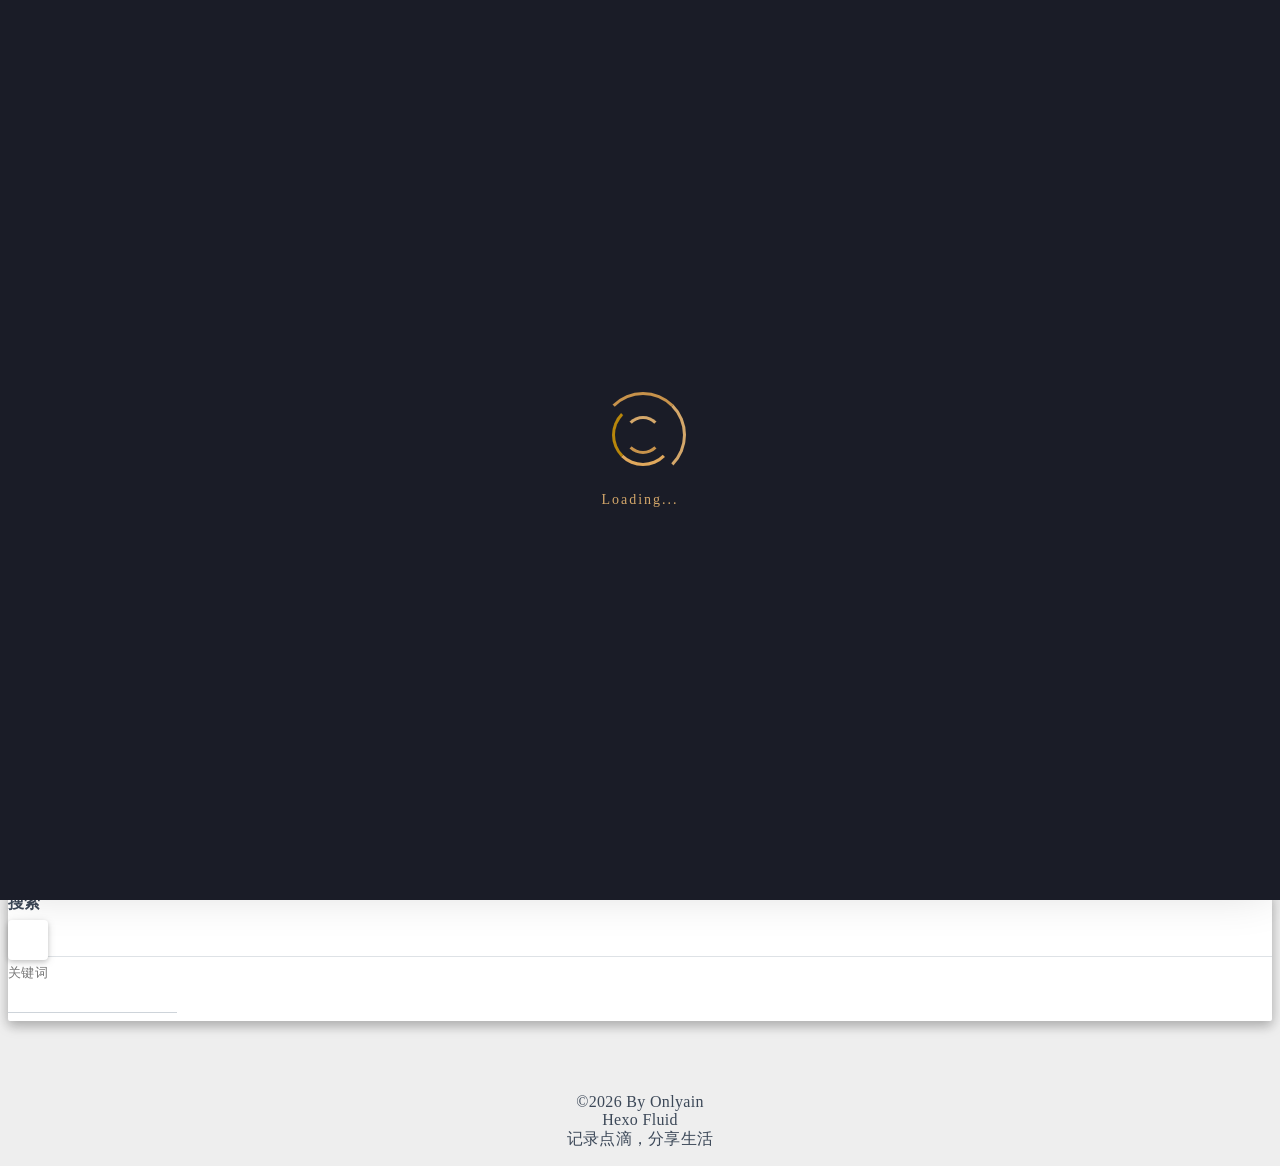
<file: about/index.html>
<!DOCTYPE html>
<html lang="zh-CN" data-default-color-scheme=auto>



<head>
  <meta charset="UTF-8">

  <link rel="apple-touch-icon" sizes="76x76" href="/img/icon.jpg">
  <link rel="icon" href="/img/icon.jpg">
  

  <meta name="viewport" content="width=device-width, initial-scale=1.0, maximum-scale=5.0, shrink-to-fit=no">
  <meta http-equiv="x-ua-compatible" content="ie=edge">
  
  <meta name="theme-color" content="#2f4154">
  <meta name="author" content="Onlyain">
  <meta name="keywords" content="blog,study,onlyain">
  
    <meta name="description" content="欢迎来到我的博客！一般路过混子大学生，为了让自己还能在学校赖几年努力考研中。这里记录了我的学习、生活和创作。首页头图来自我最喜欢的游戏之一。">
<meta property="og:type" content="website">
<meta property="og:title" content="关于">
<meta property="og:url" content="https://onlyain.github.io/about/index.html">
<meta property="og:site_name" content="Onlyain&#39;s Blog">
<meta property="og:description" content="欢迎来到我的博客！一般路过混子大学生，为了让自己还能在学校赖几年努力考研中。这里记录了我的学习、生活和创作。首页头图来自我最喜欢的游戏之一。">
<meta property="og:locale" content="zh_CN">
<meta property="article:published_time" content="2026-06-20T02:00:00.000Z">
<meta property="article:modified_time" content="2026-06-21T11:24:25.426Z">
<meta property="article:author" content="Onlyain">
<meta property="article:tag" content="blog,study,onlyain">
<meta name="twitter:card" content="summary_large_image">
  
  
  
  <title>关于 - Onlyain&#39;s Blog</title>

  <link  rel="stylesheet" href="https://lib.baomitu.com/twitter-bootstrap/4.6.1/css/bootstrap.min.css" />



  <link  rel="stylesheet" href="https://lib.baomitu.com/github-markdown-css/4.0.0/github-markdown.min.css" />

  <link  rel="stylesheet" href="https://lib.baomitu.com/hint.css/2.7.0/hint.min.css" />

  <link  rel="stylesheet" href="https://lib.baomitu.com/fancybox/3.5.7/jquery.fancybox.min.css" />



<!-- 主题依赖的图标库，不要自行修改 -->
<!-- Do not modify the link that theme dependent icons -->

<link rel="stylesheet" href="//at.alicdn.com/t/c/font_1749284_5i9bdhy70f8.css">



<link rel="stylesheet" href="//at.alicdn.com/t/c/font_1736178_k526ubmyhba.css">


<link  rel="stylesheet" href="/css/main.css" />


  <link id="highlight-css" rel="stylesheet" href="/css/highlight.css" />
  
    <link id="highlight-css-dark" rel="stylesheet" href="/css/highlight-dark.css" />
  



  
<link rel="stylesheet" href="/css/custom.css">
<link rel="stylesheet" href="/css/loading.css">



  <script id="fluid-configs">
    var Fluid = window.Fluid || {};
    Fluid.ctx = Object.assign({}, Fluid.ctx)
    var CONFIG = {"hostname":"onlyain.github.io","root":"/","version":"1.9.9","typing":{"enable":false,"typeSpeed":100,"cursorChar":"_","loop":true,"scope":[]},"anchorjs":{"enable":true,"element":"h1,h2,h3,h4,h5,h6","placement":"left","visible":"hover","icon":""},"progressbar":{"enable":true,"height_px":3,"color":"#29d","options":{"showSpinner":false,"trickleSpeed":100}},"code_language":{"enable":true,"default":"TEXT"},"copy_btn":true,"image_caption":{"enable":true},"image_zoom":{"enable":true,"img_url_replace":["",""]},"toc":{"enable":true,"expand_all":true,"placement":"right","headingSelector":"h1,h2,h3,h4,h5,h6","collapseDepth":0},"lazyload":{"enable":true,"loading_img":"/img/loading.gif","onlypost":false,"offset_factor":2},"web_analytics":{"enable":false,"follow_dnt":true,"baidu":null,"google":{"measurement_id":null},"tencent":{"sid":null,"cid":null},"leancloud":{"app_id":null,"app_key":null,"server_url":null,"path":"window.location.pathname","ignore_local":false},"openkounter":{"server_url":"https://open-kounter.mintimate.cn","path":"window.location.pathname","ignore_local":false},"umami":{"src":null,"website_id":null,"domains":null,"start_time":"2024-01-01T00:00:00.000Z","token":null,"api_server":null}},"search_path":"/local-search.xml","include_content_in_search":true};

    if (CONFIG.web_analytics.follow_dnt) {
      var dntVal = navigator.doNotTrack || window.doNotTrack || navigator.msDoNotTrack;
      Fluid.ctx.dnt = dntVal && (dntVal.startsWith('1') || dntVal.startsWith('yes') || dntVal.startsWith('on'));
    }
  </script>
  <script  src="/js/utils.js" ></script>
  <script  src="/js/color-schema.js" ></script>
  


  
<meta name="generator" content="Hexo 8.1.2"></head>


<body>
  

  <header>
    

<div class="header-inner" style="height: 60vh;">
  <nav id="navbar" class="navbar fixed-top  navbar-expand-lg navbar-dark scrolling-navbar">
  <div class="container">
    <a class="navbar-brand" href="/">
      <strong>Onlyain&#39;s blog</strong>
    </a>

    <button id="navbar-toggler-btn" class="navbar-toggler" type="button" data-toggle="collapse"
            data-target="#navbarSupportedContent"
            aria-controls="navbarSupportedContent" aria-expanded="false" aria-label="Toggle navigation">
      <div class="animated-icon"><span></span><span></span><span></span></div>
    </button>

    <!-- Collapsible content (desktop) -->
    <div class="collapse navbar-collapse" id="navbarSupportedContent">
      <ul class="navbar-nav ml-auto text-center">
        
          
          
          
          
            <li class="nav-item">
              <a class="nav-link" href="/" target="_self">
                <i class="iconfont icon-home-fill"></i>
                <span>首页</span>
              </a>
            </li>
          
        
          
          
          
          
            <li class="nav-item">
              <a class="nav-link" href="/archives/" target="_self">
                <i class="iconfont icon-archive-fill"></i>
                <span>归档</span>
              </a>
            </li>
          
        
          
          
          
          
            <li class="nav-item">
              <a class="nav-link" href="/categories/" target="_self">
                <i class="iconfont icon-category-fill"></i>
                <span>分类</span>
              </a>
            </li>
          
        
          
          
          
          
            <li class="nav-item">
              <a class="nav-link" href="/tags/" target="_self">
                <i class="iconfont icon-tags-fill"></i>
                <span>标签</span>
              </a>
            </li>
          
        
          
          
          
          
            <li class="nav-item">
              <a class="nav-link" href="/about/" target="_self">
                <i class="iconfont icon-user-fill"></i>
                <span>关于</span>
              </a>
            </li>
          
        
          
          
          
          
            <li class="nav-item">
              <a class="nav-link" href="/links/" target="_self">
                <i class="iconfont icon-link-fill"></i>
                <span>友链</span>
              </a>
            </li>
          
        
        
          <li class="nav-item" id="search-btn">
            <a class="nav-link" target="_self" href="javascript:;" data-toggle="modal" data-target="#modalSearch" aria-label="Search">
              <i class="iconfont icon-search"></i>
            </a>
          </li>
          
        
        
          <li class="nav-item" id="color-toggle-btn">
            <a class="nav-link" target="_self" href="javascript:;" aria-label="Color Toggle">
              <i class="iconfont icon-dark" id="color-toggle-icon"></i>
            </a>
          </li>
        
      </ul>
    </div>
  </div>
</nav>

<!-- Mobile grid menu overlay -->
<div id="mobile-grid-menu" class="d-lg-none">
  <div class="mobile-grid-menu-inner">
    <div class="container">
      <div class="row">
        
          
          
          
          
            <div class="col-4 mobile-grid-cell">
              <a href="/" target="_self">
                <div class="mobile-grid-item">
                  <i class="iconfont icon-home-fill"></i>
                  <span>首页</span>
                </div>
              </a>
            </div>
          
        
          
          
          
          
            <div class="col-4 mobile-grid-cell">
              <a href="/archives/" target="_self">
                <div class="mobile-grid-item">
                  <i class="iconfont icon-archive-fill"></i>
                  <span>归档</span>
                </div>
              </a>
            </div>
          
        
          
          
          
          
            <div class="col-4 mobile-grid-cell">
              <a href="/categories/" target="_self">
                <div class="mobile-grid-item">
                  <i class="iconfont icon-category-fill"></i>
                  <span>分类</span>
                </div>
              </a>
            </div>
          
        
          
          
          
          
            <div class="col-4 mobile-grid-cell">
              <a href="/tags/" target="_self">
                <div class="mobile-grid-item">
                  <i class="iconfont icon-tags-fill"></i>
                  <span>标签</span>
                </div>
              </a>
            </div>
          
        
          
          
          
          
            <div class="col-4 mobile-grid-cell">
              <a href="/about/" target="_self">
                <div class="mobile-grid-item">
                  <i class="iconfont icon-user-fill"></i>
                  <span>关于</span>
                </div>
              </a>
            </div>
          
        
          
          
          
          
            <div class="col-4 mobile-grid-cell">
              <a href="/links/" target="_self">
                <div class="mobile-grid-item">
                  <i class="iconfont icon-link-fill"></i>
                  <span>友链</span>
                </div>
              </a>
            </div>
          
        
        
          <div class="col-4 mobile-grid-cell" id="mobile-search-btn">
            <a href="javascript:;" data-toggle="modal" data-target="#modalSearch" aria-label="Search">
              <div class="mobile-grid-item">
                <i class="iconfont icon-search"></i>
                <span>搜索</span>
              </div>
            </a>
          </div>
        
        
          <div class="col-4 mobile-grid-cell" id="mobile-color-toggle-btn"
               data-label-light="开灯"
               data-label-dark="关灯">
            <a href="javascript:;" aria-label="Color Toggle">
              <div class="mobile-grid-item">
                <i class="iconfont icon-dark" id="mobile-color-toggle-icon"></i>
                <span id="mobile-color-toggle-label">关灯</span>
              </div>
            </a>
          </div>
        
      </div>
    </div>
  </div>
</div>

  

<div id="banner" class="banner" parallax=true
     style="background: url('/img/banner.png') no-repeat center center; background-size: cover;">
  <div class="full-bg-img">
    <div class="mask flex-center" style="background-color: rgba(0, 0, 0, 0.3)">
      <div class="banner-text text-center fade-in-up">
        <div class="h2">
          
            <span id="subtitle">关于</span>
          
        </div>

        
      </div>

      
    </div>
  </div>
</div>



</div>

  </header>

  <main>
    
      <div class="container nopadding-x-md">
        <div id="board"
          >
          
            <div class="about-avatar">
              <img src="/img/touxiang.jpg" srcset="/img/loading.gif" lazyload class="img-fluid" alt="avatar">
            </div>
          
          <div class="container">
            <div class="row">
              <div class="col-12 col-md-10 m-auto">
                

<div class="text-center">
  <div class="about-info">
    <div class="about-name">Onlyain</div>
    <div class="about-intro">记录点滴，分享生活</div>
    <div class="about-icons">
      
        
        
        
        <a href=https://github.com/Onlyain class="
           hint--bottom hint--rounded"
           aria-label="GitHub"
           target="_blank"
        >
          <i class="iconfont icon-github-fill" aria-hidden="true"></i>
          
        </a>
      
    </div>
  </div>
</div>

<article class="about-content page-content mt-5">
  <div class="markdown-body">
    <p>欢迎来到我的博客！<br>一般路过混子大学生，为了让自己还能在学校赖几年努力考研中。<br>这里记录了我的学习、生活和创作。<br>首页头图来自我最喜欢的游戏之一。</p>

  </div>

  
</article>





  



  



  



  



  





              </div>
            </div>
          </div>
        </div>
      </div>
    

    
      <a id="scroll-top-button" aria-label="TOP" href="#" role="button">
        <i class="iconfont icon-arrowup" aria-hidden="true"></i>
      </a>
    

    
      <div class="modal fade" id="modalSearch" tabindex="-1" role="dialog" aria-labelledby="ModalLabel"
     aria-hidden="true">
  <div class="modal-dialog modal-dialog-scrollable modal-lg" role="document">
    <div class="modal-content">
      <div class="modal-header text-center">
        <h4 class="modal-title w-100 font-weight-bold">搜索</h4>
        <button type="button" id="local-search-close" class="close" data-dismiss="modal" aria-label="Close">
          <span aria-hidden="true">&times;</span>
        </button>
      </div>
      <div class="modal-body mx-3">
        <div class="md-form mb-5">
          <input type="text" id="local-search-input" class="form-control validate">
          <label data-error="x" data-success="v" for="local-search-input">关键词</label>
        </div>
        <div class="list-group" id="local-search-result"></div>
      </div>
    </div>
  </div>
</div>

    

    
  </main>

  <footer>
    <div class="footer-inner">
  
    <div class="footer-content">
       <div style="text-align: center;"> ©2026 By Onlyain<br> <a href="https://hexo.io" target="_blank" rel="nofollow noopener"><span>Hexo</span></a> <i class="iconfont icon-love"></i> <a href="https://github.com/fluid-dev/hexo-theme-fluid" target="_blank" rel="nofollow noopener"><span>Fluid</span></a> <br><span>记录点滴，分享生活</span> </div> 
    </div>
  
  
  
</div>

  </footer>

  <!-- Scripts -->
  
  <script  src="https://lib.baomitu.com/nprogress/0.2.0/nprogress.min.js" ></script>
  <link  rel="stylesheet" href="https://lib.baomitu.com/nprogress/0.2.0/nprogress.min.css" />

  <script>
    NProgress.configure({"showSpinner":false,"trickleSpeed":100})
    NProgress.start()
    window.addEventListener('load', function() {
      NProgress.done();
    })
  </script>


<script  src="https://lib.baomitu.com/jquery/3.6.4/jquery.min.js" ></script>
<script  src="https://lib.baomitu.com/twitter-bootstrap/4.6.1/js/bootstrap.min.js" ></script>
<script  src="/js/events.js" ></script>
<script  src="/js/plugins.js" ></script>





  
    <script  src="/js/img-lazyload.js" ></script>
  




  <script src=https://lib.baomitu.com/clipboard.js/2.0.11/clipboard.min.js></script>

  <script>Fluid.plugins.codeWidget();</script>


  
<script>
  Fluid.utils.createScript('https://lib.baomitu.com/anchor-js/5.0.0/anchor.min.js', function() {
    window.anchors.options = {
      placement: CONFIG.anchorjs.placement,
      visible  : CONFIG.anchorjs.visible
    };
    if (CONFIG.anchorjs.icon) {
      window.anchors.options.icon = CONFIG.anchorjs.icon;
    }
    var el = (CONFIG.anchorjs.element || 'h1,h2,h3,h4,h5,h6').split(',');
    var res = [];
    for (var item of el) {
      res.push('.markdown-body > ' + item.trim());
    }
    if (CONFIG.anchorjs.placement === 'left') {
      window.anchors.options.class = 'anchorjs-link-left';
    }
    window.anchors.add(res.join(', '));

    Fluid.events.registerRefreshCallback(function() {
      if ('anchors' in window) {
        anchors.removeAll();
        var el = (CONFIG.anchorjs.element || 'h1,h2,h3,h4,h5,h6').split(',');
        var res = [];
        for (var item of el) {
          res.push('.markdown-body > ' + item.trim());
        }
        if (CONFIG.anchorjs.placement === 'left') {
          anchors.options.class = 'anchorjs-link-left';
        }
        anchors.add(res.join(', '));
      }
    });
  });
</script>


  
<script>
  Fluid.utils.createScript('https://lib.baomitu.com/fancybox/3.5.7/jquery.fancybox.min.js', function() {
    Fluid.plugins.fancyBox();
  });
</script>


  <script>Fluid.plugins.imageCaption();</script>

  <script  src="/js/local-search.js" ></script>




  
<script src="/js/poem-type.js"></script>
<script src="/js/loading.js"></script>



<!-- 主题的启动项，将它保持在最底部 -->
<!-- the boot of the theme, keep it at the bottom -->
<script  src="/js/boot.js" ></script>


  

  <noscript>
    <div class="noscript-warning">博客在允许 JavaScript 运行的环境下浏览效果更佳</div>
  </noscript>
</body>
</html>
</file>
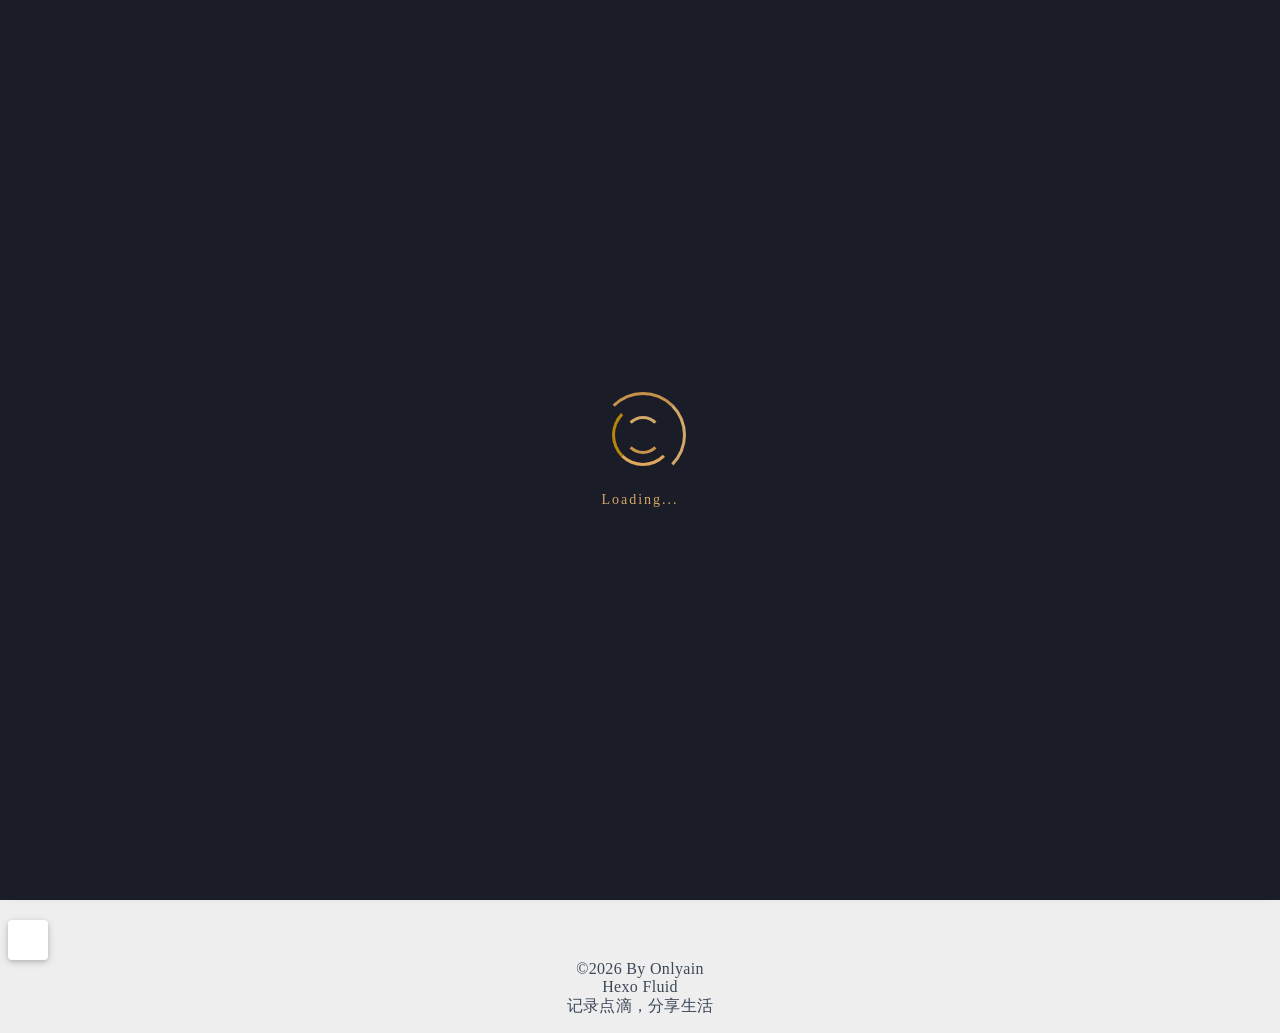
<file: archives/index.html>
<!DOCTYPE html>
<html lang="zh-CN" data-default-color-scheme=auto>



<head>
  <meta charset="UTF-8">

  <link rel="apple-touch-icon" sizes="76x76" href="/img/icon.jpg">
  <link rel="icon" href="/img/icon.jpg">
  

  <meta name="viewport" content="width=device-width, initial-scale=1.0, maximum-scale=5.0, shrink-to-fit=no">
  <meta http-equiv="x-ua-compatible" content="ie=edge">
  
  <meta name="theme-color" content="#2f4154">
  <meta name="author" content="Onlyain">
  <meta name="keywords" content="blog,study,onlyain">
  
    <meta name="description" content="Onlyain同学的个人博客，记录学习和生活点滴。">
<meta property="og:type" content="website">
<meta property="og:title" content="归档">
<meta property="og:url" content="https://onlyain.github.io/archives/index.html">
<meta property="og:site_name" content="Onlyain&#39;s Blog">
<meta property="og:description" content="Onlyain同学的个人博客，记录学习和生活点滴。">
<meta property="og:locale" content="zh_CN">
<meta property="article:author" content="Onlyain">
<meta property="article:tag" content="blog,study,onlyain">
<meta name="twitter:card" content="summary_large_image">
  
  
  
  <title>归档 - Onlyain&#39;s Blog</title>

  <link  rel="stylesheet" href="https://lib.baomitu.com/twitter-bootstrap/4.6.1/css/bootstrap.min.css" />





<!-- 主题依赖的图标库，不要自行修改 -->
<!-- Do not modify the link that theme dependent icons -->

<link rel="stylesheet" href="//at.alicdn.com/t/c/font_1749284_5i9bdhy70f8.css">



<link rel="stylesheet" href="//at.alicdn.com/t/c/font_1736178_k526ubmyhba.css">


<link  rel="stylesheet" href="/css/main.css" />


  <link id="highlight-css" rel="stylesheet" href="/css/highlight.css" />
  
    <link id="highlight-css-dark" rel="stylesheet" href="/css/highlight-dark.css" />
  



  
<link rel="stylesheet" href="/css/custom.css">
<link rel="stylesheet" href="/css/loading.css">



  <script id="fluid-configs">
    var Fluid = window.Fluid || {};
    Fluid.ctx = Object.assign({}, Fluid.ctx)
    var CONFIG = {"hostname":"onlyain.github.io","root":"/","version":"1.9.9","typing":{"enable":false,"typeSpeed":100,"cursorChar":"_","loop":true,"scope":[]},"anchorjs":{"enable":true,"element":"h1,h2,h3,h4,h5,h6","placement":"left","visible":"hover","icon":""},"progressbar":{"enable":true,"height_px":3,"color":"#29d","options":{"showSpinner":false,"trickleSpeed":100}},"code_language":{"enable":true,"default":"TEXT"},"copy_btn":true,"image_caption":{"enable":true},"image_zoom":{"enable":true,"img_url_replace":["",""]},"toc":{"enable":true,"expand_all":true,"placement":"right","headingSelector":"h1,h2,h3,h4,h5,h6","collapseDepth":0},"lazyload":{"enable":true,"loading_img":"/img/loading.gif","onlypost":false,"offset_factor":2},"web_analytics":{"enable":false,"follow_dnt":true,"baidu":null,"google":{"measurement_id":null},"tencent":{"sid":null,"cid":null},"leancloud":{"app_id":null,"app_key":null,"server_url":null,"path":"window.location.pathname","ignore_local":false},"openkounter":{"server_url":"https://open-kounter.mintimate.cn","path":"window.location.pathname","ignore_local":false},"umami":{"src":null,"website_id":null,"domains":null,"start_time":"2024-01-01T00:00:00.000Z","token":null,"api_server":null}},"search_path":"/local-search.xml","include_content_in_search":true};

    if (CONFIG.web_analytics.follow_dnt) {
      var dntVal = navigator.doNotTrack || window.doNotTrack || navigator.msDoNotTrack;
      Fluid.ctx.dnt = dntVal && (dntVal.startsWith('1') || dntVal.startsWith('yes') || dntVal.startsWith('on'));
    }
  </script>
  <script  src="/js/utils.js" ></script>
  <script  src="/js/color-schema.js" ></script>
  


  
<meta name="generator" content="Hexo 8.1.2"></head>


<body>
  

  <header>
    

<div class="header-inner" style="height: 60vh;">
  <nav id="navbar" class="navbar fixed-top  navbar-expand-lg navbar-dark scrolling-navbar">
  <div class="container">
    <a class="navbar-brand" href="/">
      <strong>Onlyain&#39;s blog</strong>
    </a>

    <button id="navbar-toggler-btn" class="navbar-toggler" type="button" data-toggle="collapse"
            data-target="#navbarSupportedContent"
            aria-controls="navbarSupportedContent" aria-expanded="false" aria-label="Toggle navigation">
      <div class="animated-icon"><span></span><span></span><span></span></div>
    </button>

    <!-- Collapsible content (desktop) -->
    <div class="collapse navbar-collapse" id="navbarSupportedContent">
      <ul class="navbar-nav ml-auto text-center">
        
          
          
          
          
            <li class="nav-item">
              <a class="nav-link" href="/" target="_self">
                <i class="iconfont icon-home-fill"></i>
                <span>首页</span>
              </a>
            </li>
          
        
          
          
          
          
            <li class="nav-item">
              <a class="nav-link" href="/archives/" target="_self">
                <i class="iconfont icon-archive-fill"></i>
                <span>归档</span>
              </a>
            </li>
          
        
          
          
          
          
            <li class="nav-item">
              <a class="nav-link" href="/categories/" target="_self">
                <i class="iconfont icon-category-fill"></i>
                <span>分类</span>
              </a>
            </li>
          
        
          
          
          
          
            <li class="nav-item">
              <a class="nav-link" href="/tags/" target="_self">
                <i class="iconfont icon-tags-fill"></i>
                <span>标签</span>
              </a>
            </li>
          
        
          
          
          
          
            <li class="nav-item">
              <a class="nav-link" href="/about/" target="_self">
                <i class="iconfont icon-user-fill"></i>
                <span>关于</span>
              </a>
            </li>
          
        
          
          
          
          
            <li class="nav-item">
              <a class="nav-link" href="/links/" target="_self">
                <i class="iconfont icon-link-fill"></i>
                <span>友链</span>
              </a>
            </li>
          
        
        
          <li class="nav-item" id="search-btn">
            <a class="nav-link" target="_self" href="javascript:;" data-toggle="modal" data-target="#modalSearch" aria-label="Search">
              <i class="iconfont icon-search"></i>
            </a>
          </li>
          
        
        
          <li class="nav-item" id="color-toggle-btn">
            <a class="nav-link" target="_self" href="javascript:;" aria-label="Color Toggle">
              <i class="iconfont icon-dark" id="color-toggle-icon"></i>
            </a>
          </li>
        
      </ul>
    </div>
  </div>
</nav>

<!-- Mobile grid menu overlay -->
<div id="mobile-grid-menu" class="d-lg-none">
  <div class="mobile-grid-menu-inner">
    <div class="container">
      <div class="row">
        
          
          
          
          
            <div class="col-4 mobile-grid-cell">
              <a href="/" target="_self">
                <div class="mobile-grid-item">
                  <i class="iconfont icon-home-fill"></i>
                  <span>首页</span>
                </div>
              </a>
            </div>
          
        
          
          
          
          
            <div class="col-4 mobile-grid-cell">
              <a href="/archives/" target="_self">
                <div class="mobile-grid-item">
                  <i class="iconfont icon-archive-fill"></i>
                  <span>归档</span>
                </div>
              </a>
            </div>
          
        
          
          
          
          
            <div class="col-4 mobile-grid-cell">
              <a href="/categories/" target="_self">
                <div class="mobile-grid-item">
                  <i class="iconfont icon-category-fill"></i>
                  <span>分类</span>
                </div>
              </a>
            </div>
          
        
          
          
          
          
            <div class="col-4 mobile-grid-cell">
              <a href="/tags/" target="_self">
                <div class="mobile-grid-item">
                  <i class="iconfont icon-tags-fill"></i>
                  <span>标签</span>
                </div>
              </a>
            </div>
          
        
          
          
          
          
            <div class="col-4 mobile-grid-cell">
              <a href="/about/" target="_self">
                <div class="mobile-grid-item">
                  <i class="iconfont icon-user-fill"></i>
                  <span>关于</span>
                </div>
              </a>
            </div>
          
        
          
          
          
          
            <div class="col-4 mobile-grid-cell">
              <a href="/links/" target="_self">
                <div class="mobile-grid-item">
                  <i class="iconfont icon-link-fill"></i>
                  <span>友链</span>
                </div>
              </a>
            </div>
          
        
        
          <div class="col-4 mobile-grid-cell" id="mobile-search-btn">
            <a href="javascript:;" data-toggle="modal" data-target="#modalSearch" aria-label="Search">
              <div class="mobile-grid-item">
                <i class="iconfont icon-search"></i>
                <span>搜索</span>
              </div>
            </a>
          </div>
        
        
          <div class="col-4 mobile-grid-cell" id="mobile-color-toggle-btn"
               data-label-light="开灯"
               data-label-dark="关灯">
            <a href="javascript:;" aria-label="Color Toggle">
              <div class="mobile-grid-item">
                <i class="iconfont icon-dark" id="mobile-color-toggle-icon"></i>
                <span id="mobile-color-toggle-label">关灯</span>
              </div>
            </a>
          </div>
        
      </div>
    </div>
  </div>
</div>

  

<div id="banner" class="banner" parallax=true
     style="background: url('/img/banner.png') no-repeat center center; background-size: cover;">
  <div class="full-bg-img">
    <div class="mask flex-center" style="background-color: rgba(0, 0, 0, 0.3)">
      <div class="banner-text text-center fade-in-up">
        <div class="h2">
          
            <span id="subtitle">归档</span>
          
        </div>

        
      </div>

      
    </div>
  </div>
</div>



</div>

  </header>

  <main>
    
      <div class="container nopadding-x-md">
        <div id="board"
          >
          
          <div class="container">
            <div class="row">
              <div class="col-12 col-md-10 m-auto">
                

<div class="list-group">
  <p class="h4">共计 1 篇文章</p>
  <hr>
  
  
    
      
      <p class="h5">2026</p>
    
    <a href="/2026/06/21/%E8%B5%B7%E7%82%B9%E2%80%94%E2%80%94%E6%88%96%E8%AE%B8%E5%8F%AF%E4%BB%A5%E7%9C%8B%E6%88%90%E6%98%AF%E4%B8%80%E4%B8%AA%E8%87%AA%E6%88%91%E4%BB%8B%E7%BB%8D/" class="list-group-item list-group-item-action">
      <time>06-21</time>
      <div class="list-group-item-title">起点——或许可以看成是一个自我介绍</div>
    </a>
  
</div>





              </div>
            </div>
          </div>
        </div>
      </div>
    

    
      <a id="scroll-top-button" aria-label="TOP" href="#" role="button">
        <i class="iconfont icon-arrowup" aria-hidden="true"></i>
      </a>
    

    
      <div class="modal fade" id="modalSearch" tabindex="-1" role="dialog" aria-labelledby="ModalLabel"
     aria-hidden="true">
  <div class="modal-dialog modal-dialog-scrollable modal-lg" role="document">
    <div class="modal-content">
      <div class="modal-header text-center">
        <h4 class="modal-title w-100 font-weight-bold">搜索</h4>
        <button type="button" id="local-search-close" class="close" data-dismiss="modal" aria-label="Close">
          <span aria-hidden="true">&times;</span>
        </button>
      </div>
      <div class="modal-body mx-3">
        <div class="md-form mb-5">
          <input type="text" id="local-search-input" class="form-control validate">
          <label data-error="x" data-success="v" for="local-search-input">关键词</label>
        </div>
        <div class="list-group" id="local-search-result"></div>
      </div>
    </div>
  </div>
</div>

    

    
  </main>

  <footer>
    <div class="footer-inner">
  
    <div class="footer-content">
       <div style="text-align: center;"> ©2026 By Onlyain<br> <a href="https://hexo.io" target="_blank" rel="nofollow noopener"><span>Hexo</span></a> <i class="iconfont icon-love"></i> <a href="https://github.com/fluid-dev/hexo-theme-fluid" target="_blank" rel="nofollow noopener"><span>Fluid</span></a> <br><span>记录点滴，分享生活</span> </div> 
    </div>
  
  
  
</div>

  </footer>

  <!-- Scripts -->
  
  <script  src="https://lib.baomitu.com/nprogress/0.2.0/nprogress.min.js" ></script>
  <link  rel="stylesheet" href="https://lib.baomitu.com/nprogress/0.2.0/nprogress.min.css" />

  <script>
    NProgress.configure({"showSpinner":false,"trickleSpeed":100})
    NProgress.start()
    window.addEventListener('load', function() {
      NProgress.done();
    })
  </script>


<script  src="https://lib.baomitu.com/jquery/3.6.4/jquery.min.js" ></script>
<script  src="https://lib.baomitu.com/twitter-bootstrap/4.6.1/js/bootstrap.min.js" ></script>
<script  src="/js/events.js" ></script>
<script  src="/js/plugins.js" ></script>





  
    <script  src="/js/img-lazyload.js" ></script>
  




  <script  src="/js/local-search.js" ></script>




  
<script src="/js/poem-type.js"></script>
<script src="/js/loading.js"></script>



<!-- 主题的启动项，将它保持在最底部 -->
<!-- the boot of the theme, keep it at the bottom -->
<script  src="/js/boot.js" ></script>


  

  <noscript>
    <div class="noscript-warning">博客在允许 JavaScript 运行的环境下浏览效果更佳</div>
  </noscript>
</body>
</html>
</file>
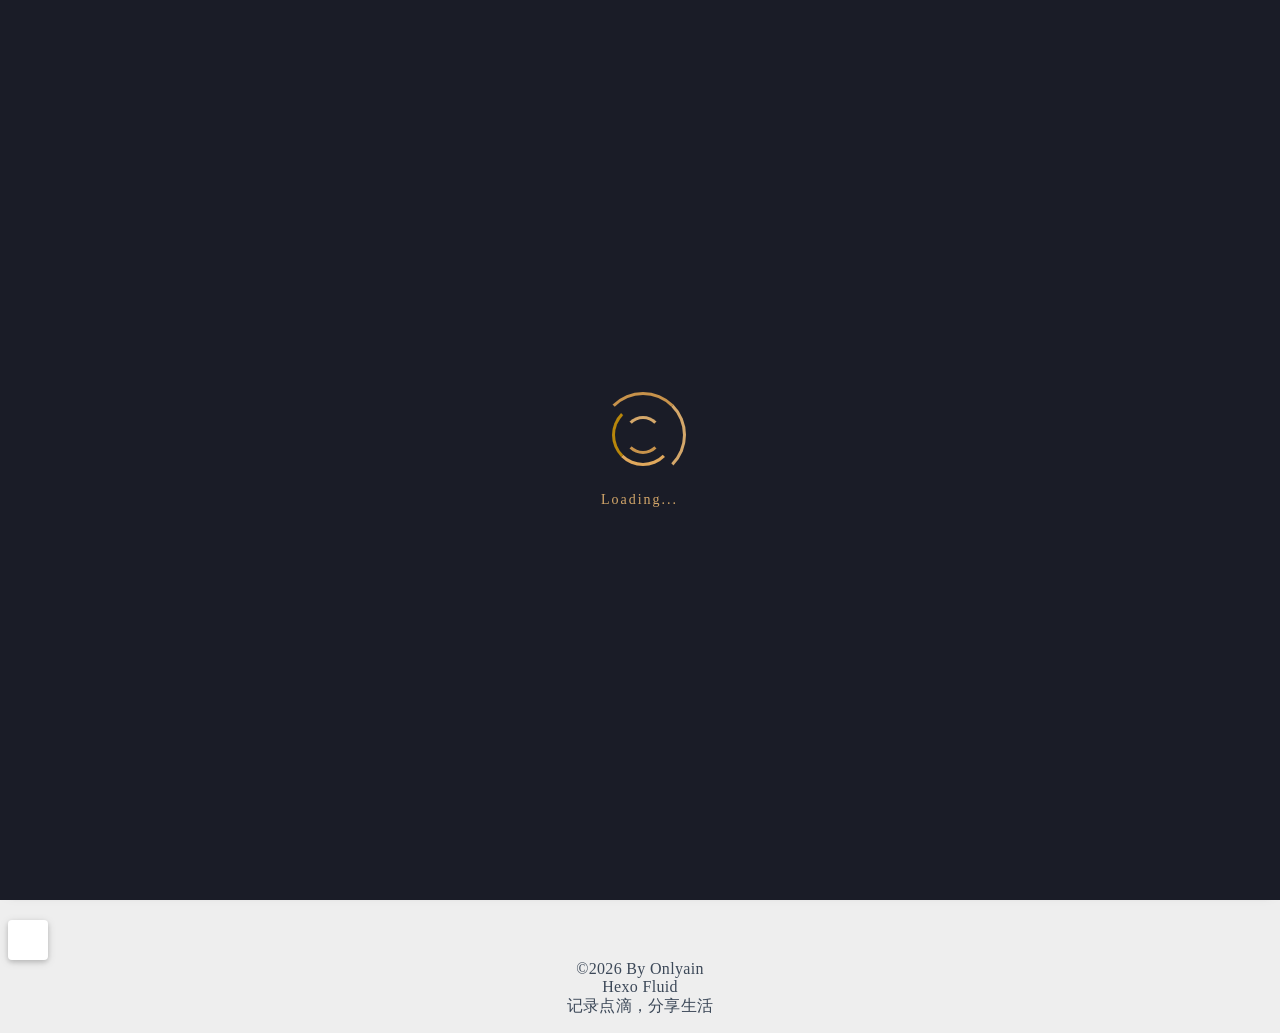
<file: archives/2026/index.html>
<!DOCTYPE html>
<html lang="zh-CN" data-default-color-scheme=auto>



<head>
  <meta charset="UTF-8">

  <link rel="apple-touch-icon" sizes="76x76" href="/img/icon.jpg">
  <link rel="icon" href="/img/icon.jpg">
  

  <meta name="viewport" content="width=device-width, initial-scale=1.0, maximum-scale=5.0, shrink-to-fit=no">
  <meta http-equiv="x-ua-compatible" content="ie=edge">
  
  <meta name="theme-color" content="#2f4154">
  <meta name="author" content="Onlyain">
  <meta name="keywords" content="blog,study,onlyain">
  
    <meta name="description" content="Onlyain同学的个人博客，记录学习和生活点滴。">
<meta property="og:type" content="website">
<meta property="og:title" content="归档">
<meta property="og:url" content="https://onlyain.github.io/archives/2026/index.html">
<meta property="og:site_name" content="Onlyain&#39;s Blog">
<meta property="og:description" content="Onlyain同学的个人博客，记录学习和生活点滴。">
<meta property="og:locale" content="zh_CN">
<meta property="article:author" content="Onlyain">
<meta property="article:tag" content="blog,study,onlyain">
<meta name="twitter:card" content="summary_large_image">
  
  
  
  <title>归档 - Onlyain&#39;s Blog</title>

  <link  rel="stylesheet" href="https://lib.baomitu.com/twitter-bootstrap/4.6.1/css/bootstrap.min.css" />





<!-- 主题依赖的图标库，不要自行修改 -->
<!-- Do not modify the link that theme dependent icons -->

<link rel="stylesheet" href="//at.alicdn.com/t/c/font_1749284_5i9bdhy70f8.css">



<link rel="stylesheet" href="//at.alicdn.com/t/c/font_1736178_k526ubmyhba.css">


<link  rel="stylesheet" href="/css/main.css" />


  <link id="highlight-css" rel="stylesheet" href="/css/highlight.css" />
  
    <link id="highlight-css-dark" rel="stylesheet" href="/css/highlight-dark.css" />
  



  
<link rel="stylesheet" href="/css/custom.css">
<link rel="stylesheet" href="/css/loading.css">



  <script id="fluid-configs">
    var Fluid = window.Fluid || {};
    Fluid.ctx = Object.assign({}, Fluid.ctx)
    var CONFIG = {"hostname":"onlyain.github.io","root":"/","version":"1.9.9","typing":{"enable":false,"typeSpeed":100,"cursorChar":"_","loop":true,"scope":[]},"anchorjs":{"enable":true,"element":"h1,h2,h3,h4,h5,h6","placement":"left","visible":"hover","icon":""},"progressbar":{"enable":true,"height_px":3,"color":"#29d","options":{"showSpinner":false,"trickleSpeed":100}},"code_language":{"enable":true,"default":"TEXT"},"copy_btn":true,"image_caption":{"enable":true},"image_zoom":{"enable":true,"img_url_replace":["",""]},"toc":{"enable":true,"expand_all":true,"placement":"right","headingSelector":"h1,h2,h3,h4,h5,h6","collapseDepth":0},"lazyload":{"enable":true,"loading_img":"/img/loading.gif","onlypost":false,"offset_factor":2},"web_analytics":{"enable":false,"follow_dnt":true,"baidu":null,"google":{"measurement_id":null},"tencent":{"sid":null,"cid":null},"leancloud":{"app_id":null,"app_key":null,"server_url":null,"path":"window.location.pathname","ignore_local":false},"openkounter":{"server_url":"https://open-kounter.mintimate.cn","path":"window.location.pathname","ignore_local":false},"umami":{"src":null,"website_id":null,"domains":null,"start_time":"2024-01-01T00:00:00.000Z","token":null,"api_server":null}},"search_path":"/local-search.xml","include_content_in_search":true};

    if (CONFIG.web_analytics.follow_dnt) {
      var dntVal = navigator.doNotTrack || window.doNotTrack || navigator.msDoNotTrack;
      Fluid.ctx.dnt = dntVal && (dntVal.startsWith('1') || dntVal.startsWith('yes') || dntVal.startsWith('on'));
    }
  </script>
  <script  src="/js/utils.js" ></script>
  <script  src="/js/color-schema.js" ></script>
  


  
<meta name="generator" content="Hexo 8.1.2"></head>


<body>
  

  <header>
    

<div class="header-inner" style="height: 60vh;">
  <nav id="navbar" class="navbar fixed-top  navbar-expand-lg navbar-dark scrolling-navbar">
  <div class="container">
    <a class="navbar-brand" href="/">
      <strong>Onlyain&#39;s blog</strong>
    </a>

    <button id="navbar-toggler-btn" class="navbar-toggler" type="button" data-toggle="collapse"
            data-target="#navbarSupportedContent"
            aria-controls="navbarSupportedContent" aria-expanded="false" aria-label="Toggle navigation">
      <div class="animated-icon"><span></span><span></span><span></span></div>
    </button>

    <!-- Collapsible content (desktop) -->
    <div class="collapse navbar-collapse" id="navbarSupportedContent">
      <ul class="navbar-nav ml-auto text-center">
        
          
          
          
          
            <li class="nav-item">
              <a class="nav-link" href="/" target="_self">
                <i class="iconfont icon-home-fill"></i>
                <span>首页</span>
              </a>
            </li>
          
        
          
          
          
          
            <li class="nav-item">
              <a class="nav-link" href="/archives/" target="_self">
                <i class="iconfont icon-archive-fill"></i>
                <span>归档</span>
              </a>
            </li>
          
        
          
          
          
          
            <li class="nav-item">
              <a class="nav-link" href="/categories/" target="_self">
                <i class="iconfont icon-category-fill"></i>
                <span>分类</span>
              </a>
            </li>
          
        
          
          
          
          
            <li class="nav-item">
              <a class="nav-link" href="/tags/" target="_self">
                <i class="iconfont icon-tags-fill"></i>
                <span>标签</span>
              </a>
            </li>
          
        
          
          
          
          
            <li class="nav-item">
              <a class="nav-link" href="/about/" target="_self">
                <i class="iconfont icon-user-fill"></i>
                <span>关于</span>
              </a>
            </li>
          
        
          
          
          
          
            <li class="nav-item">
              <a class="nav-link" href="/links/" target="_self">
                <i class="iconfont icon-link-fill"></i>
                <span>友链</span>
              </a>
            </li>
          
        
        
          <li class="nav-item" id="search-btn">
            <a class="nav-link" target="_self" href="javascript:;" data-toggle="modal" data-target="#modalSearch" aria-label="Search">
              <i class="iconfont icon-search"></i>
            </a>
          </li>
          
        
        
          <li class="nav-item" id="color-toggle-btn">
            <a class="nav-link" target="_self" href="javascript:;" aria-label="Color Toggle">
              <i class="iconfont icon-dark" id="color-toggle-icon"></i>
            </a>
          </li>
        
      </ul>
    </div>
  </div>
</nav>

<!-- Mobile grid menu overlay -->
<div id="mobile-grid-menu" class="d-lg-none">
  <div class="mobile-grid-menu-inner">
    <div class="container">
      <div class="row">
        
          
          
          
          
            <div class="col-4 mobile-grid-cell">
              <a href="/" target="_self">
                <div class="mobile-grid-item">
                  <i class="iconfont icon-home-fill"></i>
                  <span>首页</span>
                </div>
              </a>
            </div>
          
        
          
          
          
          
            <div class="col-4 mobile-grid-cell">
              <a href="/archives/" target="_self">
                <div class="mobile-grid-item">
                  <i class="iconfont icon-archive-fill"></i>
                  <span>归档</span>
                </div>
              </a>
            </div>
          
        
          
          
          
          
            <div class="col-4 mobile-grid-cell">
              <a href="/categories/" target="_self">
                <div class="mobile-grid-item">
                  <i class="iconfont icon-category-fill"></i>
                  <span>分类</span>
                </div>
              </a>
            </div>
          
        
          
          
          
          
            <div class="col-4 mobile-grid-cell">
              <a href="/tags/" target="_self">
                <div class="mobile-grid-item">
                  <i class="iconfont icon-tags-fill"></i>
                  <span>标签</span>
                </div>
              </a>
            </div>
          
        
          
          
          
          
            <div class="col-4 mobile-grid-cell">
              <a href="/about/" target="_self">
                <div class="mobile-grid-item">
                  <i class="iconfont icon-user-fill"></i>
                  <span>关于</span>
                </div>
              </a>
            </div>
          
        
          
          
          
          
            <div class="col-4 mobile-grid-cell">
              <a href="/links/" target="_self">
                <div class="mobile-grid-item">
                  <i class="iconfont icon-link-fill"></i>
                  <span>友链</span>
                </div>
              </a>
            </div>
          
        
        
          <div class="col-4 mobile-grid-cell" id="mobile-search-btn">
            <a href="javascript:;" data-toggle="modal" data-target="#modalSearch" aria-label="Search">
              <div class="mobile-grid-item">
                <i class="iconfont icon-search"></i>
                <span>搜索</span>
              </div>
            </a>
          </div>
        
        
          <div class="col-4 mobile-grid-cell" id="mobile-color-toggle-btn"
               data-label-light="开灯"
               data-label-dark="关灯">
            <a href="javascript:;" aria-label="Color Toggle">
              <div class="mobile-grid-item">
                <i class="iconfont icon-dark" id="mobile-color-toggle-icon"></i>
                <span id="mobile-color-toggle-label">关灯</span>
              </div>
            </a>
          </div>
        
      </div>
    </div>
  </div>
</div>

  

<div id="banner" class="banner" parallax=true
     style="background: url('/img/banner.png') no-repeat center center; background-size: cover;">
  <div class="full-bg-img">
    <div class="mask flex-center" style="background-color: rgba(0, 0, 0, 0.3)">
      <div class="banner-text text-center fade-in-up">
        <div class="h2">
          
            <span id="subtitle">归档</span>
          
        </div>

        
      </div>

      
    </div>
  </div>
</div>



</div>

  </header>

  <main>
    
      <div class="container nopadding-x-md">
        <div id="board"
          >
          
          <div class="container">
            <div class="row">
              <div class="col-12 col-md-10 m-auto">
                

<div class="list-group">
  <p class="h4">共计 1 篇文章</p>
  <hr>
  
  
    
      
      <p class="h5">2026</p>
    
    <a href="/2026/06/21/%E8%B5%B7%E7%82%B9%E2%80%94%E2%80%94%E6%88%96%E8%AE%B8%E5%8F%AF%E4%BB%A5%E7%9C%8B%E6%88%90%E6%98%AF%E4%B8%80%E4%B8%AA%E8%87%AA%E6%88%91%E4%BB%8B%E7%BB%8D/" class="list-group-item list-group-item-action">
      <time>06-21</time>
      <div class="list-group-item-title">起点——或许可以看成是一个自我介绍</div>
    </a>
  
</div>





              </div>
            </div>
          </div>
        </div>
      </div>
    

    
      <a id="scroll-top-button" aria-label="TOP" href="#" role="button">
        <i class="iconfont icon-arrowup" aria-hidden="true"></i>
      </a>
    

    
      <div class="modal fade" id="modalSearch" tabindex="-1" role="dialog" aria-labelledby="ModalLabel"
     aria-hidden="true">
  <div class="modal-dialog modal-dialog-scrollable modal-lg" role="document">
    <div class="modal-content">
      <div class="modal-header text-center">
        <h4 class="modal-title w-100 font-weight-bold">搜索</h4>
        <button type="button" id="local-search-close" class="close" data-dismiss="modal" aria-label="Close">
          <span aria-hidden="true">&times;</span>
        </button>
      </div>
      <div class="modal-body mx-3">
        <div class="md-form mb-5">
          <input type="text" id="local-search-input" class="form-control validate">
          <label data-error="x" data-success="v" for="local-search-input">关键词</label>
        </div>
        <div class="list-group" id="local-search-result"></div>
      </div>
    </div>
  </div>
</div>

    

    
  </main>

  <footer>
    <div class="footer-inner">
  
    <div class="footer-content">
       <div style="text-align: center;"> ©2026 By Onlyain<br> <a href="https://hexo.io" target="_blank" rel="nofollow noopener"><span>Hexo</span></a> <i class="iconfont icon-love"></i> <a href="https://github.com/fluid-dev/hexo-theme-fluid" target="_blank" rel="nofollow noopener"><span>Fluid</span></a> <br><span>记录点滴，分享生活</span> </div> 
    </div>
  
  
  
</div>

  </footer>

  <!-- Scripts -->
  
  <script  src="https://lib.baomitu.com/nprogress/0.2.0/nprogress.min.js" ></script>
  <link  rel="stylesheet" href="https://lib.baomitu.com/nprogress/0.2.0/nprogress.min.css" />

  <script>
    NProgress.configure({"showSpinner":false,"trickleSpeed":100})
    NProgress.start()
    window.addEventListener('load', function() {
      NProgress.done();
    })
  </script>


<script  src="https://lib.baomitu.com/jquery/3.6.4/jquery.min.js" ></script>
<script  src="https://lib.baomitu.com/twitter-bootstrap/4.6.1/js/bootstrap.min.js" ></script>
<script  src="/js/events.js" ></script>
<script  src="/js/plugins.js" ></script>





  
    <script  src="/js/img-lazyload.js" ></script>
  




  <script  src="/js/local-search.js" ></script>




  
<script src="/js/poem-type.js"></script>
<script src="/js/loading.js"></script>



<!-- 主题的启动项，将它保持在最底部 -->
<!-- the boot of the theme, keep it at the bottom -->
<script  src="/js/boot.js" ></script>


  

  <noscript>
    <div class="noscript-warning">博客在允许 JavaScript 运行的环境下浏览效果更佳</div>
  </noscript>
</body>
</html>
</file>
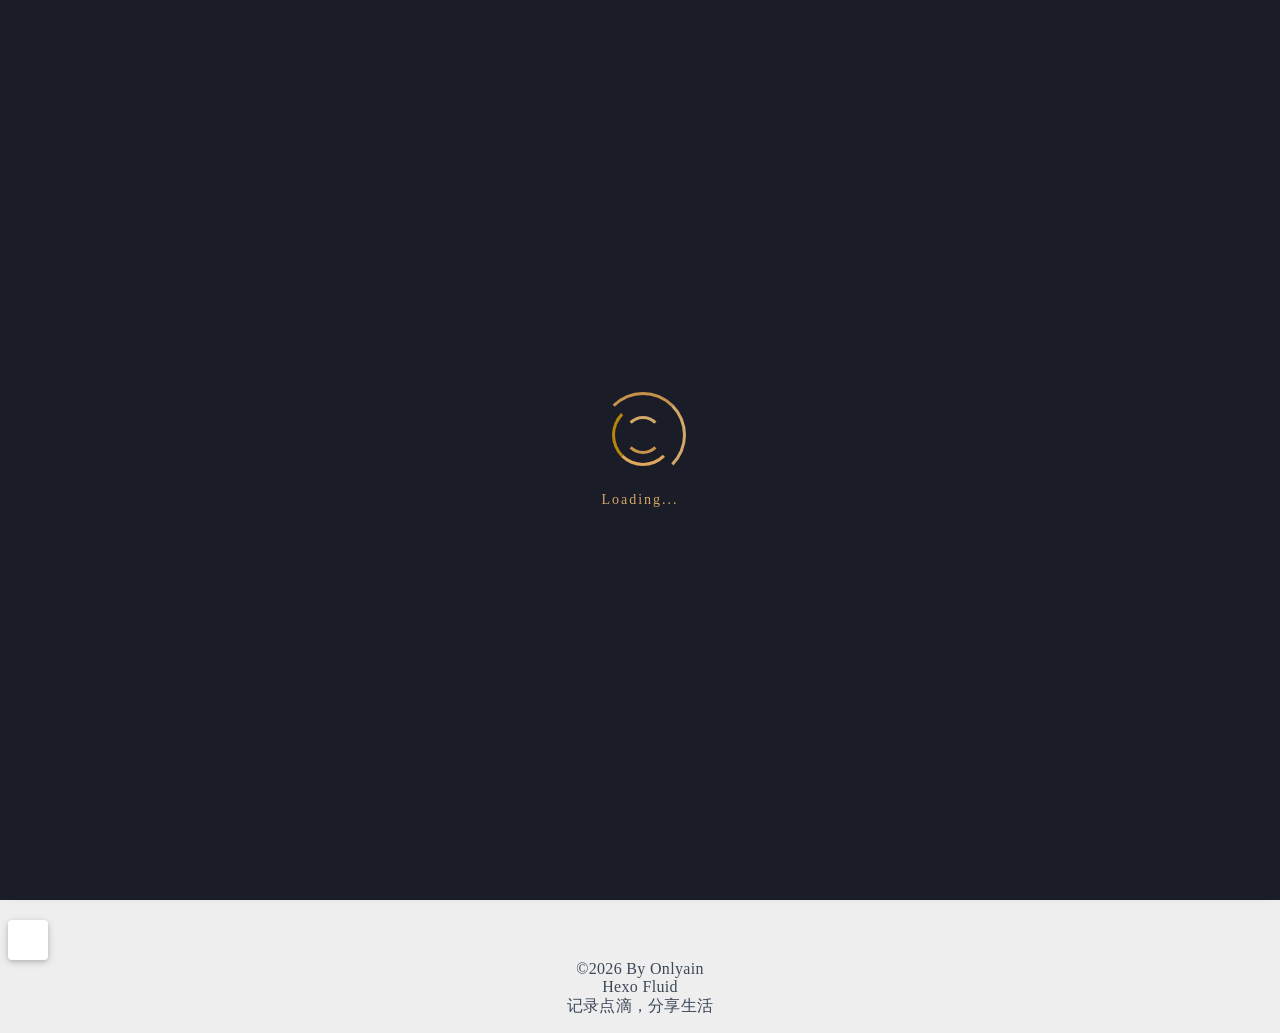
<file: categories/misc/index.html>
<!DOCTYPE html>
<html lang="zh-CN" data-default-color-scheme=auto>



<head>
  <meta charset="UTF-8">

  <link rel="apple-touch-icon" sizes="76x76" href="/img/icon.jpg">
  <link rel="icon" href="/img/icon.jpg">
  

  <meta name="viewport" content="width=device-width, initial-scale=1.0, maximum-scale=5.0, shrink-to-fit=no">
  <meta http-equiv="x-ua-compatible" content="ie=edge">
  
  <meta name="theme-color" content="#2f4154">
  <meta name="author" content="Onlyain">
  <meta name="keywords" content="blog,study,onlyain">
  
    <meta name="description" content="Onlyain同学的个人博客，记录学习和生活点滴。">
<meta property="og:type" content="website">
<meta property="og:title" content="分类 - misc">
<meta property="og:url" content="https://onlyain.github.io/categories/misc/index.html">
<meta property="og:site_name" content="Onlyain&#39;s Blog">
<meta property="og:description" content="Onlyain同学的个人博客，记录学习和生活点滴。">
<meta property="og:locale" content="zh_CN">
<meta property="article:author" content="Onlyain">
<meta property="article:tag" content="blog,study,onlyain">
<meta name="twitter:card" content="summary_large_image">
  
  
  
  <title>分类 - misc - Onlyain&#39;s Blog</title>

  <link  rel="stylesheet" href="https://lib.baomitu.com/twitter-bootstrap/4.6.1/css/bootstrap.min.css" />





<!-- 主题依赖的图标库，不要自行修改 -->
<!-- Do not modify the link that theme dependent icons -->

<link rel="stylesheet" href="//at.alicdn.com/t/c/font_1749284_5i9bdhy70f8.css">



<link rel="stylesheet" href="//at.alicdn.com/t/c/font_1736178_k526ubmyhba.css">


<link  rel="stylesheet" href="/css/main.css" />


  <link id="highlight-css" rel="stylesheet" href="/css/highlight.css" />
  
    <link id="highlight-css-dark" rel="stylesheet" href="/css/highlight-dark.css" />
  



  
<link rel="stylesheet" href="/css/custom.css">
<link rel="stylesheet" href="/css/loading.css">



  <script id="fluid-configs">
    var Fluid = window.Fluid || {};
    Fluid.ctx = Object.assign({}, Fluid.ctx)
    var CONFIG = {"hostname":"onlyain.github.io","root":"/","version":"1.9.9","typing":{"enable":false,"typeSpeed":100,"cursorChar":"_","loop":true,"scope":[]},"anchorjs":{"enable":true,"element":"h1,h2,h3,h4,h5,h6","placement":"left","visible":"hover","icon":""},"progressbar":{"enable":true,"height_px":3,"color":"#29d","options":{"showSpinner":false,"trickleSpeed":100}},"code_language":{"enable":true,"default":"TEXT"},"copy_btn":true,"image_caption":{"enable":true},"image_zoom":{"enable":true,"img_url_replace":["",""]},"toc":{"enable":true,"expand_all":true,"placement":"right","headingSelector":"h1,h2,h3,h4,h5,h6","collapseDepth":0},"lazyload":{"enable":true,"loading_img":"/img/loading.gif","onlypost":false,"offset_factor":2},"web_analytics":{"enable":false,"follow_dnt":true,"baidu":null,"google":{"measurement_id":null},"tencent":{"sid":null,"cid":null},"leancloud":{"app_id":null,"app_key":null,"server_url":null,"path":"window.location.pathname","ignore_local":false},"openkounter":{"server_url":"https://open-kounter.mintimate.cn","path":"window.location.pathname","ignore_local":false},"umami":{"src":null,"website_id":null,"domains":null,"start_time":"2024-01-01T00:00:00.000Z","token":null,"api_server":null}},"search_path":"/local-search.xml","include_content_in_search":true};

    if (CONFIG.web_analytics.follow_dnt) {
      var dntVal = navigator.doNotTrack || window.doNotTrack || navigator.msDoNotTrack;
      Fluid.ctx.dnt = dntVal && (dntVal.startsWith('1') || dntVal.startsWith('yes') || dntVal.startsWith('on'));
    }
  </script>
  <script  src="/js/utils.js" ></script>
  <script  src="/js/color-schema.js" ></script>
  


  
<meta name="generator" content="Hexo 8.1.2"></head>


<body>
  

  <header>
    

<div class="header-inner" style="height: 60vh;">
  <nav id="navbar" class="navbar fixed-top  navbar-expand-lg navbar-dark scrolling-navbar">
  <div class="container">
    <a class="navbar-brand" href="/">
      <strong>Onlyain&#39;s blog</strong>
    </a>

    <button id="navbar-toggler-btn" class="navbar-toggler" type="button" data-toggle="collapse"
            data-target="#navbarSupportedContent"
            aria-controls="navbarSupportedContent" aria-expanded="false" aria-label="Toggle navigation">
      <div class="animated-icon"><span></span><span></span><span></span></div>
    </button>

    <!-- Collapsible content (desktop) -->
    <div class="collapse navbar-collapse" id="navbarSupportedContent">
      <ul class="navbar-nav ml-auto text-center">
        
          
          
          
          
            <li class="nav-item">
              <a class="nav-link" href="/" target="_self">
                <i class="iconfont icon-home-fill"></i>
                <span>首页</span>
              </a>
            </li>
          
        
          
          
          
          
            <li class="nav-item">
              <a class="nav-link" href="/archives/" target="_self">
                <i class="iconfont icon-archive-fill"></i>
                <span>归档</span>
              </a>
            </li>
          
        
          
          
          
          
            <li class="nav-item">
              <a class="nav-link" href="/categories/" target="_self">
                <i class="iconfont icon-category-fill"></i>
                <span>分类</span>
              </a>
            </li>
          
        
          
          
          
          
            <li class="nav-item">
              <a class="nav-link" href="/tags/" target="_self">
                <i class="iconfont icon-tags-fill"></i>
                <span>标签</span>
              </a>
            </li>
          
        
          
          
          
          
            <li class="nav-item">
              <a class="nav-link" href="/about/" target="_self">
                <i class="iconfont icon-user-fill"></i>
                <span>关于</span>
              </a>
            </li>
          
        
          
          
          
          
            <li class="nav-item">
              <a class="nav-link" href="/links/" target="_self">
                <i class="iconfont icon-link-fill"></i>
                <span>友链</span>
              </a>
            </li>
          
        
        
          <li class="nav-item" id="search-btn">
            <a class="nav-link" target="_self" href="javascript:;" data-toggle="modal" data-target="#modalSearch" aria-label="Search">
              <i class="iconfont icon-search"></i>
            </a>
          </li>
          
        
        
          <li class="nav-item" id="color-toggle-btn">
            <a class="nav-link" target="_self" href="javascript:;" aria-label="Color Toggle">
              <i class="iconfont icon-dark" id="color-toggle-icon"></i>
            </a>
          </li>
        
      </ul>
    </div>
  </div>
</nav>

<!-- Mobile grid menu overlay -->
<div id="mobile-grid-menu" class="d-lg-none">
  <div class="mobile-grid-menu-inner">
    <div class="container">
      <div class="row">
        
          
          
          
          
            <div class="col-4 mobile-grid-cell">
              <a href="/" target="_self">
                <div class="mobile-grid-item">
                  <i class="iconfont icon-home-fill"></i>
                  <span>首页</span>
                </div>
              </a>
            </div>
          
        
          
          
          
          
            <div class="col-4 mobile-grid-cell">
              <a href="/archives/" target="_self">
                <div class="mobile-grid-item">
                  <i class="iconfont icon-archive-fill"></i>
                  <span>归档</span>
                </div>
              </a>
            </div>
          
        
          
          
          
          
            <div class="col-4 mobile-grid-cell">
              <a href="/categories/" target="_self">
                <div class="mobile-grid-item">
                  <i class="iconfont icon-category-fill"></i>
                  <span>分类</span>
                </div>
              </a>
            </div>
          
        
          
          
          
          
            <div class="col-4 mobile-grid-cell">
              <a href="/tags/" target="_self">
                <div class="mobile-grid-item">
                  <i class="iconfont icon-tags-fill"></i>
                  <span>标签</span>
                </div>
              </a>
            </div>
          
        
          
          
          
          
            <div class="col-4 mobile-grid-cell">
              <a href="/about/" target="_self">
                <div class="mobile-grid-item">
                  <i class="iconfont icon-user-fill"></i>
                  <span>关于</span>
                </div>
              </a>
            </div>
          
        
          
          
          
          
            <div class="col-4 mobile-grid-cell">
              <a href="/links/" target="_self">
                <div class="mobile-grid-item">
                  <i class="iconfont icon-link-fill"></i>
                  <span>友链</span>
                </div>
              </a>
            </div>
          
        
        
          <div class="col-4 mobile-grid-cell" id="mobile-search-btn">
            <a href="javascript:;" data-toggle="modal" data-target="#modalSearch" aria-label="Search">
              <div class="mobile-grid-item">
                <i class="iconfont icon-search"></i>
                <span>搜索</span>
              </div>
            </a>
          </div>
        
        
          <div class="col-4 mobile-grid-cell" id="mobile-color-toggle-btn"
               data-label-light="开灯"
               data-label-dark="关灯">
            <a href="javascript:;" aria-label="Color Toggle">
              <div class="mobile-grid-item">
                <i class="iconfont icon-dark" id="mobile-color-toggle-icon"></i>
                <span id="mobile-color-toggle-label">关灯</span>
              </div>
            </a>
          </div>
        
      </div>
    </div>
  </div>
</div>

  

<div id="banner" class="banner" parallax=true
     style="background: url('/img/banner.png') no-repeat center center; background-size: cover;">
  <div class="full-bg-img">
    <div class="mask flex-center" style="background-color: rgba(0, 0, 0, 0.3)">
      <div class="banner-text text-center fade-in-up">
        <div class="h2">
          
            <span id="subtitle">分类 - misc</span>
          
        </div>

        
      </div>

      
    </div>
  </div>
</div>



</div>

  </header>

  <main>
    
      <div class="container nopadding-x-md">
        <div id="board"
          >
          
          <div class="container">
            <div class="row">
              <div class="col-12 col-md-10 m-auto">
                

<div class="list-group">
  <p class="h4">共计 1 篇文章</p>
  <hr>
  
  
    
      
      <p class="h5">2026</p>
    
    <a href="/2026/06/21/%E8%B5%B7%E7%82%B9%E2%80%94%E2%80%94%E6%88%96%E8%AE%B8%E5%8F%AF%E4%BB%A5%E7%9C%8B%E6%88%90%E6%98%AF%E4%B8%80%E4%B8%AA%E8%87%AA%E6%88%91%E4%BB%8B%E7%BB%8D/" class="list-group-item list-group-item-action">
      <time>06-21</time>
      <div class="list-group-item-title">起点——或许可以看成是一个自我介绍</div>
    </a>
  
</div>





              </div>
            </div>
          </div>
        </div>
      </div>
    

    
      <a id="scroll-top-button" aria-label="TOP" href="#" role="button">
        <i class="iconfont icon-arrowup" aria-hidden="true"></i>
      </a>
    

    
      <div class="modal fade" id="modalSearch" tabindex="-1" role="dialog" aria-labelledby="ModalLabel"
     aria-hidden="true">
  <div class="modal-dialog modal-dialog-scrollable modal-lg" role="document">
    <div class="modal-content">
      <div class="modal-header text-center">
        <h4 class="modal-title w-100 font-weight-bold">搜索</h4>
        <button type="button" id="local-search-close" class="close" data-dismiss="modal" aria-label="Close">
          <span aria-hidden="true">&times;</span>
        </button>
      </div>
      <div class="modal-body mx-3">
        <div class="md-form mb-5">
          <input type="text" id="local-search-input" class="form-control validate">
          <label data-error="x" data-success="v" for="local-search-input">关键词</label>
        </div>
        <div class="list-group" id="local-search-result"></div>
      </div>
    </div>
  </div>
</div>

    

    
  </main>

  <footer>
    <div class="footer-inner">
  
    <div class="footer-content">
       <div style="text-align: center;"> ©2026 By Onlyain<br> <a href="https://hexo.io" target="_blank" rel="nofollow noopener"><span>Hexo</span></a> <i class="iconfont icon-love"></i> <a href="https://github.com/fluid-dev/hexo-theme-fluid" target="_blank" rel="nofollow noopener"><span>Fluid</span></a> <br><span>记录点滴，分享生活</span> </div> 
    </div>
  
  
  
</div>

  </footer>

  <!-- Scripts -->
  
  <script  src="https://lib.baomitu.com/nprogress/0.2.0/nprogress.min.js" ></script>
  <link  rel="stylesheet" href="https://lib.baomitu.com/nprogress/0.2.0/nprogress.min.css" />

  <script>
    NProgress.configure({"showSpinner":false,"trickleSpeed":100})
    NProgress.start()
    window.addEventListener('load', function() {
      NProgress.done();
    })
  </script>


<script  src="https://lib.baomitu.com/jquery/3.6.4/jquery.min.js" ></script>
<script  src="https://lib.baomitu.com/twitter-bootstrap/4.6.1/js/bootstrap.min.js" ></script>
<script  src="/js/events.js" ></script>
<script  src="/js/plugins.js" ></script>





  
    <script  src="/js/img-lazyload.js" ></script>
  




  <script  src="/js/local-search.js" ></script>




  
<script src="/js/poem-type.js"></script>
<script src="/js/loading.js"></script>



<!-- 主题的启动项，将它保持在最底部 -->
<!-- the boot of the theme, keep it at the bottom -->
<script  src="/js/boot.js" ></script>


  

  <noscript>
    <div class="noscript-warning">博客在允许 JavaScript 运行的环境下浏览效果更佳</div>
  </noscript>
</body>
</html>
</file>
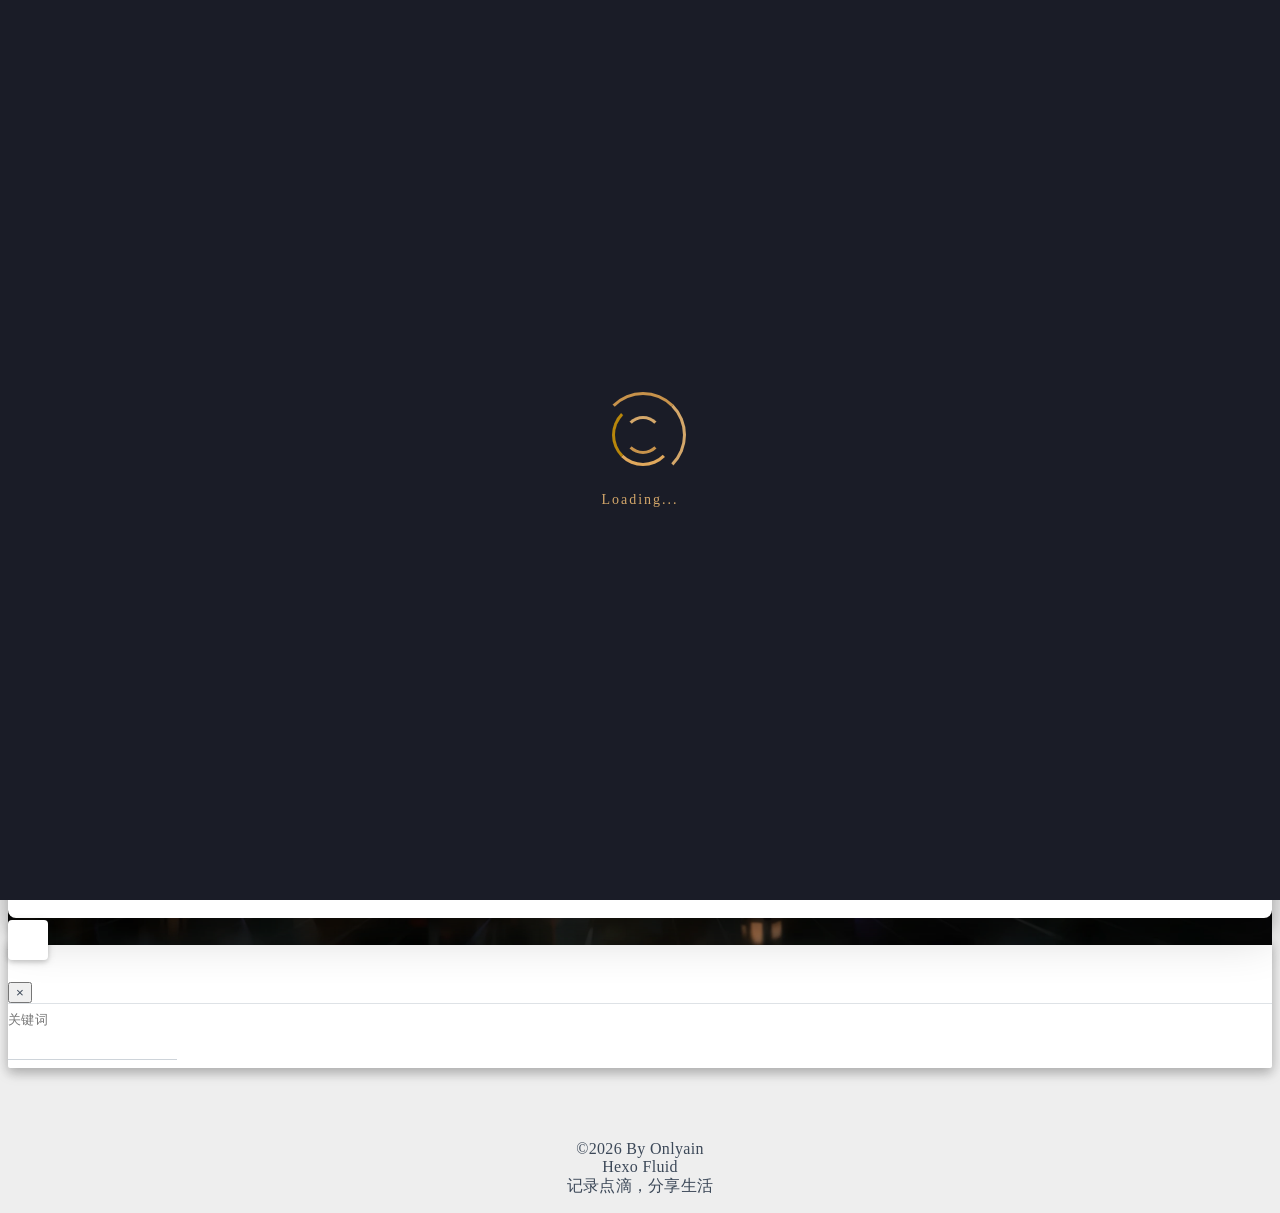
<file: tags/introduction/index.html>
<!DOCTYPE html>
<html lang="zh-CN" data-default-color-scheme=auto>



<head>
  <meta charset="UTF-8">

  <link rel="apple-touch-icon" sizes="76x76" href="/img/icon.jpg">
  <link rel="icon" href="/img/icon.jpg">
  

  <meta name="viewport" content="width=device-width, initial-scale=1.0, maximum-scale=5.0, shrink-to-fit=no">
  <meta http-equiv="x-ua-compatible" content="ie=edge">
  
  <meta name="theme-color" content="#2f4154">
  <meta name="author" content="Onlyain">
  <meta name="keywords" content="blog,study,onlyain">
  
    <meta name="description" content="Onlyain同学的个人博客，记录学习和生活点滴。">
<meta property="og:type" content="website">
<meta property="og:title" content="标签 - introduction">
<meta property="og:url" content="https://onlyain.github.io/tags/introduction/index.html">
<meta property="og:site_name" content="Onlyain&#39;s Blog">
<meta property="og:description" content="Onlyain同学的个人博客，记录学习和生活点滴。">
<meta property="og:locale" content="zh_CN">
<meta property="article:author" content="Onlyain">
<meta property="article:tag" content="blog,study,onlyain">
<meta name="twitter:card" content="summary_large_image">
  
  
  
  <title>标签 - introduction - Onlyain&#39;s Blog</title>

  <link  rel="stylesheet" href="https://lib.baomitu.com/twitter-bootstrap/4.6.1/css/bootstrap.min.css" />





<!-- 主题依赖的图标库，不要自行修改 -->
<!-- Do not modify the link that theme dependent icons -->

<link rel="stylesheet" href="//at.alicdn.com/t/c/font_1749284_5i9bdhy70f8.css">



<link rel="stylesheet" href="//at.alicdn.com/t/c/font_1736178_k526ubmyhba.css">


<link  rel="stylesheet" href="/css/main.css" />


  <link id="highlight-css" rel="stylesheet" href="/css/highlight.css" />
  
    <link id="highlight-css-dark" rel="stylesheet" href="/css/highlight-dark.css" />
  



  
<link rel="stylesheet" href="/css/custom.css">
<link rel="stylesheet" href="/css/loading.css">



  <script id="fluid-configs">
    var Fluid = window.Fluid || {};
    Fluid.ctx = Object.assign({}, Fluid.ctx)
    var CONFIG = {"hostname":"onlyain.github.io","root":"/","version":"1.9.9","typing":{"enable":false,"typeSpeed":100,"cursorChar":"_","loop":true,"scope":[]},"anchorjs":{"enable":true,"element":"h1,h2,h3,h4,h5,h6","placement":"left","visible":"hover","icon":""},"progressbar":{"enable":true,"height_px":3,"color":"#29d","options":{"showSpinner":false,"trickleSpeed":100}},"code_language":{"enable":true,"default":"TEXT"},"copy_btn":true,"image_caption":{"enable":true},"image_zoom":{"enable":true,"img_url_replace":["",""]},"toc":{"enable":true,"expand_all":true,"placement":"right","headingSelector":"h1,h2,h3,h4,h5,h6","collapseDepth":0},"lazyload":{"enable":true,"loading_img":"/img/loading.gif","onlypost":false,"offset_factor":2},"web_analytics":{"enable":false,"follow_dnt":true,"baidu":null,"google":{"measurement_id":null},"tencent":{"sid":null,"cid":null},"leancloud":{"app_id":null,"app_key":null,"server_url":null,"path":"window.location.pathname","ignore_local":false},"openkounter":{"server_url":"https://open-kounter.mintimate.cn","path":"window.location.pathname","ignore_local":false},"umami":{"src":null,"website_id":null,"domains":null,"start_time":"2024-01-01T00:00:00.000Z","token":null,"api_server":null}},"search_path":"/local-search.xml","include_content_in_search":true};

    if (CONFIG.web_analytics.follow_dnt) {
      var dntVal = navigator.doNotTrack || window.doNotTrack || navigator.msDoNotTrack;
      Fluid.ctx.dnt = dntVal && (dntVal.startsWith('1') || dntVal.startsWith('yes') || dntVal.startsWith('on'));
    }
  </script>
  <script  src="/js/utils.js" ></script>
  <script  src="/js/color-schema.js" ></script>
  


  
<meta name="generator" content="Hexo 8.1.2"></head>


<body>
  

  <header>
    

<div class="header-inner" style="height: 80vh;">
  <nav id="navbar" class="navbar fixed-top  navbar-expand-lg navbar-dark scrolling-navbar">
  <div class="container">
    <a class="navbar-brand" href="/">
      <strong>Onlyain&#39;s blog</strong>
    </a>

    <button id="navbar-toggler-btn" class="navbar-toggler" type="button" data-toggle="collapse"
            data-target="#navbarSupportedContent"
            aria-controls="navbarSupportedContent" aria-expanded="false" aria-label="Toggle navigation">
      <div class="animated-icon"><span></span><span></span><span></span></div>
    </button>

    <!-- Collapsible content (desktop) -->
    <div class="collapse navbar-collapse" id="navbarSupportedContent">
      <ul class="navbar-nav ml-auto text-center">
        
          
          
          
          
            <li class="nav-item">
              <a class="nav-link" href="/" target="_self">
                <i class="iconfont icon-home-fill"></i>
                <span>首页</span>
              </a>
            </li>
          
        
          
          
          
          
            <li class="nav-item">
              <a class="nav-link" href="/archives/" target="_self">
                <i class="iconfont icon-archive-fill"></i>
                <span>归档</span>
              </a>
            </li>
          
        
          
          
          
          
            <li class="nav-item">
              <a class="nav-link" href="/categories/" target="_self">
                <i class="iconfont icon-category-fill"></i>
                <span>分类</span>
              </a>
            </li>
          
        
          
          
          
          
            <li class="nav-item">
              <a class="nav-link" href="/tags/" target="_self">
                <i class="iconfont icon-tags-fill"></i>
                <span>标签</span>
              </a>
            </li>
          
        
          
          
          
          
            <li class="nav-item">
              <a class="nav-link" href="/about/" target="_self">
                <i class="iconfont icon-user-fill"></i>
                <span>关于</span>
              </a>
            </li>
          
        
          
          
          
          
            <li class="nav-item">
              <a class="nav-link" href="/links/" target="_self">
                <i class="iconfont icon-link-fill"></i>
                <span>友链</span>
              </a>
            </li>
          
        
        
          <li class="nav-item" id="search-btn">
            <a class="nav-link" target="_self" href="javascript:;" data-toggle="modal" data-target="#modalSearch" aria-label="Search">
              <i class="iconfont icon-search"></i>
            </a>
          </li>
          
        
        
          <li class="nav-item" id="color-toggle-btn">
            <a class="nav-link" target="_self" href="javascript:;" aria-label="Color Toggle">
              <i class="iconfont icon-dark" id="color-toggle-icon"></i>
            </a>
          </li>
        
      </ul>
    </div>
  </div>
</nav>

<!-- Mobile grid menu overlay -->
<div id="mobile-grid-menu" class="d-lg-none">
  <div class="mobile-grid-menu-inner">
    <div class="container">
      <div class="row">
        
          
          
          
          
            <div class="col-4 mobile-grid-cell">
              <a href="/" target="_self">
                <div class="mobile-grid-item">
                  <i class="iconfont icon-home-fill"></i>
                  <span>首页</span>
                </div>
              </a>
            </div>
          
        
          
          
          
          
            <div class="col-4 mobile-grid-cell">
              <a href="/archives/" target="_self">
                <div class="mobile-grid-item">
                  <i class="iconfont icon-archive-fill"></i>
                  <span>归档</span>
                </div>
              </a>
            </div>
          
        
          
          
          
          
            <div class="col-4 mobile-grid-cell">
              <a href="/categories/" target="_self">
                <div class="mobile-grid-item">
                  <i class="iconfont icon-category-fill"></i>
                  <span>分类</span>
                </div>
              </a>
            </div>
          
        
          
          
          
          
            <div class="col-4 mobile-grid-cell">
              <a href="/tags/" target="_self">
                <div class="mobile-grid-item">
                  <i class="iconfont icon-tags-fill"></i>
                  <span>标签</span>
                </div>
              </a>
            </div>
          
        
          
          
          
          
            <div class="col-4 mobile-grid-cell">
              <a href="/about/" target="_self">
                <div class="mobile-grid-item">
                  <i class="iconfont icon-user-fill"></i>
                  <span>关于</span>
                </div>
              </a>
            </div>
          
        
          
          
          
          
            <div class="col-4 mobile-grid-cell">
              <a href="/links/" target="_self">
                <div class="mobile-grid-item">
                  <i class="iconfont icon-link-fill"></i>
                  <span>友链</span>
                </div>
              </a>
            </div>
          
        
        
          <div class="col-4 mobile-grid-cell" id="mobile-search-btn">
            <a href="javascript:;" data-toggle="modal" data-target="#modalSearch" aria-label="Search">
              <div class="mobile-grid-item">
                <i class="iconfont icon-search"></i>
                <span>搜索</span>
              </div>
            </a>
          </div>
        
        
          <div class="col-4 mobile-grid-cell" id="mobile-color-toggle-btn"
               data-label-light="开灯"
               data-label-dark="关灯">
            <a href="javascript:;" aria-label="Color Toggle">
              <div class="mobile-grid-item">
                <i class="iconfont icon-dark" id="mobile-color-toggle-icon"></i>
                <span id="mobile-color-toggle-label">关灯</span>
              </div>
            </a>
          </div>
        
      </div>
    </div>
  </div>
</div>

  

<div id="banner" class="banner" parallax=true
     style="background: url('/img/banner.png') no-repeat center center; background-size: cover;">
  <div class="full-bg-img">
    <div class="mask flex-center" style="background-color: rgba(0, 0, 0, 0.3)">
      <div class="banner-text text-center fade-in-up">
        <div class="h2">
          
            <span id="subtitle">标签 - introduction</span>
          
        </div>

        
      </div>

      
        <div class="scroll-down-bar">
          <i class="iconfont icon-arrowdown"></i>
        </div>
      
    </div>
  </div>
</div>



</div>

  </header>

  <main>
    
      <div class="container nopadding-x-md">
        <div id="board"
          >
          
          <div class="container">
            <div class="row">
              <div class="col-12 col-md-10 m-auto">
                

<div class="list-group">
  <p class="h4">共计 1 篇文章</p>
  <hr>
  
  
    
      
      <p class="h5">2026</p>
    
    <a href="/2026/06/21/%E8%B5%B7%E7%82%B9%E2%80%94%E2%80%94%E6%88%96%E8%AE%B8%E5%8F%AF%E4%BB%A5%E7%9C%8B%E6%88%90%E6%98%AF%E4%B8%80%E4%B8%AA%E8%87%AA%E6%88%91%E4%BB%8B%E7%BB%8D/" class="list-group-item list-group-item-action">
      <time>06-21</time>
      <div class="list-group-item-title">起点——或许可以看成是一个自我介绍</div>
    </a>
  
</div>





              </div>
            </div>
          </div>
        </div>
      </div>
    

    
      <a id="scroll-top-button" aria-label="TOP" href="#" role="button">
        <i class="iconfont icon-arrowup" aria-hidden="true"></i>
      </a>
    

    
      <div class="modal fade" id="modalSearch" tabindex="-1" role="dialog" aria-labelledby="ModalLabel"
     aria-hidden="true">
  <div class="modal-dialog modal-dialog-scrollable modal-lg" role="document">
    <div class="modal-content">
      <div class="modal-header text-center">
        <h4 class="modal-title w-100 font-weight-bold">搜索</h4>
        <button type="button" id="local-search-close" class="close" data-dismiss="modal" aria-label="Close">
          <span aria-hidden="true">&times;</span>
        </button>
      </div>
      <div class="modal-body mx-3">
        <div class="md-form mb-5">
          <input type="text" id="local-search-input" class="form-control validate">
          <label data-error="x" data-success="v" for="local-search-input">关键词</label>
        </div>
        <div class="list-group" id="local-search-result"></div>
      </div>
    </div>
  </div>
</div>

    

    
  </main>

  <footer>
    <div class="footer-inner">
  
    <div class="footer-content">
       <div style="text-align: center;"> ©2026 By Onlyain<br> <a href="https://hexo.io" target="_blank" rel="nofollow noopener"><span>Hexo</span></a> <i class="iconfont icon-love"></i> <a href="https://github.com/fluid-dev/hexo-theme-fluid" target="_blank" rel="nofollow noopener"><span>Fluid</span></a> <br><span>记录点滴，分享生活</span> </div> 
    </div>
  
  
  
</div>

  </footer>

  <!-- Scripts -->
  
  <script  src="https://lib.baomitu.com/nprogress/0.2.0/nprogress.min.js" ></script>
  <link  rel="stylesheet" href="https://lib.baomitu.com/nprogress/0.2.0/nprogress.min.css" />

  <script>
    NProgress.configure({"showSpinner":false,"trickleSpeed":100})
    NProgress.start()
    window.addEventListener('load', function() {
      NProgress.done();
    })
  </script>


<script  src="https://lib.baomitu.com/jquery/3.6.4/jquery.min.js" ></script>
<script  src="https://lib.baomitu.com/twitter-bootstrap/4.6.1/js/bootstrap.min.js" ></script>
<script  src="/js/events.js" ></script>
<script  src="/js/plugins.js" ></script>





  
    <script  src="/js/img-lazyload.js" ></script>
  




  <script  src="/js/local-search.js" ></script>




  
<script src="/js/poem-type.js"></script>
<script src="/js/loading.js"></script>



<!-- 主题的启动项，将它保持在最底部 -->
<!-- the boot of the theme, keep it at the bottom -->
<script  src="/js/boot.js" ></script>


  

  <noscript>
    <div class="noscript-warning">博客在允许 JavaScript 运行的环境下浏览效果更佳</div>
  </noscript>
</body>
</html>
</file>
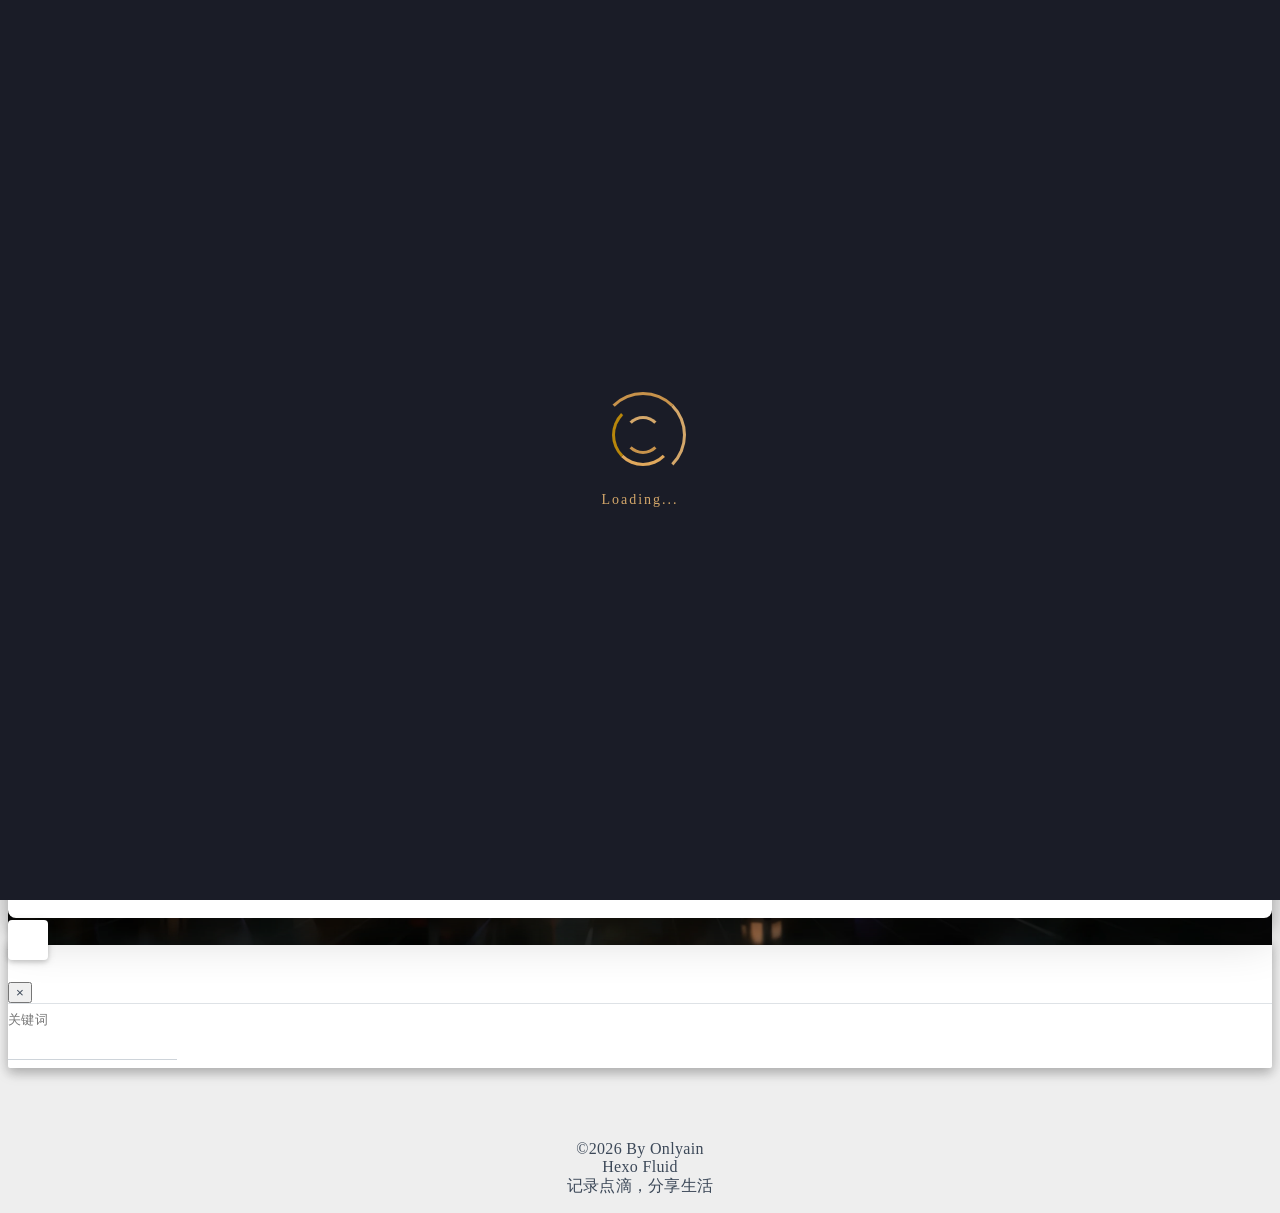
<file: tags/miscellaneous/index.html>
<!DOCTYPE html>
<html lang="zh-CN" data-default-color-scheme=auto>



<head>
  <meta charset="UTF-8">

  <link rel="apple-touch-icon" sizes="76x76" href="/img/icon.jpg">
  <link rel="icon" href="/img/icon.jpg">
  

  <meta name="viewport" content="width=device-width, initial-scale=1.0, maximum-scale=5.0, shrink-to-fit=no">
  <meta http-equiv="x-ua-compatible" content="ie=edge">
  
  <meta name="theme-color" content="#2f4154">
  <meta name="author" content="Onlyain">
  <meta name="keywords" content="blog,study,onlyain">
  
    <meta name="description" content="Onlyain同学的个人博客，记录学习和生活点滴。">
<meta property="og:type" content="website">
<meta property="og:title" content="标签 - miscellaneous">
<meta property="og:url" content="https://onlyain.github.io/tags/miscellaneous/index.html">
<meta property="og:site_name" content="Onlyain&#39;s Blog">
<meta property="og:description" content="Onlyain同学的个人博客，记录学习和生活点滴。">
<meta property="og:locale" content="zh_CN">
<meta property="article:author" content="Onlyain">
<meta property="article:tag" content="blog,study,onlyain">
<meta name="twitter:card" content="summary_large_image">
  
  
  
  <title>标签 - miscellaneous - Onlyain&#39;s Blog</title>

  <link  rel="stylesheet" href="https://lib.baomitu.com/twitter-bootstrap/4.6.1/css/bootstrap.min.css" />





<!-- 主题依赖的图标库，不要自行修改 -->
<!-- Do not modify the link that theme dependent icons -->

<link rel="stylesheet" href="//at.alicdn.com/t/c/font_1749284_5i9bdhy70f8.css">



<link rel="stylesheet" href="//at.alicdn.com/t/c/font_1736178_k526ubmyhba.css">


<link  rel="stylesheet" href="/css/main.css" />


  <link id="highlight-css" rel="stylesheet" href="/css/highlight.css" />
  
    <link id="highlight-css-dark" rel="stylesheet" href="/css/highlight-dark.css" />
  



  
<link rel="stylesheet" href="/css/custom.css">
<link rel="stylesheet" href="/css/loading.css">



  <script id="fluid-configs">
    var Fluid = window.Fluid || {};
    Fluid.ctx = Object.assign({}, Fluid.ctx)
    var CONFIG = {"hostname":"onlyain.github.io","root":"/","version":"1.9.9","typing":{"enable":false,"typeSpeed":100,"cursorChar":"_","loop":true,"scope":[]},"anchorjs":{"enable":true,"element":"h1,h2,h3,h4,h5,h6","placement":"left","visible":"hover","icon":""},"progressbar":{"enable":true,"height_px":3,"color":"#29d","options":{"showSpinner":false,"trickleSpeed":100}},"code_language":{"enable":true,"default":"TEXT"},"copy_btn":true,"image_caption":{"enable":true},"image_zoom":{"enable":true,"img_url_replace":["",""]},"toc":{"enable":true,"expand_all":true,"placement":"right","headingSelector":"h1,h2,h3,h4,h5,h6","collapseDepth":0},"lazyload":{"enable":true,"loading_img":"/img/loading.gif","onlypost":false,"offset_factor":2},"web_analytics":{"enable":false,"follow_dnt":true,"baidu":null,"google":{"measurement_id":null},"tencent":{"sid":null,"cid":null},"leancloud":{"app_id":null,"app_key":null,"server_url":null,"path":"window.location.pathname","ignore_local":false},"openkounter":{"server_url":"https://open-kounter.mintimate.cn","path":"window.location.pathname","ignore_local":false},"umami":{"src":null,"website_id":null,"domains":null,"start_time":"2024-01-01T00:00:00.000Z","token":null,"api_server":null}},"search_path":"/local-search.xml","include_content_in_search":true};

    if (CONFIG.web_analytics.follow_dnt) {
      var dntVal = navigator.doNotTrack || window.doNotTrack || navigator.msDoNotTrack;
      Fluid.ctx.dnt = dntVal && (dntVal.startsWith('1') || dntVal.startsWith('yes') || dntVal.startsWith('on'));
    }
  </script>
  <script  src="/js/utils.js" ></script>
  <script  src="/js/color-schema.js" ></script>
  


  
<meta name="generator" content="Hexo 8.1.2"></head>


<body>
  

  <header>
    

<div class="header-inner" style="height: 80vh;">
  <nav id="navbar" class="navbar fixed-top  navbar-expand-lg navbar-dark scrolling-navbar">
  <div class="container">
    <a class="navbar-brand" href="/">
      <strong>Onlyain&#39;s blog</strong>
    </a>

    <button id="navbar-toggler-btn" class="navbar-toggler" type="button" data-toggle="collapse"
            data-target="#navbarSupportedContent"
            aria-controls="navbarSupportedContent" aria-expanded="false" aria-label="Toggle navigation">
      <div class="animated-icon"><span></span><span></span><span></span></div>
    </button>

    <!-- Collapsible content (desktop) -->
    <div class="collapse navbar-collapse" id="navbarSupportedContent">
      <ul class="navbar-nav ml-auto text-center">
        
          
          
          
          
            <li class="nav-item">
              <a class="nav-link" href="/" target="_self">
                <i class="iconfont icon-home-fill"></i>
                <span>首页</span>
              </a>
            </li>
          
        
          
          
          
          
            <li class="nav-item">
              <a class="nav-link" href="/archives/" target="_self">
                <i class="iconfont icon-archive-fill"></i>
                <span>归档</span>
              </a>
            </li>
          
        
          
          
          
          
            <li class="nav-item">
              <a class="nav-link" href="/categories/" target="_self">
                <i class="iconfont icon-category-fill"></i>
                <span>分类</span>
              </a>
            </li>
          
        
          
          
          
          
            <li class="nav-item">
              <a class="nav-link" href="/tags/" target="_self">
                <i class="iconfont icon-tags-fill"></i>
                <span>标签</span>
              </a>
            </li>
          
        
          
          
          
          
            <li class="nav-item">
              <a class="nav-link" href="/about/" target="_self">
                <i class="iconfont icon-user-fill"></i>
                <span>关于</span>
              </a>
            </li>
          
        
          
          
          
          
            <li class="nav-item">
              <a class="nav-link" href="/links/" target="_self">
                <i class="iconfont icon-link-fill"></i>
                <span>友链</span>
              </a>
            </li>
          
        
        
          <li class="nav-item" id="search-btn">
            <a class="nav-link" target="_self" href="javascript:;" data-toggle="modal" data-target="#modalSearch" aria-label="Search">
              <i class="iconfont icon-search"></i>
            </a>
          </li>
          
        
        
          <li class="nav-item" id="color-toggle-btn">
            <a class="nav-link" target="_self" href="javascript:;" aria-label="Color Toggle">
              <i class="iconfont icon-dark" id="color-toggle-icon"></i>
            </a>
          </li>
        
      </ul>
    </div>
  </div>
</nav>

<!-- Mobile grid menu overlay -->
<div id="mobile-grid-menu" class="d-lg-none">
  <div class="mobile-grid-menu-inner">
    <div class="container">
      <div class="row">
        
          
          
          
          
            <div class="col-4 mobile-grid-cell">
              <a href="/" target="_self">
                <div class="mobile-grid-item">
                  <i class="iconfont icon-home-fill"></i>
                  <span>首页</span>
                </div>
              </a>
            </div>
          
        
          
          
          
          
            <div class="col-4 mobile-grid-cell">
              <a href="/archives/" target="_self">
                <div class="mobile-grid-item">
                  <i class="iconfont icon-archive-fill"></i>
                  <span>归档</span>
                </div>
              </a>
            </div>
          
        
          
          
          
          
            <div class="col-4 mobile-grid-cell">
              <a href="/categories/" target="_self">
                <div class="mobile-grid-item">
                  <i class="iconfont icon-category-fill"></i>
                  <span>分类</span>
                </div>
              </a>
            </div>
          
        
          
          
          
          
            <div class="col-4 mobile-grid-cell">
              <a href="/tags/" target="_self">
                <div class="mobile-grid-item">
                  <i class="iconfont icon-tags-fill"></i>
                  <span>标签</span>
                </div>
              </a>
            </div>
          
        
          
          
          
          
            <div class="col-4 mobile-grid-cell">
              <a href="/about/" target="_self">
                <div class="mobile-grid-item">
                  <i class="iconfont icon-user-fill"></i>
                  <span>关于</span>
                </div>
              </a>
            </div>
          
        
          
          
          
          
            <div class="col-4 mobile-grid-cell">
              <a href="/links/" target="_self">
                <div class="mobile-grid-item">
                  <i class="iconfont icon-link-fill"></i>
                  <span>友链</span>
                </div>
              </a>
            </div>
          
        
        
          <div class="col-4 mobile-grid-cell" id="mobile-search-btn">
            <a href="javascript:;" data-toggle="modal" data-target="#modalSearch" aria-label="Search">
              <div class="mobile-grid-item">
                <i class="iconfont icon-search"></i>
                <span>搜索</span>
              </div>
            </a>
          </div>
        
        
          <div class="col-4 mobile-grid-cell" id="mobile-color-toggle-btn"
               data-label-light="开灯"
               data-label-dark="关灯">
            <a href="javascript:;" aria-label="Color Toggle">
              <div class="mobile-grid-item">
                <i class="iconfont icon-dark" id="mobile-color-toggle-icon"></i>
                <span id="mobile-color-toggle-label">关灯</span>
              </div>
            </a>
          </div>
        
      </div>
    </div>
  </div>
</div>

  

<div id="banner" class="banner" parallax=true
     style="background: url('/img/banner.png') no-repeat center center; background-size: cover;">
  <div class="full-bg-img">
    <div class="mask flex-center" style="background-color: rgba(0, 0, 0, 0.3)">
      <div class="banner-text text-center fade-in-up">
        <div class="h2">
          
            <span id="subtitle">标签 - miscellaneous</span>
          
        </div>

        
      </div>

      
        <div class="scroll-down-bar">
          <i class="iconfont icon-arrowdown"></i>
        </div>
      
    </div>
  </div>
</div>



</div>

  </header>

  <main>
    
      <div class="container nopadding-x-md">
        <div id="board"
          >
          
          <div class="container">
            <div class="row">
              <div class="col-12 col-md-10 m-auto">
                

<div class="list-group">
  <p class="h4">共计 1 篇文章</p>
  <hr>
  
  
    
      
      <p class="h5">2026</p>
    
    <a href="/2026/06/21/%E8%B5%B7%E7%82%B9%E2%80%94%E2%80%94%E6%88%96%E8%AE%B8%E5%8F%AF%E4%BB%A5%E7%9C%8B%E6%88%90%E6%98%AF%E4%B8%80%E4%B8%AA%E8%87%AA%E6%88%91%E4%BB%8B%E7%BB%8D/" class="list-group-item list-group-item-action">
      <time>06-21</time>
      <div class="list-group-item-title">起点——或许可以看成是一个自我介绍</div>
    </a>
  
</div>





              </div>
            </div>
          </div>
        </div>
      </div>
    

    
      <a id="scroll-top-button" aria-label="TOP" href="#" role="button">
        <i class="iconfont icon-arrowup" aria-hidden="true"></i>
      </a>
    

    
      <div class="modal fade" id="modalSearch" tabindex="-1" role="dialog" aria-labelledby="ModalLabel"
     aria-hidden="true">
  <div class="modal-dialog modal-dialog-scrollable modal-lg" role="document">
    <div class="modal-content">
      <div class="modal-header text-center">
        <h4 class="modal-title w-100 font-weight-bold">搜索</h4>
        <button type="button" id="local-search-close" class="close" data-dismiss="modal" aria-label="Close">
          <span aria-hidden="true">&times;</span>
        </button>
      </div>
      <div class="modal-body mx-3">
        <div class="md-form mb-5">
          <input type="text" id="local-search-input" class="form-control validate">
          <label data-error="x" data-success="v" for="local-search-input">关键词</label>
        </div>
        <div class="list-group" id="local-search-result"></div>
      </div>
    </div>
  </div>
</div>

    

    
  </main>

  <footer>
    <div class="footer-inner">
  
    <div class="footer-content">
       <div style="text-align: center;"> ©2026 By Onlyain<br> <a href="https://hexo.io" target="_blank" rel="nofollow noopener"><span>Hexo</span></a> <i class="iconfont icon-love"></i> <a href="https://github.com/fluid-dev/hexo-theme-fluid" target="_blank" rel="nofollow noopener"><span>Fluid</span></a> <br><span>记录点滴，分享生活</span> </div> 
    </div>
  
  
  
</div>

  </footer>

  <!-- Scripts -->
  
  <script  src="https://lib.baomitu.com/nprogress/0.2.0/nprogress.min.js" ></script>
  <link  rel="stylesheet" href="https://lib.baomitu.com/nprogress/0.2.0/nprogress.min.css" />

  <script>
    NProgress.configure({"showSpinner":false,"trickleSpeed":100})
    NProgress.start()
    window.addEventListener('load', function() {
      NProgress.done();
    })
  </script>


<script  src="https://lib.baomitu.com/jquery/3.6.4/jquery.min.js" ></script>
<script  src="https://lib.baomitu.com/twitter-bootstrap/4.6.1/js/bootstrap.min.js" ></script>
<script  src="/js/events.js" ></script>
<script  src="/js/plugins.js" ></script>





  
    <script  src="/js/img-lazyload.js" ></script>
  




  <script  src="/js/local-search.js" ></script>




  
<script src="/js/poem-type.js"></script>
<script src="/js/loading.js"></script>



<!-- 主题的启动项，将它保持在最底部 -->
<!-- the boot of the theme, keep it at the bottom -->
<script  src="/js/boot.js" ></script>


  

  <noscript>
    <div class="noscript-warning">博客在允许 JavaScript 运行的环境下浏览效果更佳</div>
  </noscript>
</body>
</html>
</file>
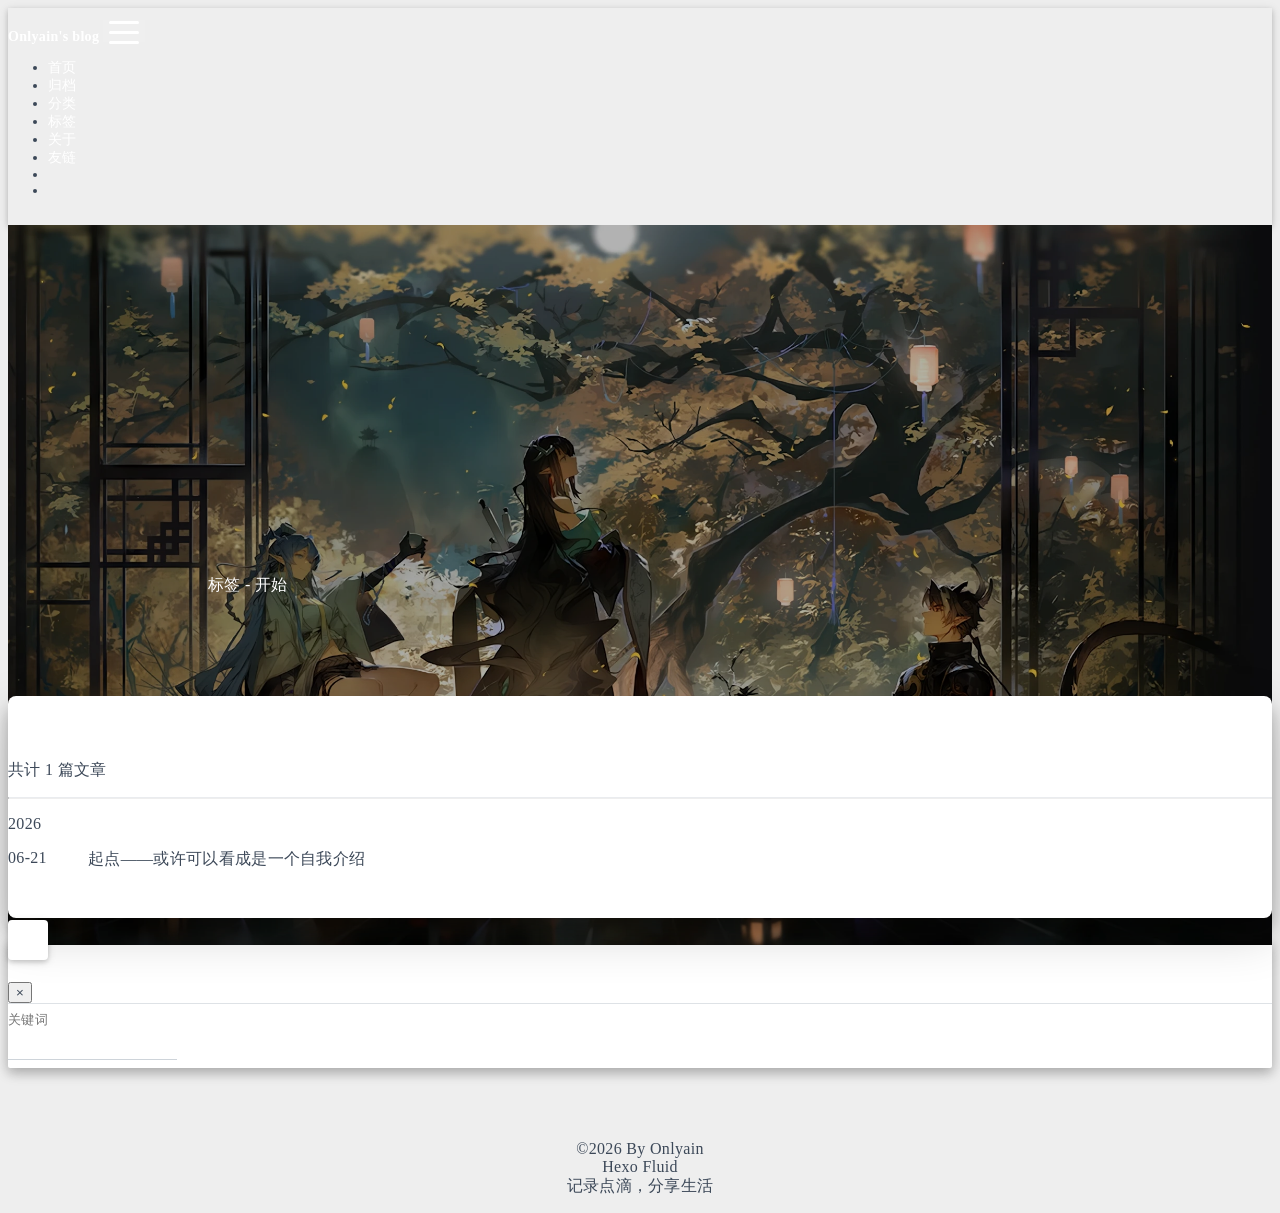
<file: tags/开始/index.html>
<!DOCTYPE html>
<html lang="zh-CN" data-default-color-scheme=auto>



<head>
  <meta charset="UTF-8">

  <link rel="apple-touch-icon" sizes="76x76" href="/img/icon.jpg">
  <link rel="icon" href="/img/icon.jpg">
  

  <meta name="viewport" content="width=device-width, initial-scale=1.0, maximum-scale=5.0, shrink-to-fit=no">
  <meta http-equiv="x-ua-compatible" content="ie=edge">
  
  <meta name="theme-color" content="#2f4154">
  <meta name="author" content="Onlyain">
  <meta name="keywords" content="blog,study,onlyain">
  
    <meta name="description" content="Onlyain同学的个人博客，记录学习和生活点滴。">
<meta property="og:type" content="website">
<meta property="og:title" content="标签 - 开始">
<meta property="og:url" content="https://onlyain.github.io/tags/%E5%BC%80%E5%A7%8B/index.html">
<meta property="og:site_name" content="Onlyain&#39;s Blog">
<meta property="og:description" content="Onlyain同学的个人博客，记录学习和生活点滴。">
<meta property="og:locale" content="zh_CN">
<meta property="article:author" content="Onlyain">
<meta property="article:tag" content="blog,study,onlyain">
<meta name="twitter:card" content="summary_large_image">
  
  
  
  <title>标签 - 开始 - Onlyain&#39;s Blog</title>

  <link  rel="stylesheet" href="https://lib.baomitu.com/twitter-bootstrap/4.6.1/css/bootstrap.min.css" />





<!-- 主题依赖的图标库，不要自行修改 -->
<!-- Do not modify the link that theme dependent icons -->

<link rel="stylesheet" href="//at.alicdn.com/t/c/font_1749284_5i9bdhy70f8.css">



<link rel="stylesheet" href="//at.alicdn.com/t/c/font_1736178_k526ubmyhba.css">


<link  rel="stylesheet" href="/css/main.css" />


  <link id="highlight-css" rel="stylesheet" href="/css/highlight.css" />
  
    <link id="highlight-css-dark" rel="stylesheet" href="/css/highlight-dark.css" />
  



  
<link rel="stylesheet" href="/css/custom.css">



  <script id="fluid-configs">
    var Fluid = window.Fluid || {};
    Fluid.ctx = Object.assign({}, Fluid.ctx)
    var CONFIG = {"hostname":"onlyain.github.io","root":"/","version":"1.9.9","typing":{"enable":false,"typeSpeed":100,"cursorChar":"_","loop":true,"scope":[]},"anchorjs":{"enable":true,"element":"h1,h2,h3,h4,h5,h6","placement":"left","visible":"hover","icon":""},"progressbar":{"enable":true,"height_px":3,"color":"#29d","options":{"showSpinner":false,"trickleSpeed":100}},"code_language":{"enable":true,"default":"TEXT"},"copy_btn":true,"image_caption":{"enable":true},"image_zoom":{"enable":true,"img_url_replace":["",""]},"toc":{"enable":true,"expand_all":true,"placement":"right","headingSelector":"h1,h2,h3,h4,h5,h6","collapseDepth":0},"lazyload":{"enable":true,"loading_img":"/img/loading.gif","onlypost":false,"offset_factor":2},"web_analytics":{"enable":false,"follow_dnt":true,"baidu":null,"google":{"measurement_id":null},"tencent":{"sid":null,"cid":null},"leancloud":{"app_id":null,"app_key":null,"server_url":null,"path":"window.location.pathname","ignore_local":false},"openkounter":{"server_url":"https://open-kounter.mintimate.cn","path":"window.location.pathname","ignore_local":false},"umami":{"src":null,"website_id":null,"domains":null,"start_time":"2024-01-01T00:00:00.000Z","token":null,"api_server":null}},"search_path":"/local-search.xml","include_content_in_search":true};

    if (CONFIG.web_analytics.follow_dnt) {
      var dntVal = navigator.doNotTrack || window.doNotTrack || navigator.msDoNotTrack;
      Fluid.ctx.dnt = dntVal && (dntVal.startsWith('1') || dntVal.startsWith('yes') || dntVal.startsWith('on'));
    }
  </script>
  <script  src="/js/utils.js" ></script>
  <script  src="/js/color-schema.js" ></script>
  


  
<meta name="generator" content="Hexo 8.1.2"></head>


<body>
  

  <header>
    

<div class="header-inner" style="height: 80vh;">
  <nav id="navbar" class="navbar fixed-top  navbar-expand-lg navbar-dark scrolling-navbar">
  <div class="container">
    <a class="navbar-brand" href="/">
      <strong>Onlyain&#39;s blog</strong>
    </a>

    <button id="navbar-toggler-btn" class="navbar-toggler" type="button" data-toggle="collapse"
            data-target="#navbarSupportedContent"
            aria-controls="navbarSupportedContent" aria-expanded="false" aria-label="Toggle navigation">
      <div class="animated-icon"><span></span><span></span><span></span></div>
    </button>

    <!-- Collapsible content (desktop) -->
    <div class="collapse navbar-collapse" id="navbarSupportedContent">
      <ul class="navbar-nav ml-auto text-center">
        
          
          
          
          
            <li class="nav-item">
              <a class="nav-link" href="/" target="_self">
                <i class="iconfont icon-home-fill"></i>
                <span>首页</span>
              </a>
            </li>
          
        
          
          
          
          
            <li class="nav-item">
              <a class="nav-link" href="/archives/" target="_self">
                <i class="iconfont icon-archive-fill"></i>
                <span>归档</span>
              </a>
            </li>
          
        
          
          
          
          
            <li class="nav-item">
              <a class="nav-link" href="/categories/" target="_self">
                <i class="iconfont icon-category-fill"></i>
                <span>分类</span>
              </a>
            </li>
          
        
          
          
          
          
            <li class="nav-item">
              <a class="nav-link" href="/tags/" target="_self">
                <i class="iconfont icon-tags-fill"></i>
                <span>标签</span>
              </a>
            </li>
          
        
          
          
          
          
            <li class="nav-item">
              <a class="nav-link" href="/about/" target="_self">
                <i class="iconfont icon-user-fill"></i>
                <span>关于</span>
              </a>
            </li>
          
        
          
          
          
          
            <li class="nav-item">
              <a class="nav-link" href="/links/" target="_self">
                <i class="iconfont icon-link-fill"></i>
                <span>友链</span>
              </a>
            </li>
          
        
        
          <li class="nav-item" id="search-btn">
            <a class="nav-link" target="_self" href="javascript:;" data-toggle="modal" data-target="#modalSearch" aria-label="Search">
              <i class="iconfont icon-search"></i>
            </a>
          </li>
          
        
        
          <li class="nav-item" id="color-toggle-btn">
            <a class="nav-link" target="_self" href="javascript:;" aria-label="Color Toggle">
              <i class="iconfont icon-dark" id="color-toggle-icon"></i>
            </a>
          </li>
        
      </ul>
    </div>
  </div>
</nav>

<!-- Mobile grid menu overlay -->
<div id="mobile-grid-menu" class="d-lg-none">
  <div class="mobile-grid-menu-inner">
    <div class="container">
      <div class="row">
        
          
          
          
          
            <div class="col-4 mobile-grid-cell">
              <a href="/" target="_self">
                <div class="mobile-grid-item">
                  <i class="iconfont icon-home-fill"></i>
                  <span>首页</span>
                </div>
              </a>
            </div>
          
        
          
          
          
          
            <div class="col-4 mobile-grid-cell">
              <a href="/archives/" target="_self">
                <div class="mobile-grid-item">
                  <i class="iconfont icon-archive-fill"></i>
                  <span>归档</span>
                </div>
              </a>
            </div>
          
        
          
          
          
          
            <div class="col-4 mobile-grid-cell">
              <a href="/categories/" target="_self">
                <div class="mobile-grid-item">
                  <i class="iconfont icon-category-fill"></i>
                  <span>分类</span>
                </div>
              </a>
            </div>
          
        
          
          
          
          
            <div class="col-4 mobile-grid-cell">
              <a href="/tags/" target="_self">
                <div class="mobile-grid-item">
                  <i class="iconfont icon-tags-fill"></i>
                  <span>标签</span>
                </div>
              </a>
            </div>
          
        
          
          
          
          
            <div class="col-4 mobile-grid-cell">
              <a href="/about/" target="_self">
                <div class="mobile-grid-item">
                  <i class="iconfont icon-user-fill"></i>
                  <span>关于</span>
                </div>
              </a>
            </div>
          
        
          
          
          
          
            <div class="col-4 mobile-grid-cell">
              <a href="/links/" target="_self">
                <div class="mobile-grid-item">
                  <i class="iconfont icon-link-fill"></i>
                  <span>友链</span>
                </div>
              </a>
            </div>
          
        
        
          <div class="col-4 mobile-grid-cell" id="mobile-search-btn">
            <a href="javascript:;" data-toggle="modal" data-target="#modalSearch" aria-label="Search">
              <div class="mobile-grid-item">
                <i class="iconfont icon-search"></i>
                <span>搜索</span>
              </div>
            </a>
          </div>
        
        
          <div class="col-4 mobile-grid-cell" id="mobile-color-toggle-btn"
               data-label-light="开灯"
               data-label-dark="关灯">
            <a href="javascript:;" aria-label="Color Toggle">
              <div class="mobile-grid-item">
                <i class="iconfont icon-dark" id="mobile-color-toggle-icon"></i>
                <span id="mobile-color-toggle-label">关灯</span>
              </div>
            </a>
          </div>
        
      </div>
    </div>
  </div>
</div>

  

<div id="banner" class="banner" parallax=true
     style="background: url('/img/banner.png') no-repeat center center; background-size: cover;">
  <div class="full-bg-img">
    <div class="mask flex-center" style="background-color: rgba(0, 0, 0, 0.3)">
      <div class="banner-text text-center fade-in-up">
        <div class="h2">
          
            <span id="subtitle">标签 - 开始</span>
          
        </div>

        
      </div>

      
        <div class="scroll-down-bar">
          <i class="iconfont icon-arrowdown"></i>
        </div>
      
    </div>
  </div>
</div>



</div>

  </header>

  <main>
    
      <div class="container nopadding-x-md">
        <div id="board"
          >
          
          <div class="container">
            <div class="row">
              <div class="col-12 col-md-10 m-auto">
                

<div class="list-group">
  <p class="h4">共计 1 篇文章</p>
  <hr>
  
  
    
      
      <p class="h5">2026</p>
    
    <a href="/2026/06/21/%E8%B5%B7%E7%82%B9%E2%80%94%E2%80%94%E6%88%96%E8%AE%B8%E5%8F%AF%E4%BB%A5%E7%9C%8B%E6%88%90%E6%98%AF%E4%B8%80%E4%B8%AA%E8%87%AA%E6%88%91%E4%BB%8B%E7%BB%8D/" class="list-group-item list-group-item-action">
      <time>06-21</time>
      <div class="list-group-item-title">起点——或许可以看成是一个自我介绍</div>
    </a>
  
</div>





              </div>
            </div>
          </div>
        </div>
      </div>
    

    
      <a id="scroll-top-button" aria-label="TOP" href="#" role="button">
        <i class="iconfont icon-arrowup" aria-hidden="true"></i>
      </a>
    

    
      <div class="modal fade" id="modalSearch" tabindex="-1" role="dialog" aria-labelledby="ModalLabel"
     aria-hidden="true">
  <div class="modal-dialog modal-dialog-scrollable modal-lg" role="document">
    <div class="modal-content">
      <div class="modal-header text-center">
        <h4 class="modal-title w-100 font-weight-bold">搜索</h4>
        <button type="button" id="local-search-close" class="close" data-dismiss="modal" aria-label="Close">
          <span aria-hidden="true">&times;</span>
        </button>
      </div>
      <div class="modal-body mx-3">
        <div class="md-form mb-5">
          <input type="text" id="local-search-input" class="form-control validate">
          <label data-error="x" data-success="v" for="local-search-input">关键词</label>
        </div>
        <div class="list-group" id="local-search-result"></div>
      </div>
    </div>
  </div>
</div>

    

    
  </main>

  <footer>
    <div class="footer-inner">
  
    <div class="footer-content">
       <div style="text-align: center;"> ©2026 By Onlyain<br> <a href="https://hexo.io" target="_blank" rel="nofollow noopener"><span>Hexo</span></a> <i class="iconfont icon-love"></i> <a href="https://github.com/fluid-dev/hexo-theme-fluid" target="_blank" rel="nofollow noopener"><span>Fluid</span></a> <br><span>记录点滴，分享生活</span> </div> 
    </div>
  
  
  
</div>

  </footer>

  <!-- Scripts -->
  
  <script  src="https://lib.baomitu.com/nprogress/0.2.0/nprogress.min.js" ></script>
  <link  rel="stylesheet" href="https://lib.baomitu.com/nprogress/0.2.0/nprogress.min.css" />

  <script>
    NProgress.configure({"showSpinner":false,"trickleSpeed":100})
    NProgress.start()
    window.addEventListener('load', function() {
      NProgress.done();
    })
  </script>


<script  src="https://lib.baomitu.com/jquery/3.6.4/jquery.min.js" ></script>
<script  src="https://lib.baomitu.com/twitter-bootstrap/4.6.1/js/bootstrap.min.js" ></script>
<script  src="/js/events.js" ></script>
<script  src="/js/plugins.js" ></script>





  
    <script  src="/js/img-lazyload.js" ></script>
  




  <script  src="/js/local-search.js" ></script>




  
<script src="/js/poem-type.js"></script>



<!-- 主题的启动项，将它保持在最底部 -->
<!-- the boot of the theme, keep it at the bottom -->
<script  src="/js/boot.js" ></script>


  

  <noscript>
    <div class="noscript-warning">博客在允许 JavaScript 运行的环境下浏览效果更佳</div>
  </noscript>
</body>
</html>
</file>
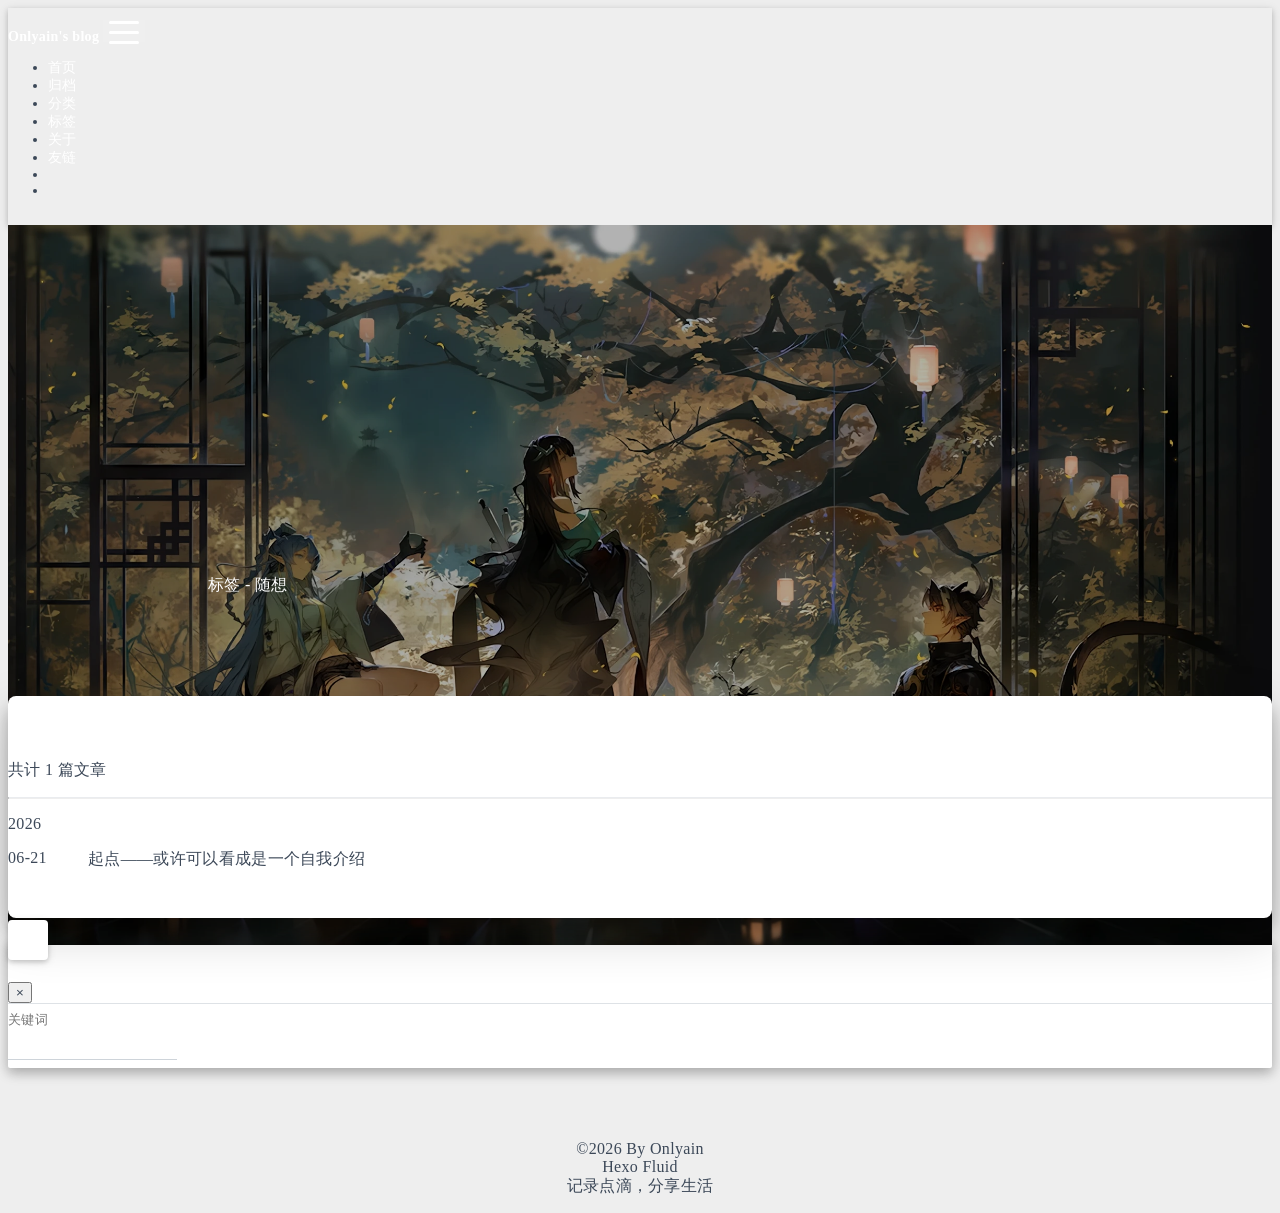
<file: tags/随想/index.html>
<!DOCTYPE html>
<html lang="zh-CN" data-default-color-scheme=auto>



<head>
  <meta charset="UTF-8">

  <link rel="apple-touch-icon" sizes="76x76" href="/img/icon.jpg">
  <link rel="icon" href="/img/icon.jpg">
  

  <meta name="viewport" content="width=device-width, initial-scale=1.0, maximum-scale=5.0, shrink-to-fit=no">
  <meta http-equiv="x-ua-compatible" content="ie=edge">
  
  <meta name="theme-color" content="#2f4154">
  <meta name="author" content="Onlyain">
  <meta name="keywords" content="blog,study,onlyain">
  
    <meta name="description" content="Onlyain同学的个人博客，记录学习和生活点滴。">
<meta property="og:type" content="website">
<meta property="og:title" content="标签 - 随想">
<meta property="og:url" content="https://onlyain.github.io/tags/%E9%9A%8F%E6%83%B3/index.html">
<meta property="og:site_name" content="Onlyain&#39;s Blog">
<meta property="og:description" content="Onlyain同学的个人博客，记录学习和生活点滴。">
<meta property="og:locale" content="zh_CN">
<meta property="article:author" content="Onlyain">
<meta property="article:tag" content="blog,study,onlyain">
<meta name="twitter:card" content="summary_large_image">
  
  
  
  <title>标签 - 随想 - Onlyain&#39;s Blog</title>

  <link  rel="stylesheet" href="https://lib.baomitu.com/twitter-bootstrap/4.6.1/css/bootstrap.min.css" />





<!-- 主题依赖的图标库，不要自行修改 -->
<!-- Do not modify the link that theme dependent icons -->

<link rel="stylesheet" href="//at.alicdn.com/t/c/font_1749284_5i9bdhy70f8.css">



<link rel="stylesheet" href="//at.alicdn.com/t/c/font_1736178_k526ubmyhba.css">


<link  rel="stylesheet" href="/css/main.css" />


  <link id="highlight-css" rel="stylesheet" href="/css/highlight.css" />
  
    <link id="highlight-css-dark" rel="stylesheet" href="/css/highlight-dark.css" />
  



  
<link rel="stylesheet" href="/css/custom.css">



  <script id="fluid-configs">
    var Fluid = window.Fluid || {};
    Fluid.ctx = Object.assign({}, Fluid.ctx)
    var CONFIG = {"hostname":"onlyain.github.io","root":"/","version":"1.9.9","typing":{"enable":false,"typeSpeed":100,"cursorChar":"_","loop":true,"scope":[]},"anchorjs":{"enable":true,"element":"h1,h2,h3,h4,h5,h6","placement":"left","visible":"hover","icon":""},"progressbar":{"enable":true,"height_px":3,"color":"#29d","options":{"showSpinner":false,"trickleSpeed":100}},"code_language":{"enable":true,"default":"TEXT"},"copy_btn":true,"image_caption":{"enable":true},"image_zoom":{"enable":true,"img_url_replace":["",""]},"toc":{"enable":true,"expand_all":true,"placement":"right","headingSelector":"h1,h2,h3,h4,h5,h6","collapseDepth":0},"lazyload":{"enable":true,"loading_img":"/img/loading.gif","onlypost":false,"offset_factor":2},"web_analytics":{"enable":false,"follow_dnt":true,"baidu":null,"google":{"measurement_id":null},"tencent":{"sid":null,"cid":null},"leancloud":{"app_id":null,"app_key":null,"server_url":null,"path":"window.location.pathname","ignore_local":false},"openkounter":{"server_url":"https://open-kounter.mintimate.cn","path":"window.location.pathname","ignore_local":false},"umami":{"src":null,"website_id":null,"domains":null,"start_time":"2024-01-01T00:00:00.000Z","token":null,"api_server":null}},"search_path":"/local-search.xml","include_content_in_search":true};

    if (CONFIG.web_analytics.follow_dnt) {
      var dntVal = navigator.doNotTrack || window.doNotTrack || navigator.msDoNotTrack;
      Fluid.ctx.dnt = dntVal && (dntVal.startsWith('1') || dntVal.startsWith('yes') || dntVal.startsWith('on'));
    }
  </script>
  <script  src="/js/utils.js" ></script>
  <script  src="/js/color-schema.js" ></script>
  


  
<meta name="generator" content="Hexo 8.1.2"></head>


<body>
  

  <header>
    

<div class="header-inner" style="height: 80vh;">
  <nav id="navbar" class="navbar fixed-top  navbar-expand-lg navbar-dark scrolling-navbar">
  <div class="container">
    <a class="navbar-brand" href="/">
      <strong>Onlyain&#39;s blog</strong>
    </a>

    <button id="navbar-toggler-btn" class="navbar-toggler" type="button" data-toggle="collapse"
            data-target="#navbarSupportedContent"
            aria-controls="navbarSupportedContent" aria-expanded="false" aria-label="Toggle navigation">
      <div class="animated-icon"><span></span><span></span><span></span></div>
    </button>

    <!-- Collapsible content (desktop) -->
    <div class="collapse navbar-collapse" id="navbarSupportedContent">
      <ul class="navbar-nav ml-auto text-center">
        
          
          
          
          
            <li class="nav-item">
              <a class="nav-link" href="/" target="_self">
                <i class="iconfont icon-home-fill"></i>
                <span>首页</span>
              </a>
            </li>
          
        
          
          
          
          
            <li class="nav-item">
              <a class="nav-link" href="/archives/" target="_self">
                <i class="iconfont icon-archive-fill"></i>
                <span>归档</span>
              </a>
            </li>
          
        
          
          
          
          
            <li class="nav-item">
              <a class="nav-link" href="/categories/" target="_self">
                <i class="iconfont icon-category-fill"></i>
                <span>分类</span>
              </a>
            </li>
          
        
          
          
          
          
            <li class="nav-item">
              <a class="nav-link" href="/tags/" target="_self">
                <i class="iconfont icon-tags-fill"></i>
                <span>标签</span>
              </a>
            </li>
          
        
          
          
          
          
            <li class="nav-item">
              <a class="nav-link" href="/about/" target="_self">
                <i class="iconfont icon-user-fill"></i>
                <span>关于</span>
              </a>
            </li>
          
        
          
          
          
          
            <li class="nav-item">
              <a class="nav-link" href="/links/" target="_self">
                <i class="iconfont icon-link-fill"></i>
                <span>友链</span>
              </a>
            </li>
          
        
        
          <li class="nav-item" id="search-btn">
            <a class="nav-link" target="_self" href="javascript:;" data-toggle="modal" data-target="#modalSearch" aria-label="Search">
              <i class="iconfont icon-search"></i>
            </a>
          </li>
          
        
        
          <li class="nav-item" id="color-toggle-btn">
            <a class="nav-link" target="_self" href="javascript:;" aria-label="Color Toggle">
              <i class="iconfont icon-dark" id="color-toggle-icon"></i>
            </a>
          </li>
        
      </ul>
    </div>
  </div>
</nav>

<!-- Mobile grid menu overlay -->
<div id="mobile-grid-menu" class="d-lg-none">
  <div class="mobile-grid-menu-inner">
    <div class="container">
      <div class="row">
        
          
          
          
          
            <div class="col-4 mobile-grid-cell">
              <a href="/" target="_self">
                <div class="mobile-grid-item">
                  <i class="iconfont icon-home-fill"></i>
                  <span>首页</span>
                </div>
              </a>
            </div>
          
        
          
          
          
          
            <div class="col-4 mobile-grid-cell">
              <a href="/archives/" target="_self">
                <div class="mobile-grid-item">
                  <i class="iconfont icon-archive-fill"></i>
                  <span>归档</span>
                </div>
              </a>
            </div>
          
        
          
          
          
          
            <div class="col-4 mobile-grid-cell">
              <a href="/categories/" target="_self">
                <div class="mobile-grid-item">
                  <i class="iconfont icon-category-fill"></i>
                  <span>分类</span>
                </div>
              </a>
            </div>
          
        
          
          
          
          
            <div class="col-4 mobile-grid-cell">
              <a href="/tags/" target="_self">
                <div class="mobile-grid-item">
                  <i class="iconfont icon-tags-fill"></i>
                  <span>标签</span>
                </div>
              </a>
            </div>
          
        
          
          
          
          
            <div class="col-4 mobile-grid-cell">
              <a href="/about/" target="_self">
                <div class="mobile-grid-item">
                  <i class="iconfont icon-user-fill"></i>
                  <span>关于</span>
                </div>
              </a>
            </div>
          
        
          
          
          
          
            <div class="col-4 mobile-grid-cell">
              <a href="/links/" target="_self">
                <div class="mobile-grid-item">
                  <i class="iconfont icon-link-fill"></i>
                  <span>友链</span>
                </div>
              </a>
            </div>
          
        
        
          <div class="col-4 mobile-grid-cell" id="mobile-search-btn">
            <a href="javascript:;" data-toggle="modal" data-target="#modalSearch" aria-label="Search">
              <div class="mobile-grid-item">
                <i class="iconfont icon-search"></i>
                <span>搜索</span>
              </div>
            </a>
          </div>
        
        
          <div class="col-4 mobile-grid-cell" id="mobile-color-toggle-btn"
               data-label-light="开灯"
               data-label-dark="关灯">
            <a href="javascript:;" aria-label="Color Toggle">
              <div class="mobile-grid-item">
                <i class="iconfont icon-dark" id="mobile-color-toggle-icon"></i>
                <span id="mobile-color-toggle-label">关灯</span>
              </div>
            </a>
          </div>
        
      </div>
    </div>
  </div>
</div>

  

<div id="banner" class="banner" parallax=true
     style="background: url('/img/banner.png') no-repeat center center; background-size: cover;">
  <div class="full-bg-img">
    <div class="mask flex-center" style="background-color: rgba(0, 0, 0, 0.3)">
      <div class="banner-text text-center fade-in-up">
        <div class="h2">
          
            <span id="subtitle">标签 - 随想</span>
          
        </div>

        
      </div>

      
        <div class="scroll-down-bar">
          <i class="iconfont icon-arrowdown"></i>
        </div>
      
    </div>
  </div>
</div>



</div>

  </header>

  <main>
    
      <div class="container nopadding-x-md">
        <div id="board"
          >
          
          <div class="container">
            <div class="row">
              <div class="col-12 col-md-10 m-auto">
                

<div class="list-group">
  <p class="h4">共计 1 篇文章</p>
  <hr>
  
  
    
      
      <p class="h5">2026</p>
    
    <a href="/2026/06/21/%E8%B5%B7%E7%82%B9%E2%80%94%E2%80%94%E6%88%96%E8%AE%B8%E5%8F%AF%E4%BB%A5%E7%9C%8B%E6%88%90%E6%98%AF%E4%B8%80%E4%B8%AA%E8%87%AA%E6%88%91%E4%BB%8B%E7%BB%8D/" class="list-group-item list-group-item-action">
      <time>06-21</time>
      <div class="list-group-item-title">起点——或许可以看成是一个自我介绍</div>
    </a>
  
</div>





              </div>
            </div>
          </div>
        </div>
      </div>
    

    
      <a id="scroll-top-button" aria-label="TOP" href="#" role="button">
        <i class="iconfont icon-arrowup" aria-hidden="true"></i>
      </a>
    

    
      <div class="modal fade" id="modalSearch" tabindex="-1" role="dialog" aria-labelledby="ModalLabel"
     aria-hidden="true">
  <div class="modal-dialog modal-dialog-scrollable modal-lg" role="document">
    <div class="modal-content">
      <div class="modal-header text-center">
        <h4 class="modal-title w-100 font-weight-bold">搜索</h4>
        <button type="button" id="local-search-close" class="close" data-dismiss="modal" aria-label="Close">
          <span aria-hidden="true">&times;</span>
        </button>
      </div>
      <div class="modal-body mx-3">
        <div class="md-form mb-5">
          <input type="text" id="local-search-input" class="form-control validate">
          <label data-error="x" data-success="v" for="local-search-input">关键词</label>
        </div>
        <div class="list-group" id="local-search-result"></div>
      </div>
    </div>
  </div>
</div>

    

    
  </main>

  <footer>
    <div class="footer-inner">
  
    <div class="footer-content">
       <div style="text-align: center;"> ©2026 By Onlyain<br> <a href="https://hexo.io" target="_blank" rel="nofollow noopener"><span>Hexo</span></a> <i class="iconfont icon-love"></i> <a href="https://github.com/fluid-dev/hexo-theme-fluid" target="_blank" rel="nofollow noopener"><span>Fluid</span></a> <br><span>记录点滴，分享生活</span> </div> 
    </div>
  
  
  
</div>

  </footer>

  <!-- Scripts -->
  
  <script  src="https://lib.baomitu.com/nprogress/0.2.0/nprogress.min.js" ></script>
  <link  rel="stylesheet" href="https://lib.baomitu.com/nprogress/0.2.0/nprogress.min.css" />

  <script>
    NProgress.configure({"showSpinner":false,"trickleSpeed":100})
    NProgress.start()
    window.addEventListener('load', function() {
      NProgress.done();
    })
  </script>


<script  src="https://lib.baomitu.com/jquery/3.6.4/jquery.min.js" ></script>
<script  src="https://lib.baomitu.com/twitter-bootstrap/4.6.1/js/bootstrap.min.js" ></script>
<script  src="/js/events.js" ></script>
<script  src="/js/plugins.js" ></script>





  
    <script  src="/js/img-lazyload.js" ></script>
  




  <script  src="/js/local-search.js" ></script>




  
<script src="/js/poem-type.js"></script>



<!-- 主题的启动项，将它保持在最底部 -->
<!-- the boot of the theme, keep it at the bottom -->
<script  src="/js/boot.js" ></script>


  

  <noscript>
    <div class="noscript-warning">博客在允许 JavaScript 运行的环境下浏览效果更佳</div>
  </noscript>
</body>
</html>
</file>
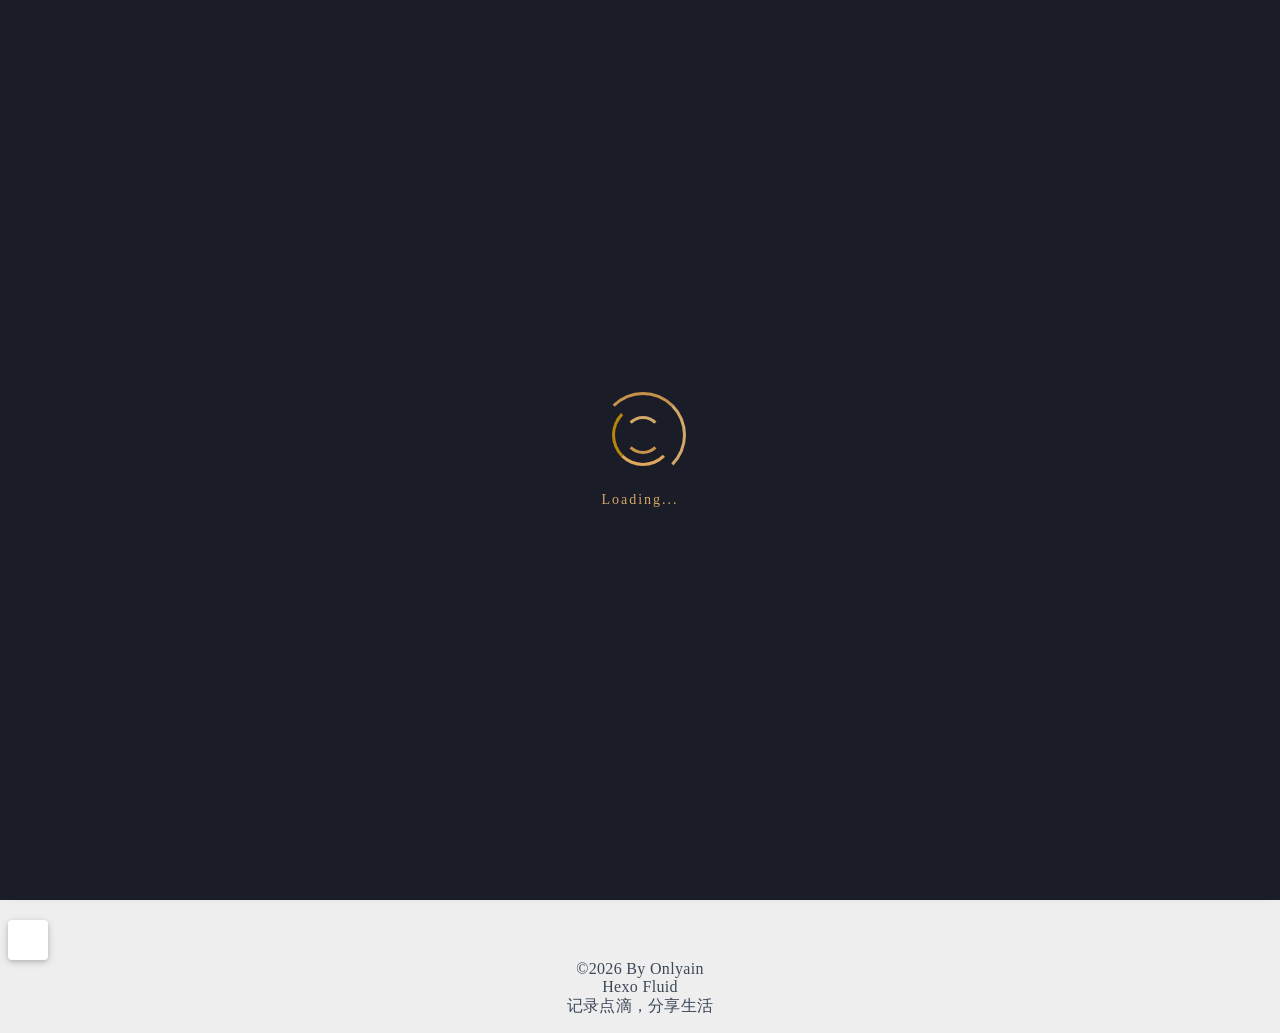
<file: archives/2026/06/index.html>
<!DOCTYPE html>
<html lang="zh-CN" data-default-color-scheme=auto>



<head>
  <meta charset="UTF-8">

  <link rel="apple-touch-icon" sizes="76x76" href="/img/icon.jpg">
  <link rel="icon" href="/img/icon.jpg">
  

  <meta name="viewport" content="width=device-width, initial-scale=1.0, maximum-scale=5.0, shrink-to-fit=no">
  <meta http-equiv="x-ua-compatible" content="ie=edge">
  
  <meta name="theme-color" content="#2f4154">
  <meta name="author" content="Onlyain">
  <meta name="keywords" content="blog,study,onlyain">
  
    <meta name="description" content="Onlyain同学的个人博客，记录学习和生活点滴。">
<meta property="og:type" content="website">
<meta property="og:title" content="归档">
<meta property="og:url" content="https://onlyain.github.io/archives/2026/06/index.html">
<meta property="og:site_name" content="Onlyain&#39;s Blog">
<meta property="og:description" content="Onlyain同学的个人博客，记录学习和生活点滴。">
<meta property="og:locale" content="zh_CN">
<meta property="article:author" content="Onlyain">
<meta property="article:tag" content="blog,study,onlyain">
<meta name="twitter:card" content="summary_large_image">
  
  
  
  <title>归档 - Onlyain&#39;s Blog</title>

  <link  rel="stylesheet" href="https://lib.baomitu.com/twitter-bootstrap/4.6.1/css/bootstrap.min.css" />





<!-- 主题依赖的图标库，不要自行修改 -->
<!-- Do not modify the link that theme dependent icons -->

<link rel="stylesheet" href="//at.alicdn.com/t/c/font_1749284_5i9bdhy70f8.css">



<link rel="stylesheet" href="//at.alicdn.com/t/c/font_1736178_k526ubmyhba.css">


<link  rel="stylesheet" href="/css/main.css" />


  <link id="highlight-css" rel="stylesheet" href="/css/highlight.css" />
  
    <link id="highlight-css-dark" rel="stylesheet" href="/css/highlight-dark.css" />
  



  
<link rel="stylesheet" href="/css/custom.css">
<link rel="stylesheet" href="/css/loading.css">



  <script id="fluid-configs">
    var Fluid = window.Fluid || {};
    Fluid.ctx = Object.assign({}, Fluid.ctx)
    var CONFIG = {"hostname":"onlyain.github.io","root":"/","version":"1.9.9","typing":{"enable":false,"typeSpeed":100,"cursorChar":"_","loop":true,"scope":[]},"anchorjs":{"enable":true,"element":"h1,h2,h3,h4,h5,h6","placement":"left","visible":"hover","icon":""},"progressbar":{"enable":true,"height_px":3,"color":"#29d","options":{"showSpinner":false,"trickleSpeed":100}},"code_language":{"enable":true,"default":"TEXT"},"copy_btn":true,"image_caption":{"enable":true},"image_zoom":{"enable":true,"img_url_replace":["",""]},"toc":{"enable":true,"expand_all":true,"placement":"right","headingSelector":"h1,h2,h3,h4,h5,h6","collapseDepth":0},"lazyload":{"enable":true,"loading_img":"/img/loading.gif","onlypost":false,"offset_factor":2},"web_analytics":{"enable":false,"follow_dnt":true,"baidu":null,"google":{"measurement_id":null},"tencent":{"sid":null,"cid":null},"leancloud":{"app_id":null,"app_key":null,"server_url":null,"path":"window.location.pathname","ignore_local":false},"openkounter":{"server_url":"https://open-kounter.mintimate.cn","path":"window.location.pathname","ignore_local":false},"umami":{"src":null,"website_id":null,"domains":null,"start_time":"2024-01-01T00:00:00.000Z","token":null,"api_server":null}},"search_path":"/local-search.xml","include_content_in_search":true};

    if (CONFIG.web_analytics.follow_dnt) {
      var dntVal = navigator.doNotTrack || window.doNotTrack || navigator.msDoNotTrack;
      Fluid.ctx.dnt = dntVal && (dntVal.startsWith('1') || dntVal.startsWith('yes') || dntVal.startsWith('on'));
    }
  </script>
  <script  src="/js/utils.js" ></script>
  <script  src="/js/color-schema.js" ></script>
  


  
<meta name="generator" content="Hexo 8.1.2"></head>


<body>
  

  <header>
    

<div class="header-inner" style="height: 60vh;">
  <nav id="navbar" class="navbar fixed-top  navbar-expand-lg navbar-dark scrolling-navbar">
  <div class="container">
    <a class="navbar-brand" href="/">
      <strong>Onlyain&#39;s blog</strong>
    </a>

    <button id="navbar-toggler-btn" class="navbar-toggler" type="button" data-toggle="collapse"
            data-target="#navbarSupportedContent"
            aria-controls="navbarSupportedContent" aria-expanded="false" aria-label="Toggle navigation">
      <div class="animated-icon"><span></span><span></span><span></span></div>
    </button>

    <!-- Collapsible content (desktop) -->
    <div class="collapse navbar-collapse" id="navbarSupportedContent">
      <ul class="navbar-nav ml-auto text-center">
        
          
          
          
          
            <li class="nav-item">
              <a class="nav-link" href="/" target="_self">
                <i class="iconfont icon-home-fill"></i>
                <span>首页</span>
              </a>
            </li>
          
        
          
          
          
          
            <li class="nav-item">
              <a class="nav-link" href="/archives/" target="_self">
                <i class="iconfont icon-archive-fill"></i>
                <span>归档</span>
              </a>
            </li>
          
        
          
          
          
          
            <li class="nav-item">
              <a class="nav-link" href="/categories/" target="_self">
                <i class="iconfont icon-category-fill"></i>
                <span>分类</span>
              </a>
            </li>
          
        
          
          
          
          
            <li class="nav-item">
              <a class="nav-link" href="/tags/" target="_self">
                <i class="iconfont icon-tags-fill"></i>
                <span>标签</span>
              </a>
            </li>
          
        
          
          
          
          
            <li class="nav-item">
              <a class="nav-link" href="/about/" target="_self">
                <i class="iconfont icon-user-fill"></i>
                <span>关于</span>
              </a>
            </li>
          
        
          
          
          
          
            <li class="nav-item">
              <a class="nav-link" href="/links/" target="_self">
                <i class="iconfont icon-link-fill"></i>
                <span>友链</span>
              </a>
            </li>
          
        
        
          <li class="nav-item" id="search-btn">
            <a class="nav-link" target="_self" href="javascript:;" data-toggle="modal" data-target="#modalSearch" aria-label="Search">
              <i class="iconfont icon-search"></i>
            </a>
          </li>
          
        
        
          <li class="nav-item" id="color-toggle-btn">
            <a class="nav-link" target="_self" href="javascript:;" aria-label="Color Toggle">
              <i class="iconfont icon-dark" id="color-toggle-icon"></i>
            </a>
          </li>
        
      </ul>
    </div>
  </div>
</nav>

<!-- Mobile grid menu overlay -->
<div id="mobile-grid-menu" class="d-lg-none">
  <div class="mobile-grid-menu-inner">
    <div class="container">
      <div class="row">
        
          
          
          
          
            <div class="col-4 mobile-grid-cell">
              <a href="/" target="_self">
                <div class="mobile-grid-item">
                  <i class="iconfont icon-home-fill"></i>
                  <span>首页</span>
                </div>
              </a>
            </div>
          
        
          
          
          
          
            <div class="col-4 mobile-grid-cell">
              <a href="/archives/" target="_self">
                <div class="mobile-grid-item">
                  <i class="iconfont icon-archive-fill"></i>
                  <span>归档</span>
                </div>
              </a>
            </div>
          
        
          
          
          
          
            <div class="col-4 mobile-grid-cell">
              <a href="/categories/" target="_self">
                <div class="mobile-grid-item">
                  <i class="iconfont icon-category-fill"></i>
                  <span>分类</span>
                </div>
              </a>
            </div>
          
        
          
          
          
          
            <div class="col-4 mobile-grid-cell">
              <a href="/tags/" target="_self">
                <div class="mobile-grid-item">
                  <i class="iconfont icon-tags-fill"></i>
                  <span>标签</span>
                </div>
              </a>
            </div>
          
        
          
          
          
          
            <div class="col-4 mobile-grid-cell">
              <a href="/about/" target="_self">
                <div class="mobile-grid-item">
                  <i class="iconfont icon-user-fill"></i>
                  <span>关于</span>
                </div>
              </a>
            </div>
          
        
          
          
          
          
            <div class="col-4 mobile-grid-cell">
              <a href="/links/" target="_self">
                <div class="mobile-grid-item">
                  <i class="iconfont icon-link-fill"></i>
                  <span>友链</span>
                </div>
              </a>
            </div>
          
        
        
          <div class="col-4 mobile-grid-cell" id="mobile-search-btn">
            <a href="javascript:;" data-toggle="modal" data-target="#modalSearch" aria-label="Search">
              <div class="mobile-grid-item">
                <i class="iconfont icon-search"></i>
                <span>搜索</span>
              </div>
            </a>
          </div>
        
        
          <div class="col-4 mobile-grid-cell" id="mobile-color-toggle-btn"
               data-label-light="开灯"
               data-label-dark="关灯">
            <a href="javascript:;" aria-label="Color Toggle">
              <div class="mobile-grid-item">
                <i class="iconfont icon-dark" id="mobile-color-toggle-icon"></i>
                <span id="mobile-color-toggle-label">关灯</span>
              </div>
            </a>
          </div>
        
      </div>
    </div>
  </div>
</div>

  

<div id="banner" class="banner" parallax=true
     style="background: url('/img/banner.png') no-repeat center center; background-size: cover;">
  <div class="full-bg-img">
    <div class="mask flex-center" style="background-color: rgba(0, 0, 0, 0.3)">
      <div class="banner-text text-center fade-in-up">
        <div class="h2">
          
            <span id="subtitle">归档</span>
          
        </div>

        
      </div>

      
    </div>
  </div>
</div>



</div>

  </header>

  <main>
    
      <div class="container nopadding-x-md">
        <div id="board"
          >
          
          <div class="container">
            <div class="row">
              <div class="col-12 col-md-10 m-auto">
                

<div class="list-group">
  <p class="h4">共计 1 篇文章</p>
  <hr>
  
  
    
      
      <p class="h5">2026</p>
    
    <a href="/2026/06/21/%E8%B5%B7%E7%82%B9%E2%80%94%E2%80%94%E6%88%96%E8%AE%B8%E5%8F%AF%E4%BB%A5%E7%9C%8B%E6%88%90%E6%98%AF%E4%B8%80%E4%B8%AA%E8%87%AA%E6%88%91%E4%BB%8B%E7%BB%8D/" class="list-group-item list-group-item-action">
      <time>06-21</time>
      <div class="list-group-item-title">起点——或许可以看成是一个自我介绍</div>
    </a>
  
</div>





              </div>
            </div>
          </div>
        </div>
      </div>
    

    
      <a id="scroll-top-button" aria-label="TOP" href="#" role="button">
        <i class="iconfont icon-arrowup" aria-hidden="true"></i>
      </a>
    

    
      <div class="modal fade" id="modalSearch" tabindex="-1" role="dialog" aria-labelledby="ModalLabel"
     aria-hidden="true">
  <div class="modal-dialog modal-dialog-scrollable modal-lg" role="document">
    <div class="modal-content">
      <div class="modal-header text-center">
        <h4 class="modal-title w-100 font-weight-bold">搜索</h4>
        <button type="button" id="local-search-close" class="close" data-dismiss="modal" aria-label="Close">
          <span aria-hidden="true">&times;</span>
        </button>
      </div>
      <div class="modal-body mx-3">
        <div class="md-form mb-5">
          <input type="text" id="local-search-input" class="form-control validate">
          <label data-error="x" data-success="v" for="local-search-input">关键词</label>
        </div>
        <div class="list-group" id="local-search-result"></div>
      </div>
    </div>
  </div>
</div>

    

    
  </main>

  <footer>
    <div class="footer-inner">
  
    <div class="footer-content">
       <div style="text-align: center;"> ©2026 By Onlyain<br> <a href="https://hexo.io" target="_blank" rel="nofollow noopener"><span>Hexo</span></a> <i class="iconfont icon-love"></i> <a href="https://github.com/fluid-dev/hexo-theme-fluid" target="_blank" rel="nofollow noopener"><span>Fluid</span></a> <br><span>记录点滴，分享生活</span> </div> 
    </div>
  
  
  
</div>

  </footer>

  <!-- Scripts -->
  
  <script  src="https://lib.baomitu.com/nprogress/0.2.0/nprogress.min.js" ></script>
  <link  rel="stylesheet" href="https://lib.baomitu.com/nprogress/0.2.0/nprogress.min.css" />

  <script>
    NProgress.configure({"showSpinner":false,"trickleSpeed":100})
    NProgress.start()
    window.addEventListener('load', function() {
      NProgress.done();
    })
  </script>


<script  src="https://lib.baomitu.com/jquery/3.6.4/jquery.min.js" ></script>
<script  src="https://lib.baomitu.com/twitter-bootstrap/4.6.1/js/bootstrap.min.js" ></script>
<script  src="/js/events.js" ></script>
<script  src="/js/plugins.js" ></script>





  
    <script  src="/js/img-lazyload.js" ></script>
  




  <script  src="/js/local-search.js" ></script>




  
<script src="/js/poem-type.js"></script>
<script src="/js/loading.js"></script>



<!-- 主题的启动项，将它保持在最底部 -->
<!-- the boot of the theme, keep it at the bottom -->
<script  src="/js/boot.js" ></script>


  

  <noscript>
    <div class="noscript-warning">博客在允许 JavaScript 运行的环境下浏览效果更佳</div>
  </noscript>
</body>
</html>
</file>
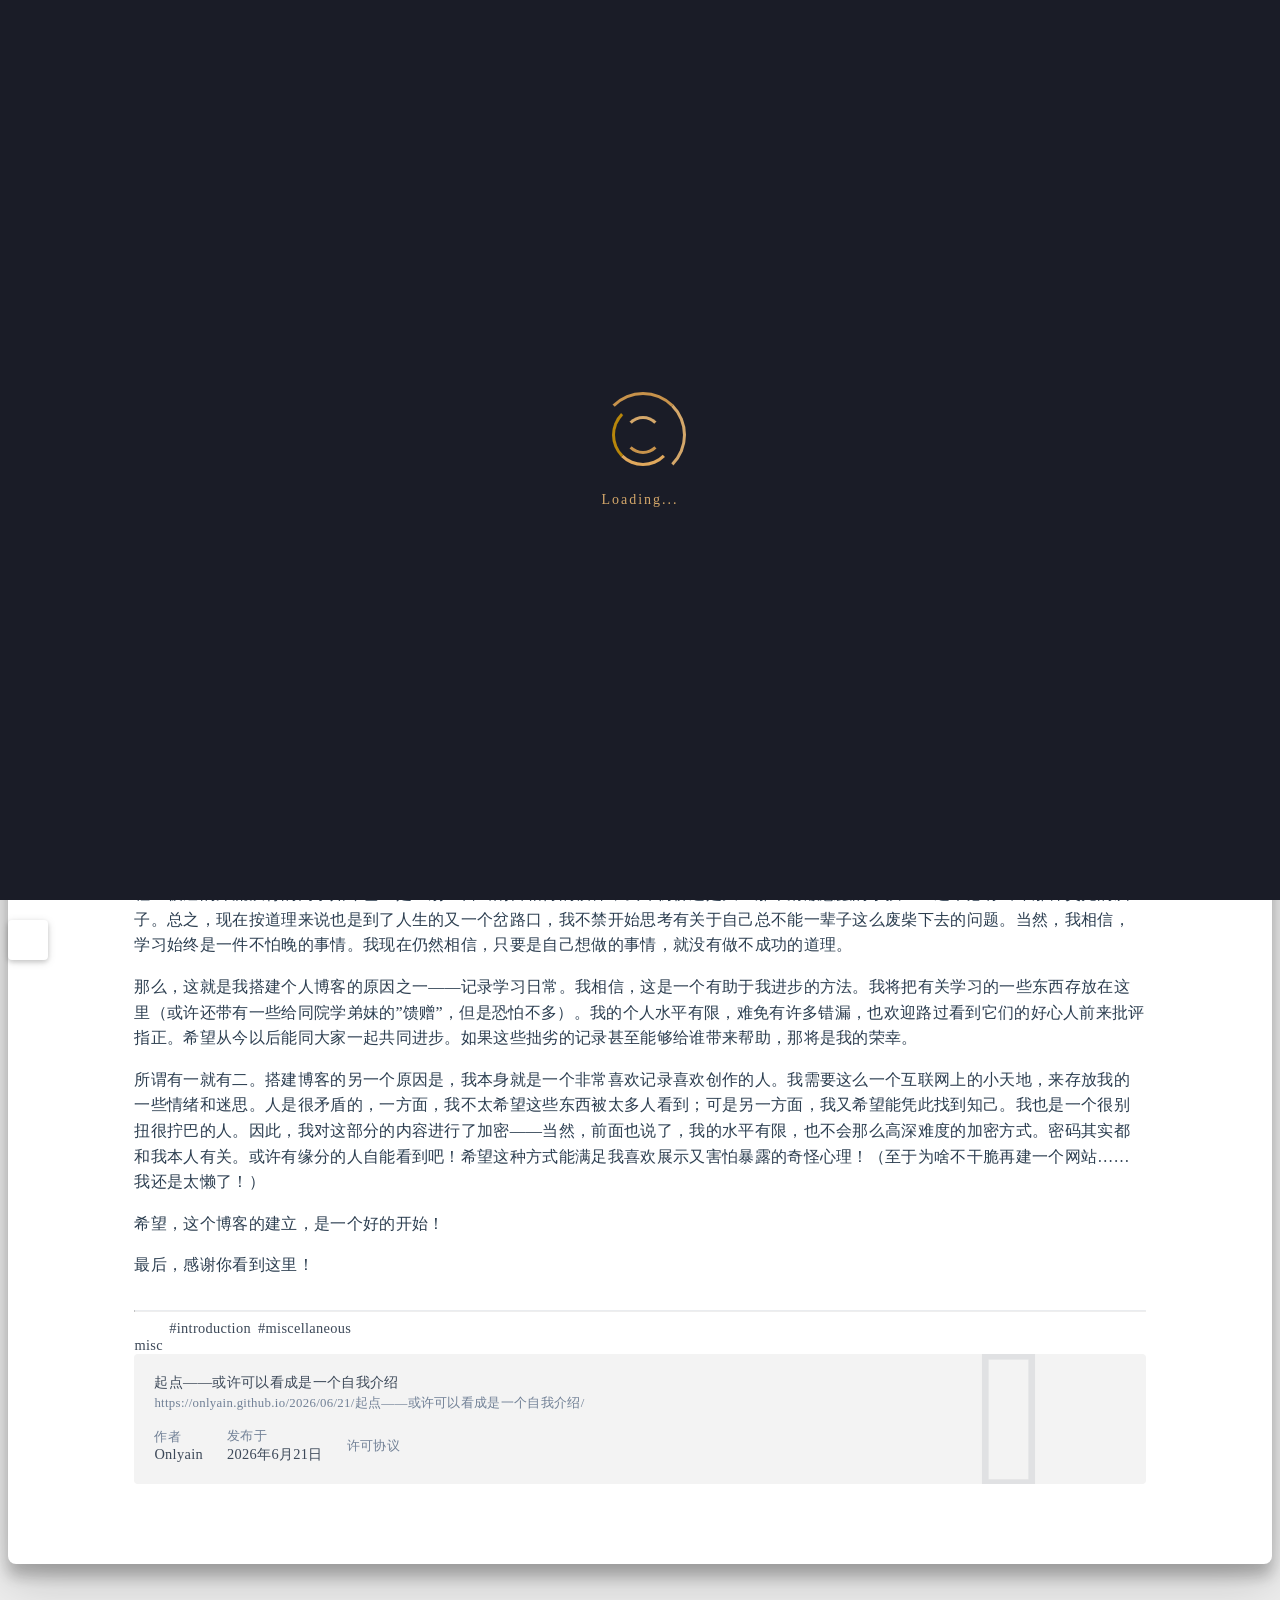
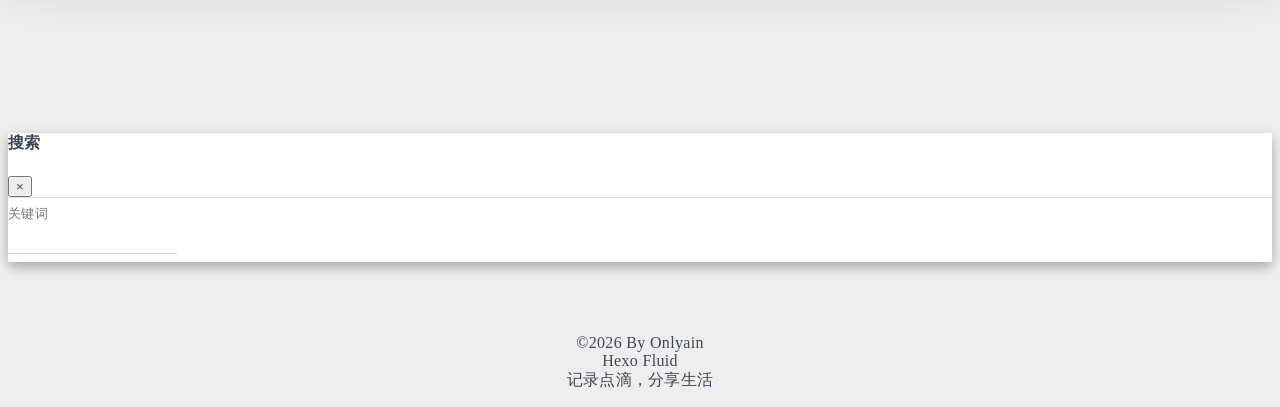
<file: 2026/06/21/起点——或许可以看成是一个自我介绍/index.html>
<!DOCTYPE html>
<html lang="zh-CN" data-default-color-scheme=auto>



<head>
  <meta charset="UTF-8">

  <link rel="apple-touch-icon" sizes="76x76" href="/img/icon.jpg">
  <link rel="icon" href="/img/icon.jpg">
  

  <meta name="viewport" content="width=device-width, initial-scale=1.0, maximum-scale=5.0, shrink-to-fit=no">
  <meta http-equiv="x-ua-compatible" content="ie=edge">
  
  <meta name="theme-color" content="#2f4154">
  <meta name="author" content="Onlyain">
  <meta name="keywords" content="blog,study,onlyain">
  
    <meta name="description" content="嗨！大家好，欢迎你来到这里。 其实，搭建个人博客是我一直以来都很想做的事情，但是因为我的惰性，一直没能真正的实现。此前因为课程的原因接触到了web开发的相关知识，也手搓了一些不成形的页面出来——足够应付作业，但是不好用，且没那么美观。很遗憾，我的知识水平，也只能写这些简陋过时的好像上世纪甚至清朝画风的东西出来了。后来，通过学习同学院的一些学长姐的经验，再经过我的考量，我最终选择了Hexo+Gith">
<meta property="og:type" content="article">
<meta property="og:title" content="起点——或许可以看成是一个自我介绍">
<meta property="og:url" content="https://onlyain.github.io/2026/06/21/%E8%B5%B7%E7%82%B9%E2%80%94%E2%80%94%E6%88%96%E8%AE%B8%E5%8F%AF%E4%BB%A5%E7%9C%8B%E6%88%90%E6%98%AF%E4%B8%80%E4%B8%AA%E8%87%AA%E6%88%91%E4%BB%8B%E7%BB%8D/index.html">
<meta property="og:site_name" content="Onlyain&#39;s Blog">
<meta property="og:description" content="嗨！大家好，欢迎你来到这里。 其实，搭建个人博客是我一直以来都很想做的事情，但是因为我的惰性，一直没能真正的实现。此前因为课程的原因接触到了web开发的相关知识，也手搓了一些不成形的页面出来——足够应付作业，但是不好用，且没那么美观。很遗憾，我的知识水平，也只能写这些简陋过时的好像上世纪甚至清朝画风的东西出来了。后来，通过学习同学院的一些学长姐的经验，再经过我的考量，我最终选择了Hexo+Gith">
<meta property="og:locale" content="zh_CN">
<meta property="og:image" content="https://onlyain.github.io/img/start.jpg">
<meta property="article:published_time" content="2026-06-21T02:00:00.000Z">
<meta property="article:modified_time" content="2026-06-22T06:49:52.858Z">
<meta property="article:author" content="Onlyain">
<meta property="article:tag" content="introduction">
<meta property="article:tag" content="miscellaneous">
<meta name="twitter:card" content="summary_large_image">
<meta name="twitter:image" content="https://onlyain.github.io/img/start.jpg">
  
  
  
  <title>起点——或许可以看成是一个自我介绍 - Onlyain&#39;s Blog</title>

  <link  rel="stylesheet" href="https://lib.baomitu.com/twitter-bootstrap/4.6.1/css/bootstrap.min.css" />



  <link  rel="stylesheet" href="https://lib.baomitu.com/github-markdown-css/4.0.0/github-markdown.min.css" />

  <link  rel="stylesheet" href="https://lib.baomitu.com/hint.css/2.7.0/hint.min.css" />

  <link  rel="stylesheet" href="https://lib.baomitu.com/fancybox/3.5.7/jquery.fancybox.min.css" />



<!-- 主题依赖的图标库，不要自行修改 -->
<!-- Do not modify the link that theme dependent icons -->

<link rel="stylesheet" href="//at.alicdn.com/t/c/font_1749284_5i9bdhy70f8.css">



<link rel="stylesheet" href="//at.alicdn.com/t/c/font_1736178_k526ubmyhba.css">


<link  rel="stylesheet" href="/css/main.css" />


  <link id="highlight-css" rel="stylesheet" href="/css/highlight.css" />
  
    <link id="highlight-css-dark" rel="stylesheet" href="/css/highlight-dark.css" />
  



  
<link rel="stylesheet" href="/css/custom.css">
<link rel="stylesheet" href="/css/loading.css">



  <script id="fluid-configs">
    var Fluid = window.Fluid || {};
    Fluid.ctx = Object.assign({}, Fluid.ctx)
    var CONFIG = {"hostname":"onlyain.github.io","root":"/","version":"1.9.9","typing":{"enable":false,"typeSpeed":100,"cursorChar":"_","loop":true,"scope":[]},"anchorjs":{"enable":true,"element":"h1,h2,h3,h4,h5,h6","placement":"left","visible":"hover","icon":""},"progressbar":{"enable":true,"height_px":3,"color":"#29d","options":{"showSpinner":false,"trickleSpeed":100}},"code_language":{"enable":true,"default":"TEXT"},"copy_btn":true,"image_caption":{"enable":true},"image_zoom":{"enable":true,"img_url_replace":["",""]},"toc":{"enable":true,"expand_all":true,"placement":"right","headingSelector":"h1,h2,h3,h4,h5,h6","collapseDepth":0},"lazyload":{"enable":true,"loading_img":"/img/loading.gif","onlypost":false,"offset_factor":2},"web_analytics":{"enable":false,"follow_dnt":true,"baidu":null,"google":{"measurement_id":null},"tencent":{"sid":null,"cid":null},"leancloud":{"app_id":null,"app_key":null,"server_url":null,"path":"window.location.pathname","ignore_local":false},"openkounter":{"server_url":"https://open-kounter.mintimate.cn","path":"window.location.pathname","ignore_local":false},"umami":{"src":null,"website_id":null,"domains":null,"start_time":"2024-01-01T00:00:00.000Z","token":null,"api_server":null}},"search_path":"/local-search.xml","include_content_in_search":true};

    if (CONFIG.web_analytics.follow_dnt) {
      var dntVal = navigator.doNotTrack || window.doNotTrack || navigator.msDoNotTrack;
      Fluid.ctx.dnt = dntVal && (dntVal.startsWith('1') || dntVal.startsWith('yes') || dntVal.startsWith('on'));
    }
  </script>
  <script  src="/js/utils.js" ></script>
  <script  src="/js/color-schema.js" ></script>
  


  
<meta name="generator" content="Hexo 8.1.2"></head>


<body>
  

  <header>
    

<div class="header-inner" style="height: 70vh;">
  <nav id="navbar" class="navbar fixed-top  navbar-expand-lg navbar-dark scrolling-navbar">
  <div class="container">
    <a class="navbar-brand" href="/">
      <strong>Onlyain&#39;s blog</strong>
    </a>

    <button id="navbar-toggler-btn" class="navbar-toggler" type="button" data-toggle="collapse"
            data-target="#navbarSupportedContent"
            aria-controls="navbarSupportedContent" aria-expanded="false" aria-label="Toggle navigation">
      <div class="animated-icon"><span></span><span></span><span></span></div>
    </button>

    <!-- Collapsible content (desktop) -->
    <div class="collapse navbar-collapse" id="navbarSupportedContent">
      <ul class="navbar-nav ml-auto text-center">
        
          
          
          
          
            <li class="nav-item">
              <a class="nav-link" href="/" target="_self">
                <i class="iconfont icon-home-fill"></i>
                <span>首页</span>
              </a>
            </li>
          
        
          
          
          
          
            <li class="nav-item">
              <a class="nav-link" href="/archives/" target="_self">
                <i class="iconfont icon-archive-fill"></i>
                <span>归档</span>
              </a>
            </li>
          
        
          
          
          
          
            <li class="nav-item">
              <a class="nav-link" href="/categories/" target="_self">
                <i class="iconfont icon-category-fill"></i>
                <span>分类</span>
              </a>
            </li>
          
        
          
          
          
          
            <li class="nav-item">
              <a class="nav-link" href="/tags/" target="_self">
                <i class="iconfont icon-tags-fill"></i>
                <span>标签</span>
              </a>
            </li>
          
        
          
          
          
          
            <li class="nav-item">
              <a class="nav-link" href="/about/" target="_self">
                <i class="iconfont icon-user-fill"></i>
                <span>关于</span>
              </a>
            </li>
          
        
          
          
          
          
            <li class="nav-item">
              <a class="nav-link" href="/links/" target="_self">
                <i class="iconfont icon-link-fill"></i>
                <span>友链</span>
              </a>
            </li>
          
        
        
          <li class="nav-item" id="search-btn">
            <a class="nav-link" target="_self" href="javascript:;" data-toggle="modal" data-target="#modalSearch" aria-label="Search">
              <i class="iconfont icon-search"></i>
            </a>
          </li>
          
        
        
          <li class="nav-item" id="color-toggle-btn">
            <a class="nav-link" target="_self" href="javascript:;" aria-label="Color Toggle">
              <i class="iconfont icon-dark" id="color-toggle-icon"></i>
            </a>
          </li>
        
      </ul>
    </div>
  </div>
</nav>

<!-- Mobile grid menu overlay -->
<div id="mobile-grid-menu" class="d-lg-none">
  <div class="mobile-grid-menu-inner">
    <div class="container">
      <div class="row">
        
          
          
          
          
            <div class="col-4 mobile-grid-cell">
              <a href="/" target="_self">
                <div class="mobile-grid-item">
                  <i class="iconfont icon-home-fill"></i>
                  <span>首页</span>
                </div>
              </a>
            </div>
          
        
          
          
          
          
            <div class="col-4 mobile-grid-cell">
              <a href="/archives/" target="_self">
                <div class="mobile-grid-item">
                  <i class="iconfont icon-archive-fill"></i>
                  <span>归档</span>
                </div>
              </a>
            </div>
          
        
          
          
          
          
            <div class="col-4 mobile-grid-cell">
              <a href="/categories/" target="_self">
                <div class="mobile-grid-item">
                  <i class="iconfont icon-category-fill"></i>
                  <span>分类</span>
                </div>
              </a>
            </div>
          
        
          
          
          
          
            <div class="col-4 mobile-grid-cell">
              <a href="/tags/" target="_self">
                <div class="mobile-grid-item">
                  <i class="iconfont icon-tags-fill"></i>
                  <span>标签</span>
                </div>
              </a>
            </div>
          
        
          
          
          
          
            <div class="col-4 mobile-grid-cell">
              <a href="/about/" target="_self">
                <div class="mobile-grid-item">
                  <i class="iconfont icon-user-fill"></i>
                  <span>关于</span>
                </div>
              </a>
            </div>
          
        
          
          
          
          
            <div class="col-4 mobile-grid-cell">
              <a href="/links/" target="_self">
                <div class="mobile-grid-item">
                  <i class="iconfont icon-link-fill"></i>
                  <span>友链</span>
                </div>
              </a>
            </div>
          
        
        
          <div class="col-4 mobile-grid-cell" id="mobile-search-btn">
            <a href="javascript:;" data-toggle="modal" data-target="#modalSearch" aria-label="Search">
              <div class="mobile-grid-item">
                <i class="iconfont icon-search"></i>
                <span>搜索</span>
              </div>
            </a>
          </div>
        
        
          <div class="col-4 mobile-grid-cell" id="mobile-color-toggle-btn"
               data-label-light="开灯"
               data-label-dark="关灯">
            <a href="javascript:;" aria-label="Color Toggle">
              <div class="mobile-grid-item">
                <i class="iconfont icon-dark" id="mobile-color-toggle-icon"></i>
                <span id="mobile-color-toggle-label">关灯</span>
              </div>
            </a>
          </div>
        
      </div>
    </div>
  </div>
</div>

  

<div id="banner" class="banner" parallax=true
     style="background: url('/img/banner.png') no-repeat center center; background-size: cover;">
  <div class="full-bg-img">
    <div class="mask flex-center" style="background-color: rgba(0, 0, 0, 0.3)">
      <div class="banner-text text-center fade-in-up">
        <div class="h2">
          
            <span id="subtitle">起点——或许可以看成是一个自我介绍</span>
          
        </div>

        
          
  <div class="mt-3">
    
    
      <span class="post-meta">
        <i class="iconfont icon-date-fill" aria-hidden="true"></i>
        <time datetime="2026-06-21 10:00" pubdate>
          2026年6月21日 上午
        </time>
      </span>
    
  </div>

  <div class="mt-1">
    
      <span class="post-meta mr-2">
        <i class="iconfont icon-chart"></i>
        
          1k 字
        
      </span>
    

    
      <span class="post-meta mr-2">
        <i class="iconfont icon-clock-fill"></i>
        
        
        
          9 分钟
        
      </span>
    

    
    
  </div>


        
      </div>

      
    </div>
  </div>
</div>



</div>

  </header>

  <main>
    
      

<div class="container-fluid nopadding-x">
  <div class="row nomargin-x">
    <div class="side-col d-none d-lg-block col-lg-2">
      

    </div>

    <div class="col-lg-8 nopadding-x-md">
      <div class="container nopadding-x-md" id="board-ctn">
        <div id="board">
          <article class="post-content mx-auto">
            <h1 id="seo-header">起点——或许可以看成是一个自我介绍</h1>
            
            
              <div class="markdown-body">
                
                <p>嗨！大家好，欢迎你来到这里。</p>
<p>其实，搭建个人博客是我一直以来都很想做的事情，但是因为我的惰性，一直没能真正的实现。此前因为课程的原因接触到了web开发的相关知识，也手搓了一些不成形的页面出来——足够应付作业，但是不好用，且没那么美观。很遗憾，我的知识水平，也只能写这些简陋过时的好像上世纪甚至清朝画风的东西出来了。后来，通过学习同学院的一些学长姐的经验，再经过我的考量，我最终选择了Hexo+Github的方式搭建这个博客。行动起来才发现其实没有那么难。总而言之，这个哪吒一样被我怀胎两年的家伙现在终于是正式出生了。</p>
<p>说来惭愧，虽然已经是准大四正在备战考研的年纪，我的专业知识却好像与之完全不匹配。大学三年，我一直抱着“及格万岁”的思想，水过期末就完事，过度依赖ai老师。浑浑噩噩地一路走来，别说专业技术了，基本编码能力恐怕也得打个问号。眼见着当年一起0基础入学在C语言课程上被虐的汗流浃背的同学如今已经是士别三日当刮目相待的模样，我却仿佛还是大一那个清澈愚蠢的小孩——还未必有当年那样灵光的脑子。总之，现在按道理来说也是到了人生的又一个岔路口，我不禁开始思考有关于自己总不能一辈子这么废柴下去的问题。当然，我相信，学习始终是一件不怕晚的事情。我现在仍然相信，只要是自己想做的事情，就没有做不成功的道理。</p>
<p>那么，这就是我搭建个人博客的原因之一——记录学习日常。我相信，这是一个有助于我进步的方法。我将把有关学习的一些东西存放在这里（或许还带有一些给同院学弟妹的”馈赠”，但是恐怕不多）。我的个人水平有限，难免有许多错漏，也欢迎路过看到它们的好心人前来批评指正。希望从今以后能同大家一起共同进步。如果这些拙劣的记录甚至能够给谁带来帮助，那将是我的荣幸。</p>
<p>所谓有一就有二。搭建博客的另一个原因是，我本身就是一个非常喜欢记录喜欢创作的人。我需要这么一个互联网上的小天地，来存放我的一些情绪和迷思。人是很矛盾的，一方面，我不太希望这些东西被太多人看到；可是另一方面，我又希望能凭此找到知己。我也是一个很别扭很拧巴的人。因此，我对这部分的内容进行了加密——当然，前面也说了，我的水平有限，也不会那么高深难度的加密方式。密码其实都和我本人有关。或许有缘分的人自能看到吧！希望这种方式能满足我喜欢展示又害怕暴露的奇怪心理！（至于为啥不干脆再建一个网站……我还是太懒了！）</p>
<p>希望，这个博客的建立，是一个好的开始！</p>
<p>最后，感谢你看到这里！</p>

                
              </div>
            
            <hr/>
            <div>
              <div class="post-metas my-3">
  
    <div class="post-meta mr-3 d-flex align-items-center">
      <i class="iconfont icon-category"></i>
      

<span class="category-chains">
  
  
    
      <span class="category-chain">
        
  <a href="/categories/misc/" class="category-chain-item">misc</a>
  
  

      </span>
    
  
</span>

    </div>
  
  
    <div class="post-meta">
      <i class="iconfont icon-tags"></i>
      
        <a href="/tags/introduction/" class="print-no-link">#introduction</a>
      
        <a href="/tags/miscellaneous/" class="print-no-link">#miscellaneous</a>
      
    </div>
  
</div>


              
  

  <div class="license-box my-3">
    <div class="license-title">
      <div>起点——或许可以看成是一个自我介绍</div>
      <div>https://onlyain.github.io/2026/06/21/起点——或许可以看成是一个自我介绍/</div>
    </div>
    <div class="license-meta">
      
        <div class="license-meta-item">
          <div>作者</div>
          <div>Onlyain</div>
        </div>
      
      
        <div class="license-meta-item license-meta-date">
          <div>发布于</div>
          <div>2026年6月21日</div>
        </div>
      
      
      
        <div class="license-meta-item">
          <div>许可协议</div>
          <div>
            
              
              
                <a class="print-no-link" target="_blank" href="https://creativecommons.org/licenses/by-nc-nd/4.0/">
                  <span class="hint--top hint--rounded" aria-label="BY - 署名">
                    <i class="iconfont icon-cc-by"></i>
                  </span>
                </a>
              
                <a class="print-no-link" target="_blank" href="https://creativecommons.org/licenses/by-nc-nd/4.0/">
                  <span class="hint--top hint--rounded" aria-label="NC - 非商业性使用">
                    <i class="iconfont icon-cc-nc"></i>
                  </span>
                </a>
              
                <a class="print-no-link" target="_blank" href="https://creativecommons.org/licenses/by-nc-nd/4.0/">
                  <span class="hint--top hint--rounded" aria-label="ND - 禁止演绎">
                    <i class="iconfont icon-cc-nd"></i>
                  </span>
                </a>
              
            
          </div>
        </div>
      
    </div>
    <div class="license-icon iconfont"></div>
  </div>



              
                <div class="post-prevnext my-3">
                  <article class="post-prev col-6">
                    
                    
                  </article>
                  <article class="post-next col-6">
                    
                    
                  </article>
                </div>
              
            </div>

            
  
  
    <article id="comments" lazyload>
      
    <div id="giscus" class="giscus"></div>
    <script type="text/javascript">
      Fluid.utils.loadComments('#giscus', function() {
        var options = {"repo":"Onlyain/blog-comments","repo-id":"R_kgDOTAuB0A","category":"General","category-id":"DIC_kwDOTAuB0M4C_lJQ","theme-light":"light_tritanopia","theme-dark":"dark_tritanopia","mapping":"pathname","reactions-enabled":1,"emit-metadata":0,"input-position":"top","lang":"zh-CN","loading":"lazy"};
        var attributes = {};
        for (let option in options) {
          if (!option.startsWith('theme-')) {
            var key = option.startsWith('data-') ? option : 'data-' + option;
            attributes[key] = options[option];
          }
        }
        var light = 'light_tritanopia';
        var dark = 'dark_tritanopia';
        window.GiscusThemeLight = light;
        window.GiscusThemeDark = dark;
        attributes['data-theme'] = document.documentElement.getAttribute('data-user-color-scheme') === 'dark' ? dark : light;
        for (let attribute in attributes) {
          var value = attributes[attribute];
          if (value === undefined || value === null || value === '') {
            delete attributes[attribute];
          }
        }
        var s = document.createElement('script');
        s.setAttribute('src', 'https://giscus.app/client.js');
        s.setAttribute('crossorigin', 'anonymous');
        for (let attribute in attributes) {
          s.setAttribute(attribute, attributes[attribute]);
        }
        var ss = document.getElementsByTagName('script');
        var e = ss.length > 0 ? ss[ss.length - 1] : document.head || document.documentElement;
        e.parentNode.insertBefore(s, e.nextSibling);
      });
    </script>
    <noscript>Please enable JavaScript to view the comments</noscript>


    </article>
  


          </article>
        </div>
      </div>
    </div>

    <div class="side-col d-none d-lg-block col-lg-2">
      
  <aside class="sidebar" style="margin-left: -1rem">
    <div id="toc">
  <p class="toc-header">
    <i class="iconfont icon-list"></i>
    <span>目录</span>
  </p>
  <div class="toc-body" id="toc-body"></div>
</div>



  </aside>


    </div>
  </div>
</div>





  



  



  



  



  







    

    
      <a id="scroll-top-button" aria-label="TOP" href="#" role="button">
        <i class="iconfont icon-arrowup" aria-hidden="true"></i>
      </a>
    

    
      <div class="modal fade" id="modalSearch" tabindex="-1" role="dialog" aria-labelledby="ModalLabel"
     aria-hidden="true">
  <div class="modal-dialog modal-dialog-scrollable modal-lg" role="document">
    <div class="modal-content">
      <div class="modal-header text-center">
        <h4 class="modal-title w-100 font-weight-bold">搜索</h4>
        <button type="button" id="local-search-close" class="close" data-dismiss="modal" aria-label="Close">
          <span aria-hidden="true">&times;</span>
        </button>
      </div>
      <div class="modal-body mx-3">
        <div class="md-form mb-5">
          <input type="text" id="local-search-input" class="form-control validate">
          <label data-error="x" data-success="v" for="local-search-input">关键词</label>
        </div>
        <div class="list-group" id="local-search-result"></div>
      </div>
    </div>
  </div>
</div>

    

    
  </main>

  <footer>
    <div class="footer-inner">
  
    <div class="footer-content">
       <div style="text-align: center;"> ©2026 By Onlyain<br> <a href="https://hexo.io" target="_blank" rel="nofollow noopener"><span>Hexo</span></a> <i class="iconfont icon-love"></i> <a href="https://github.com/fluid-dev/hexo-theme-fluid" target="_blank" rel="nofollow noopener"><span>Fluid</span></a> <br><span>记录点滴，分享生活</span> </div> 
    </div>
  
  
  
</div>

  </footer>

  <!-- Scripts -->
  
  <script  src="https://lib.baomitu.com/nprogress/0.2.0/nprogress.min.js" ></script>
  <link  rel="stylesheet" href="https://lib.baomitu.com/nprogress/0.2.0/nprogress.min.css" />

  <script>
    NProgress.configure({"showSpinner":false,"trickleSpeed":100})
    NProgress.start()
    window.addEventListener('load', function() {
      NProgress.done();
    })
  </script>


<script  src="https://lib.baomitu.com/jquery/3.6.4/jquery.min.js" ></script>
<script  src="https://lib.baomitu.com/twitter-bootstrap/4.6.1/js/bootstrap.min.js" ></script>
<script  src="/js/events.js" ></script>
<script  src="/js/plugins.js" ></script>





  
    <script  src="/js/img-lazyload.js" ></script>
  




  
<script>
  Fluid.utils.createScript('https://lib.baomitu.com/tocbot/4.20.1/tocbot.min.js', function() {
    var toc = jQuery('#toc');
    if (toc.length === 0 || !window.tocbot) { return; }
    var boardCtn = jQuery('#board-ctn');
    var boardTop = boardCtn.offset().top;

    function isExpandAllEnabled() {
      return CONFIG.toc && CONFIG.toc.expand_all === true;
    }
    function expandAllToc() {
      if (!isExpandAllEnabled()) { return; }
      jQuery('#toc-body .tocbot-is-collapsed').removeClass('tocbot-is-collapsed');
    }
    function updateTocToggle($li, $childList) {
      var $toggle = $li.children('.toc-toggle');
      if ($toggle.length === 0) { return; }
      var collapsed = $childList.hasClass('tocbot-is-collapsed');
      $toggle
        .toggleClass('toc-toggle-collapsed', collapsed)
        .toggleClass('toc-toggle-expanded', !collapsed);
    }
    function bindTocToggle() {
      if (!isExpandAllEnabled()) { return; }
      jQuery('#toc-body .toc-list-item').each(function() {
        var $li = jQuery(this);
        var $childList = $li.children('ol');
        if ($childList.length === 0) {
          if ($li.children('.toc-toggle').length === 0) {
            $li.prepend('<span class="toc-toggle toc-toggle-placeholder" aria-hidden="true">›</span>');
          }
          return;
        }

        if ($li.children('.toc-toggle').length === 0) {
          $li.prepend('<span class="toc-toggle toc-toggle-expanded" aria-hidden="true">›</span>');
        }
        updateTocToggle($li, $childList);
      });
      jQuery('#toc-body').off('click.tocToggle').on('click.tocToggle', '.toc-toggle', function(e) {
        e.preventDefault();
        e.stopPropagation();
        var $li = jQuery(this).parent('.toc-list-item');
        var $childList = $li.children('ol');
        if ($childList.length === 0) { return; }
        $childList.toggleClass('tocbot-is-collapsed');
        updateTocToggle($li, $childList);
      });
      if (!window.__tocToggleObserver) {
        window.__tocToggleObserver = new MutationObserver(function(mutations) {
          mutations.forEach(function(mutation) {
            if (mutation.type !== 'attributes' || mutation.attributeName !== 'class') { return; }
            var $list = jQuery(mutation.target);
            var $li = $list.parent('.toc-list-item');
            if ($li.length === 0) { return; }
            updateTocToggle($li, $list);
          });
        });
        jQuery('#toc-body ol').each(function() {
          window.__tocToggleObserver.observe(this, { attributes: true });
        });
      }
    }
    var tocConfig = Object.assign({
      tocSelector     : '#toc-body',
      contentSelector : '.markdown-body',
      linkClass       : 'tocbot-link',
      activeLinkClass : 'tocbot-active-link',
      listClass       : 'tocbot-list',
      isCollapsedClass: 'tocbot-is-collapsed',
      collapsibleClass: 'tocbot-is-collapsible',
      scrollSmooth    : true,
      includeTitleTags: true,
      headingsOffset  : -boardTop,
    }, CONFIG.toc);
    if (isExpandAllEnabled()) {
      tocConfig.collapseDepth = 6;
    }
    window.tocbot.init(tocConfig);
    if (toc.find('.toc-list-item').length > 0) {
      toc.css('visibility', 'visible');
    }
    expandAllToc();
    bindTocToggle();

    Fluid.events.registerRefreshCallback(function() {
      if ('tocbot' in window) {
        tocbot.refresh();
        var toc = jQuery('#toc');
        if (toc.length === 0 || !tocbot) {
          return;
        }
        if (toc.find('.toc-list-item').length > 0) {
          toc.css('visibility', 'visible');
        }
        expandAllToc();
        bindTocToggle();
      }
    });
  });
</script>


  <script src=https://lib.baomitu.com/clipboard.js/2.0.11/clipboard.min.js></script>

  <script>Fluid.plugins.codeWidget();</script>


  
<script>
  Fluid.utils.createScript('https://lib.baomitu.com/anchor-js/5.0.0/anchor.min.js', function() {
    window.anchors.options = {
      placement: CONFIG.anchorjs.placement,
      visible  : CONFIG.anchorjs.visible
    };
    if (CONFIG.anchorjs.icon) {
      window.anchors.options.icon = CONFIG.anchorjs.icon;
    }
    var el = (CONFIG.anchorjs.element || 'h1,h2,h3,h4,h5,h6').split(',');
    var res = [];
    for (var item of el) {
      res.push('.markdown-body > ' + item.trim());
    }
    if (CONFIG.anchorjs.placement === 'left') {
      window.anchors.options.class = 'anchorjs-link-left';
    }
    window.anchors.add(res.join(', '));

    Fluid.events.registerRefreshCallback(function() {
      if ('anchors' in window) {
        anchors.removeAll();
        var el = (CONFIG.anchorjs.element || 'h1,h2,h3,h4,h5,h6').split(',');
        var res = [];
        for (var item of el) {
          res.push('.markdown-body > ' + item.trim());
        }
        if (CONFIG.anchorjs.placement === 'left') {
          anchors.options.class = 'anchorjs-link-left';
        }
        anchors.add(res.join(', '));
      }
    });
  });
</script>


  
<script>
  Fluid.utils.createScript('https://lib.baomitu.com/fancybox/3.5.7/jquery.fancybox.min.js', function() {
    Fluid.plugins.fancyBox();
  });
</script>


  <script>Fluid.plugins.imageCaption();</script>

  <script  src="/js/local-search.js" ></script>




  
<script src="/js/poem-type.js"></script>
<script src="/js/loading.js"></script>



<!-- 主题的启动项，将它保持在最底部 -->
<!-- the boot of the theme, keep it at the bottom -->
<script  src="/js/boot.js" ></script>


  

  <noscript>
    <div class="noscript-warning">博客在允许 JavaScript 运行的环境下浏览效果更佳</div>
  </noscript>
</body>
</html>
</file>
<file: css/main.css>
.anchorjs-link {
  text-decoration: none !important;
  transition: opacity 0.2s ease-in-out;
}
.markdown-body h1:hover > .anchorjs-link,
h2:hover > .anchorjs-link,
h3:hover > .anchorjs-link,
h4:hover > .anchorjs-link,
h5:hover > .anchorjs-link,
h6:hover > .anchorjs-link {
  opacity: 1;
}
.banner {
  height: 100%;
  position: relative;
  overflow: hidden;
  cursor: default;
}
.banner .mask {
  position: absolute;
  width: 100%;
  height: 100%;
  background-color: rgba(0,0,0,0.3);
}
.banner[parallax="true"] {
  will-change: transform;
  -webkit-transform-style: preserve-3d;
  -webkit-backface-visibility: hidden;
  transition: transform 0.05s ease-out;
}
@media (max-width: 100vh) {
  .header-inner {
    max-height: 100vw;
  }
  #board {
    margin-top: -1rem !important;
  }
}
@media (max-width: 79.99vh) {
  .scroll-down-bar {
    display: none;
  }
}
#board {
  position: relative;
  margin-top: -2rem;
  padding: 3rem 0;
  background-color: var(--board-bg-color);
  transition: background-color 0.2s ease-in-out;
  border-radius: 0.5rem;
  z-index: 3;
  -webkit-box-shadow: 0 12px 15px 0 rgba(0,0,0,0.24), 0 17px 50px 0 rgba(0,0,0,0.19);
  box-shadow: 0 12px 15px 0 rgba(0,0,0,0.24), 0 17px 50px 0 rgba(0,0,0,0.19);
}
.code-widget {
  display: inline-block;
  background-color: transparent;
  font-size: 0.75rem;
  line-height: 1;
  font-weight: bold;
  padding: 0.3rem 0.1rem 0.1rem 0.1rem;
  position: absolute;
  right: 0.45rem;
  top: 0.15rem;
  z-index: 1;
}
.code-widget-light {
  color: #999;
}
.code-widget-dark {
  color: #bababa;
}
.copy-btn {
  cursor: pointer;
  user-select: none;
  -webkit-appearance: none;
  outline: none;
}
.copy-btn > i {
  font-size: 0.75rem !important;
  font-weight: 400;
  margin-right: 0.15rem;
  opacity: 0;
  transition: opacity 0.2s ease-in-out;
}
.markdown-body pre:hover > .copy-btn > i {
  opacity: 0.9;
}
.markdown-body pre:hover > .copy-btn,
.markdown-body pre:not(:hover) > .copy-btn {
  outline: none;
}
.license-box {
  background-color: rgba(27,31,35,0.05);
  transition: background-color 0.2s ease-in-out;
  border-radius: 4px;
  font-size: 0.9rem;
  overflow: hidden;
  padding: 1.25rem;
  position: relative;
  z-index: 1;
}
.license-box .license-icon {
  position: absolute;
  top: 50%;
  left: 100%;
}
.license-box .license-icon::after {
  content: "\e8e4";
  font-size: 12.5rem;
  line-height: 1;
  opacity: 0.1;
  position: relative;
  left: -0.85em;
  bottom: 0.5em;
  z-index: -1;
}
.license-box .license-title {
  margin-bottom: 1rem;
}
.license-box .license-title div:nth-child(1) {
  line-height: 1.2;
  margin-bottom: 0.25rem;
}
.license-box .license-title div:nth-child(2) {
  color: var(--sec-text-color);
  font-size: 0.8rem;
}
.license-box .license-meta {
  align-items: center;
  display: flex;
  flex-wrap: wrap;
  justify-content: flex-start;
}
.license-box .license-meta .license-meta-item {
  align-items: center;
  justify-content: center;
  margin-right: 1.5rem;
}
.license-box .license-meta .license-meta-item div:nth-child(1) {
  color: var(--sec-text-color);
  font-size: 0.8rem;
  font-weight: normal;
}
.license-box .license-meta .license-meta-item i.iconfont {
  font-size: 1rem;
}
@media (max-width: 575px) and (min-width: 425px) {
  .license-box .license-meta .license-meta-item {
    display: flex;
    justify-content: flex-start;
    flex-wrap: wrap;
    font-size: 0.8rem;
    flex: 0 0 50%;
    max-width: 50%;
    margin-right: 0;
  }
  .license-box .license-meta .license-meta-item div:nth-child(1) {
    margin-right: 0.5rem;
  }
  .license-box .license-meta .license-meta-date {
    order: -1;
  }
}
@media (max-width: 424px) {
  .license-box::after {
    top: -65px;
  }
  .license-box .license-meta {
    flex-direction: column;
    align-items: flex-start;
  }
  .license-box .license-meta .license-meta-item {
    display: flex;
    flex-wrap: wrap;
    font-size: 0.8rem;
  }
  .license-box .license-meta .license-meta-item div:nth-child(1) {
    margin-right: 0.5rem;
  }
}
.footer-inner {
  padding: 3rem 0 1rem 0;
  text-align: center;
}
.footer-inner > div:not(:first-child) {
  margin: 0.25rem 0;
  font-size: 0.85rem;
}
.footer-inner .statistics {
  display: flex;
  flex-direction: row;
  justify-content: center;
}
.footer-inner .statistics > span {
  flex: 1;
  margin: 0 0.25rem;
}
.footer-inner .statistics > *:nth-last-child(2):first-child {
  text-align: right;
}
.footer-inner .statistics > *:nth-last-child(2):first-child ~ * {
  text-align: left;
}
.footer-inner .beian {
  display: flex;
  flex-direction: row;
  justify-content: center;
}
.footer-inner .beian > * {
  margin: 0 0.25rem;
}
.footer-inner .beian-police {
  position: relative;
  overflow: hidden;
  display: inline-flex;
  align-items: center;
  justify-content: left;
}
.footer-inner .beian-police img {
  margin-right: 3px;
  width: 1rem;
  height: 1rem;
  margin-bottom: 0.1rem;
}
@media (max-width: 424px) {
  .footer-inner .statistics {
    flex-direction: column;
  }
  .footer-inner .statistics > *:nth-last-child(2):first-child {
    text-align: center;
  }
  .footer-inner .statistics > *:nth-last-child(2):first-child ~ * {
    text-align: center;
  }
  .footer-inner .beian {
    flex-direction: column;
  }
  .footer-inner .beian .beian-police {
    justify-content: center;
  }
  .footer-inner .beian > *:nth-last-child(2):first-child {
    text-align: center;
  }
  .footer-inner .beian > *:nth-last-child(2):first-child ~ * {
    text-align: center;
  }
}
sup > a::before,
.footnote-text::before {
  display: block;
  content: "";
  margin-top: -5rem;
  height: 5rem;
  width: 1px;
  visibility: hidden;
}
sup > a::before,
.footnote-text::before {
  display: inline-block;
}
.footnote-item::before {
  display: block;
  content: "";
  margin-top: -5rem;
  height: 5rem;
  width: 1px;
  visibility: hidden;
}
.footnote-list ol {
  list-style-type: none;
  counter-reset: sectioncounter;
  padding-left: 0.5rem;
  font-size: 0.95rem;
}
.footnote-list ol li:before {
  font-family: "Helvetica Neue", monospace, "Monaco";
  content: "[" counter(sectioncounter) "]";
  counter-increment: sectioncounter;
}
.footnote-list ol li+li {
  margin-top: 0.5rem;
}
.footnote-text {
  padding-left: 0.5em;
}
.navbar {
  background-color: transparent;
  font-size: 0.875rem;
  box-shadow: 0 2px 5px 0 rgba(0,0,0,0.16), 0 2px 10px 0 rgba(0,0,0,0.12);
  -webkit-box-shadow: 0 2px 5px 0 rgba(0,0,0,0.16), 0 2px 10px 0 rgba(0,0,0,0.12);
}
.navbar .navbar-brand {
  color: var(--navbar-text-color);
}
.navbar .navbar-toggler .animated-icon span {
  background-color: var(--navbar-text-color);
}
.navbar .nav-item .nav-link {
  display: block;
  color: var(--navbar-text-color);
  transition: color 0.2s ease-in-out, background-color 0.2s ease-in-out;
}
.navbar .nav-item .nav-link:hover {
  color: var(--link-hover-color);
}
.navbar .nav-item .nav-link:focus {
  color: var(--navbar-text-color);
}
.navbar .nav-item .nav-link i {
  font-size: 0.875rem;
  line-height: inherit;
}
.navbar .nav-item .nav-link i:only-child {
  margin: 0 0.2rem;
}
.navbar .navbar-toggler {
  border-width: 0;
  outline: 0;
}
.navbar.scrolling-navbar {
  will-change: background, padding;
  -webkit-transition: background 0.5s ease-in-out, padding 0.5s ease-in-out;
  transition: background 0.5s ease-in-out, padding 0.5s ease-in-out;
}
@media (min-width: 600px) {
  .navbar.scrolling-navbar {
    padding-top: 12px;
    padding-bottom: 12px;
  }
  .navbar.scrolling-navbar .navbar-nav > li {
    -webkit-transition-duration: 1s;
    transition-duration: 1s;
  }
}
.navbar.scrolling-navbar.top-nav-collapse {
  padding-top: 5px;
  padding-bottom: 5px;
}
.navbar .dropdown-menu {
  font-size: 0.875rem;
  color: var(--navbar-text-color);
  background-color: rgba(0,0,0,0.3);
  border: none;
  min-width: 8rem;
  -webkit-transition: background 0.5s ease-in-out, padding 0.5s ease-in-out;
  transition: background 0.5s ease-in-out, padding 0.5s ease-in-out;
}
@media (max-width: 991.98px) {
  .navbar .dropdown-menu {
    text-align: center;
  }
}
.navbar .dropdown-item {
  color: var(--navbar-text-color);
}
.navbar .dropdown-item:hover,
.navbar .dropdown-item:focus {
  color: var(--link-hover-color);
  background-color: rgba(0,0,0,0.1);
}
@media (min-width: 992px) {
  .navbar .dropdown:hover > .dropdown-menu {
    display: block;
  }
  .navbar .dropdown > .dropdown-toggle:active {
    pointer-events: none;
  }
  .navbar .dropdown-menu {
    top: 95%;
  }
}
.navbar .animated-icon {
  width: 30px;
  height: 20px;
  position: relative;
  margin: 0;
  -webkit-transform: rotate(0deg);
  -moz-transform: rotate(0deg);
  -o-transform: rotate(0deg);
  transform: rotate(0deg);
  -webkit-transition: 0.5s ease-in-out;
  -moz-transition: 0.5s ease-in-out;
  -o-transition: 0.5s ease-in-out;
  transition: 0.5s ease-in-out;
  cursor: pointer;
}
.navbar .animated-icon span {
  display: block;
  position: absolute;
  height: 3px;
  width: 100%;
  border-radius: 9px;
  opacity: 1;
  left: 0;
  -webkit-transform: rotate(0deg);
  -moz-transform: rotate(0deg);
  -o-transform: rotate(0deg);
  transform: rotate(0deg);
  -webkit-transition: 0.25s ease-in-out;
  -moz-transition: 0.25s ease-in-out;
  -o-transition: 0.25s ease-in-out;
  transition: 0.25s ease-in-out;
  background: #fff;
}
.navbar .animated-icon span:nth-child(1) {
  top: 0;
}
.navbar .animated-icon span:nth-child(2) {
  top: 10px;
}
.navbar .animated-icon span:nth-child(3) {
  top: 20px;
}
.navbar .animated-icon.open span:nth-child(1) {
  top: 11px;
  -webkit-transform: rotate(135deg);
  -moz-transform: rotate(135deg);
  -o-transform: rotate(135deg);
  transform: rotate(135deg);
}
.navbar .animated-icon.open span:nth-child(2) {
  opacity: 0;
  left: -60px;
}
.navbar .animated-icon.open span:nth-child(3) {
  top: 11px;
  -webkit-transform: rotate(-135deg);
  -moz-transform: rotate(-135deg);
  -o-transform: rotate(-135deg);
  transform: rotate(-135deg);
}
.navbar .dropdown-collapse,
.top-nav-collapse,
.navbar-col-show {
  background-color: var(--navbar-bg-color);
}
@media (max-width: 767px) {
  .navbar {
    font-size: 1rem;
    line-height: 2.5rem;
  }
}
.banner-text {
  color: var(--subtitle-color);
  max-width: calc(960px - 6rem);
  width: 80%;
  overflow-wrap: break-word;
}
.banner-text .typed-cursor {
  margin: 0 0.2rem;
}
@media (max-width: 767px) {
  #subtitle,
  .typed-cursor {
    font-size: 1.5rem;
  }
}
@media (max-width: 575px) {
  .banner-text {
    font-size: 0.9rem;
  }
  #subtitle,
  .typed-cursor {
    font-size: 1.35rem;
  }
}
#mobile-grid-menu {
  display: block;
  position: fixed;
  top: 0;
  left: 0;
  right: 0;
  bottom: 0;
  z-index: 1029;
  overflow-y: auto;
  -webkit-overflow-scrolling: touch;
  pointer-events: none;
  opacity: 0;
  transform: translateY(-12px);
  transition: opacity 0.18s ease, transform 0.18s ease;
  will-change: opacity, transform;
  background-color: var(--navbar-bg-color);
}
#mobile-grid-menu.show {
  pointer-events: auto;
  opacity: 1;
  transform: translateY(0);
}
#mobile-grid-menu.show .mobile-grid-cell,
#mobile-grid-menu.show .mobile-grid-group-header {
  animation: mobile-grid-cell-in 0.18s ease both;
}
#mobile-grid-menu .mobile-grid-menu-inner {
  padding-top: 70px;
  padding-bottom: 2rem;
}
#mobile-grid-menu .mobile-grid-group-header {
  color: var(--navbar-text-color);
  font-size: 0.8rem;
  opacity: 0.6;
  text-transform: uppercase;
  letter-spacing: 0.05em;
  padding: 1rem 15px 0.4rem;
  border-top: 1px solid rgba(255,255,255,0.1);
  margin-top: 0.5rem;
}
#mobile-grid-menu .mobile-grid-group-header:first-child {
  border-top: none;
  margin-top: 0;
}
#mobile-grid-menu .mobile-grid-group-header i {
  margin-right: 0.3rem;
  font-size: 0.8rem;
}
#mobile-grid-menu .mobile-grid-cell {
  padding: 0.5rem;
}
#mobile-grid-menu .mobile-grid-item {
  display: flex;
  flex-direction: column;
  align-items: center;
  justify-content: center;
  padding: 1rem 0.5rem;
  border-radius: 12px;
  background-color: rgba(255,255,255,0.08);
  transition: background-color 0.2s ease-in-out, transform 0.15s ease-in-out;
  cursor: pointer;
  min-height: 80px;
}
#mobile-grid-menu .mobile-grid-item:hover,
#mobile-grid-menu .mobile-grid-item:active {
  background-color: rgba(255,255,255,0.18);
  transform: scale(0.96);
}
#mobile-grid-menu .mobile-grid-item i {
  font-size: 1.6rem;
  color: var(--navbar-text-color);
  margin-bottom: 0.4rem;
  line-height: 1;
}
#mobile-grid-menu .mobile-grid-item span {
  font-size: 0.78rem;
  color: var(--navbar-text-color);
  text-align: center;
  line-height: 1.2;
  word-break: break-word;
}
#mobile-grid-menu a {
  text-decoration: none;
  color: var(--navbar-text-color);
}
#mobile-grid-menu a:hover {
  color: var(--navbar-text-color);
}
@media (max-width: 991.98px) {
  #navbarSupportedContent {
    display: none !important;
  }
}
.modal-dialog .modal-content {
  background-color: var(--board-bg-color);
  border: 0;
  border-radius: 0.125rem;
  -webkit-box-shadow: 0 5px 11px 0 rgba(0,0,0,0.18), 0 4px 15px 0 rgba(0,0,0,0.15);
  box-shadow: 0 5px 11px 0 rgba(0,0,0,0.18), 0 4px 15px 0 rgba(0,0,0,0.15);
}
.modal-dialog .modal-content .modal-header {
  border-bottom-color: var(--line-color);
  transition: border-bottom-color 0.2s ease-in-out;
}
.close {
  color: var(--text-color);
}
.close:hover {
  color: var(--link-hover-color);
}
.close:focus {
  outline: 0;
}
.modal-dialog .modal-content .modal-header {
  border-top-left-radius: 0.125rem;
  border-top-right-radius: 0.125rem;
  border-bottom: 1px solid #dee2e6;
}
.md-form {
  position: relative;
  margin-top: 1.5rem;
  margin-bottom: 1.5rem;
}
.md-form input[type] {
  -webkit-box-sizing: content-box;
  box-sizing: content-box;
  background-color: transparent;
  border: none;
  border-bottom: 1px solid #ced4da;
  border-radius: 0;
  outline: none;
  -webkit-box-shadow: none;
  box-shadow: none;
  transition: border-color 0.15s ease-in-out, box-shadow 0.15s ease-in-out, -webkit-box-shadow 0.15s ease-in-out;
}
.md-form input[type]:focus:not([readonly]) {
  border-bottom: 1px solid #4285f4;
  -webkit-box-shadow: 0 1px 0 0 #4285f4;
  box-shadow: 0 1px 0 0 #4285f4;
}
.md-form input[type]:focus:not([readonly]) + label {
  color: #4285f4;
}
.md-form input[type].valid,
.md-form input[type]:focus.valid {
  border-bottom: 1px solid #00c851;
  -webkit-box-shadow: 0 1px 0 0 #00c851;
  box-shadow: 0 1px 0 0 #00c851;
}
.md-form input[type].valid + label,
.md-form input[type]:focus.valid + label {
  color: #00c851;
}
.md-form input[type].invalid,
.md-form input[type]:focus.invalid {
  border-bottom: 1px solid #f44336;
  -webkit-box-shadow: 0 1px 0 0 #f44336;
  box-shadow: 0 1px 0 0 #f44336;
}
.md-form input[type].invalid + label,
.md-form input[type]:focus.invalid + label {
  color: #f44336;
}
.md-form input[type].validate {
  margin-bottom: 2.5rem;
}
.md-form input[type].form-control {
  height: auto;
  padding: 0.6rem 0 0.4rem 0;
  margin: 0 0 0.5rem 0;
  color: var(--text-color);
  background-color: transparent;
  border-radius: 0;
}
.md-form label {
  font-size: 0.8rem;
  position: absolute;
  top: -1rem;
  left: 0;
  color: #757575;
  cursor: text;
  transition: color 0.2s ease-out;
}
.modal-open[style] {
  padding-right: 0 !important;
  overflow: auto;
}
.modal-open[style] #navbar[style] {
  padding-right: 1rem !important;
}
#nprogress .bar {
  height: 3px !important;
  background-color: #29d !important;
}
#nprogress .peg {
  box-shadow: 0 0 14px #29d, 0 0 8px #29d !important;
}
@media (max-width: 575px) {
  #nprogress .bar {
    display: none;
  }
}
.noscript-warning {
  background-color: #f55;
  color: #fff;
  font-family: sans-serif;
  font-size: 1rem;
  font-weight: bold;
  position: fixed;
  left: 0;
  bottom: 0;
  text-align: center;
  width: 100%;
  z-index: 99;
}
.pagination {
  margin-top: 3rem;
  justify-content: center;
}
.pagination .space {
  align-self: flex-end;
}
.pagination .page-number,
.pagination .current,
.pagination .extend {
  outline: 0;
  border: 0;
  background-color: transparent;
  font-size: 0.9rem;
  padding: 0.5rem 0.75rem;
  line-height: 1.25;
  border-radius: 0.125rem;
}
.pagination .page-number {
  margin: 0 0.05rem;
}
.pagination .page-number:hover,
.pagination .current {
  transition: background-color 0.2s ease-in-out;
  background-color: var(--link-hover-bg-color);
}
.qr-trigger {
  cursor: pointer;
  position: relative;
}
.qr-trigger:hover .qr-img {
  display: block;
  transition: all 0.3s;
}
.qr-img {
  max-width: 12rem;
  position: absolute;
  right: -5.25rem;
  z-index: 99;
  display: none;
  border-radius: 0.2rem;
  background-color: transparent;
  box-shadow: 0 0 20px -5px rgba(158,158,158,0.2);
}
.scroll-down-bar {
  position: absolute;
  width: 100%;
  height: 6rem;
  text-align: center;
  cursor: pointer;
  bottom: 0;
}
.scroll-down-bar i.iconfont {
  font-size: 2rem;
  font-weight: bold;
  display: inline-block;
  position: relative;
  padding-top: 2rem;
  color: var(--subtitle-color);
  transform: translateZ(0);
  animation: scroll-down 1.5s infinite;
}
#scroll-top-button {
  position: fixed;
  z-index: 99;
  background: var(--board-bg-color);
  transition: background-color 0.2s ease-in-out, bottom 0.3s ease;
  border-radius: 4px;
  min-width: 40px;
  min-height: 40px;
  bottom: -60px;
  outline: none;
  display: flex;
  display: -webkit-flex;
  align-items: center;
  box-shadow: 0 2px 5px 0 rgba(0,0,0,0.16), 0 2px 10px 0 rgba(0,0,0,0.12);
}
#scroll-top-button i {
  font-size: 32px;
  margin: auto;
  color: var(--sec-text-color);
}
#scroll-top-button:hover i,
#scroll-top-button:active i {
  animation-name: scroll-top;
  animation-duration: 1s;
  animation-delay: 0.1s;
  animation-timing-function: ease-in-out;
  animation-iteration-count: infinite;
  animation-fill-mode: forwards;
  animation-direction: alternate;
}
#local-search-result .search-list-title {
  border-left: 3px solid #0d47a1;
}
#local-search-result .search-list-content {
  padding: 0 1.25rem;
}
#local-search-result .search-word {
  color: #ff4500;
}
#toc {
  visibility: hidden;
}
.toc-header {
  margin-bottom: 0.5rem;
  font-weight: bold;
  line-height: 1.2;
}
.toc-header,
.toc-header > i {
  font-size: 1.25rem;
}
.toc-body {
  max-height: 75vh;
  overflow-y: auto;
  overflow: -moz-scrollbars-none;
  -ms-overflow-style: none;
}
.toc-body ol {
  list-style: none;
  padding-inline-start: 1rem;
}
.toc-body::-webkit-scrollbar {
  display: none;
}
.tocbot-list {
  position: relative;
}
.tocbot-list ol {
  list-style: none;
  padding-left: 1rem;
}
.tocbot-list a {
  font-size: 0.95rem;
}
.tocbot-list ol a {
  font-size: 0.85rem;
}
.tocbot-link {
  color: var(--text-color);
}
.toc-toggle {
  display: inline-block;
  width: 0.7rem;
  text-align: center;
  margin-right: 0.15rem;
  cursor: pointer;
  user-select: none;
  color: var(--text-color);
  font-size: 0.9rem;
  line-height: 1;
  transition: transform 0.2s ease-in-out;
}
.toc-toggle.toc-toggle-collapsed {
  transform: rotate(0deg);
}
.toc-toggle.toc-toggle-expanded {
  transform: rotate(90deg);
}
.toc-toggle.toc-toggle-placeholder {
  visibility: hidden;
  pointer-events: none;
  cursor: default;
  transform: none;
}
.tocbot-active-link {
  font-weight: bold;
  color: var(--link-hover-color);
}
.tocbot-is-collapsed {
  max-height: 0;
}
.tocbot-is-collapsible {
  overflow: hidden;
  transition: all 0.3s ease-in-out;
}
.toc-list-item {
  padding: 0.1rem 0;
  display: -webkit-box;
  -webkit-box-orient: vertical;
  -webkit-line-clamp: 2;
  overflow: hidden;
  text-overflow: ellipsis;
}
.toc-list-item.is-active-li::before {
  height: 1rem;
  margin: 0.25rem 0;
  visibility: visible;
}
.toc-list-item::before {
  width: 0.15rem;
  height: 0.2rem;
  position: absolute;
  left: 0.25rem;
  content: "";
  border-radius: 2px;
  margin: 0.65rem 0;
  background: var(--link-hover-color);
  visibility: hidden;
  transition: height 0.1s ease-in-out, margin 0.1s ease-in-out, visibility 0.1s ease-in-out;
}
.sidebar {
  position: -webkit-sticky;
  position: sticky;
  top: 2rem;
  padding: 3rem 0;
}
html {
  font-size: 16px;
  letter-spacing: 0.02em;
}
html,
body {
  height: 100%;
  font-family: var(--font-family-sans-serif);
  overflow-wrap: break-word;
}
body {
  transition: color 0.2s ease-in-out, background-color 0.2s ease-in-out;
  background-color: var(--body-bg-color);
  color: var(--text-color);
  -webkit-font-smoothing: antialiased;
  -moz-osx-font-smoothing: grayscale;
}
body a {
  color: var(--text-color);
  text-decoration: none;
  cursor: pointer;
  transition: color 0.2s ease-in-out, background-color 0.2s ease-in-out;
}
body a:hover {
  color: var(--link-hover-color);
  text-decoration: none;
  transition: color 0.2s ease-in-out, background-color 0.2s ease-in-out;
}
code {
  color: inherit;
}
table {
  font-size: inherit;
  color: var(--post-text-color);
}
img[lazyload] {
  object-fit: cover;
}
*[align="left"] {
  text-align: left;
}
*[align="center"] {
  text-align: center;
}
*[align="right"] {
  text-align: right;
}
::-webkit-scrollbar {
  width: 6px;
  height: 6px;
}
::-webkit-scrollbar-thumb {
  background-color: var(--scrollbar-color);
  border-radius: 6px;
}
::-webkit-scrollbar-thumb:hover {
  background-color: var(--scrollbar-hover-color);
}
::-webkit-scrollbar-corner {
  background-color: transparent;
}
label {
  margin-bottom: 0;
}
i.iconfont {
  font-size: 1em;
  line-height: 1;
}
body.mobile-menu-open {
  overflow: hidden;
}
:root {
  --color-mode: "light";
  --body-bg-color: #eee;
  --board-bg-color: #fff;
  --text-color: #3c4858;
  --sec-text-color: #718096;
  --post-text-color: #2c3e50;
  --post-heading-color: #1a202c;
  --post-link-color: #b8860b;
  --link-hover-color: #d4a76a;
  --link-hover-bg-color: #f8f9fa;
  --line-color: #eaecef;
  --navbar-bg-color: #2f4154;
  --navbar-text-color: #fff;
  --subtitle-color: #fff;
  --scrollbar-color: #c4c6c9;
  --scrollbar-hover-color: #a6a6a6;
  --button-bg-color: transparent;
  --button-hover-bg-color: #f2f3f5;
  --highlight-bg-color: #f6f8fa;
  --inlinecode-bg-color: rgba(175,184,193,0.2);
  --fold-title-color: #3c4858;
  --fold-border-color: #eaecef;
}
@media (prefers-color-scheme: dark) {
  :root {
    --color-mode: "dark";
  }
  :root:not([data-user-color-scheme]) {
    --body-bg-color: #181c27;
    --board-bg-color: #252d38;
    --text-color: #c4c6c9;
    --sec-text-color: #a7a9ad;
    --post-text-color: #c4c6c9;
    --post-heading-color: #c4c6c9;
    --post-link-color: #d4a76a;
    --link-hover-color: #e0c08c;
    --link-hover-bg-color: #364151;
    --line-color: #435266;
    --navbar-bg-color: #1f3144;
    --navbar-text-color: #d0d0d0;
    --subtitle-color: #d0d0d0;
    --scrollbar-color: #687582;
    --scrollbar-hover-color: #9da8b3;
    --button-bg-color: transparent;
    --button-hover-bg-color: #46647e;
    --highlight-bg-color: #303030;
    --inlinecode-bg-color: rgba(99,110,123,0.4);
    --fold-title-color: #c4c6c9;
    --fold-border-color: #435266;
  }
  :root:not([data-user-color-scheme]) img {
    -webkit-filter: brightness(0.9);
    filter: brightness(0.9);
    transition: filter 0.2s ease-in-out;
  }
  :root:not([data-user-color-scheme]) .license-box {
    background-color: rgba(62,75,94,0.35);
    transition: background-color 0.2s ease-in-out;
  }
  :root:not([data-user-color-scheme]) .gt-comment-admin .gt-comment-content {
    background-color: transparent;
    transition: background-color 0.2s ease-in-out;
  }
}
@media not print {
  [data-user-color-scheme="dark"] {
    --body-bg-color: #181c27;
    --board-bg-color: #252d38;
    --text-color: #c4c6c9;
    --sec-text-color: #a7a9ad;
    --post-text-color: #c4c6c9;
    --post-heading-color: #c4c6c9;
    --post-link-color: #d4a76a;
    --link-hover-color: #e0c08c;
    --link-hover-bg-color: #364151;
    --line-color: #435266;
    --navbar-bg-color: #1f3144;
    --navbar-text-color: #d0d0d0;
    --subtitle-color: #d0d0d0;
    --scrollbar-color: #687582;
    --scrollbar-hover-color: #9da8b3;
    --button-bg-color: transparent;
    --button-hover-bg-color: #46647e;
    --highlight-bg-color: #303030;
    --inlinecode-bg-color: rgba(99,110,123,0.4);
    --fold-title-color: #c4c6c9;
    --fold-border-color: #435266;
  }
  [data-user-color-scheme="dark"] img {
    -webkit-filter: brightness(0.9);
    filter: brightness(0.9);
    transition: filter 0.2s ease-in-out;
  }
  [data-user-color-scheme="dark"] .license-box {
    background-color: rgba(62,75,94,0.35);
    transition: background-color 0.2s ease-in-out;
  }
  [data-user-color-scheme="dark"] .gt-comment-admin .gt-comment-content {
    background-color: transparent;
    transition: background-color 0.2s ease-in-out;
  }
}
@media print {
  :root {
    --color-mode: "light";
  }
}
.fade-in-up {
  -webkit-animation-name: fade-in-up;
  animation-name: fade-in-up;
}
.hidden-mobile {
  display: block;
}
.visible-mobile {
  display: none;
}
@media (max-width: 575px) {
  .hidden-mobile {
    display: none;
  }
  .visible-mobile {
    display: block;
  }
}
.nomargin-x {
  margin-left: 0 !important;
  margin-right: 0 !important;
}
.nopadding-x {
  padding-left: 0 !important;
  padding-right: 0 !important;
}
@media (max-width: 767px) {
  .nopadding-x-md {
    padding-left: 0 !important;
    padding-right: 0 !important;
  }
}
.flex-center {
  display: -webkit-box;
  display: -ms-flexbox;
  display: flex;
  -webkit-box-align: center;
  -ms-flex-align: center;
  align-items: center;
  -webkit-box-pack: center;
  -ms-flex-pack: center;
  justify-content: center;
  height: 100%;
}
.hover-with-bg {
  display: inline-block;
  line-height: 1;
}
.hover-with-bg:hover {
  background-color: var(--link-hover-bg-color);
  transition-duration: 0.2s;
  transition-timing-function: ease-in-out;
  border-radius: 0.2rem;
}
@-moz-keyframes fade-in-up {
  from {
    opacity: 0;
    -webkit-transform: translate3d(0, 100%, 0);
    transform: translate3d(0, 100%, 0);
  }
  to {
    opacity: 1;
    -webkit-transform: translate3d(0, 0, 0);
    transform: translate3d(0, 0, 0);
  }
}
@-webkit-keyframes fade-in-up {
  from {
    opacity: 0;
    -webkit-transform: translate3d(0, 100%, 0);
    transform: translate3d(0, 100%, 0);
  }
  to {
    opacity: 1;
    -webkit-transform: translate3d(0, 0, 0);
    transform: translate3d(0, 0, 0);
  }
}
@-o-keyframes fade-in-up {
  from {
    opacity: 0;
    -webkit-transform: translate3d(0, 100%, 0);
    transform: translate3d(0, 100%, 0);
  }
  to {
    opacity: 1;
    -webkit-transform: translate3d(0, 0, 0);
    transform: translate3d(0, 0, 0);
  }
}
@keyframes fade-in-up {
  from {
    opacity: 0;
    -webkit-transform: translate3d(0, 100%, 0);
    transform: translate3d(0, 100%, 0);
  }
  to {
    opacity: 1;
    -webkit-transform: translate3d(0, 0, 0);
    transform: translate3d(0, 0, 0);
  }
}
@-moz-keyframes scroll-down {
  0% {
    opacity: 0.8;
    top: 0;
  }
  50% {
    opacity: 0.4;
    top: -1em;
  }
  100% {
    opacity: 0.8;
    top: 0;
  }
}
@-webkit-keyframes scroll-down {
  0% {
    opacity: 0.8;
    top: 0;
  }
  50% {
    opacity: 0.4;
    top: -1em;
  }
  100% {
    opacity: 0.8;
    top: 0;
  }
}
@-o-keyframes scroll-down {
  0% {
    opacity: 0.8;
    top: 0;
  }
  50% {
    opacity: 0.4;
    top: -1em;
  }
  100% {
    opacity: 0.8;
    top: 0;
  }
}
@keyframes scroll-down {
  0% {
    opacity: 0.8;
    top: 0;
  }
  50% {
    opacity: 0.4;
    top: -1em;
  }
  100% {
    opacity: 0.8;
    top: 0;
  }
}
@-moz-keyframes scroll-top {
  0% {
    -webkit-transform: translateY(0);
    transform: translateY(0);
  }
  50% {
    -webkit-transform: translateY(-0.35rem);
    transform: translateY(-0.35rem);
  }
  100% {
    -webkit-transform: translateY(0);
    transform: translateY(0);
  }
}
@-webkit-keyframes scroll-top {
  0% {
    -webkit-transform: translateY(0);
    transform: translateY(0);
  }
  50% {
    -webkit-transform: translateY(-0.35rem);
    transform: translateY(-0.35rem);
  }
  100% {
    -webkit-transform: translateY(0);
    transform: translateY(0);
  }
}
@-o-keyframes scroll-top {
  0% {
    -webkit-transform: translateY(0);
    transform: translateY(0);
  }
  50% {
    -webkit-transform: translateY(-0.35rem);
    transform: translateY(-0.35rem);
  }
  100% {
    -webkit-transform: translateY(0);
    transform: translateY(0);
  }
}
@keyframes scroll-top {
  0% {
    -webkit-transform: translateY(0);
    transform: translateY(0);
  }
  50% {
    -webkit-transform: translateY(-0.35rem);
    transform: translateY(-0.35rem);
  }
  100% {
    -webkit-transform: translateY(0);
    transform: translateY(0);
  }
}
@-moz-keyframes mobile-grid-cell-in {
  from {
    opacity: 0;
    transform: scale(0.82) translateY(10px);
  }
  to {
    opacity: 1;
    transform: scale(1) translateY(0);
  }
}
@-webkit-keyframes mobile-grid-cell-in {
  from {
    opacity: 0;
    transform: scale(0.82) translateY(10px);
  }
  to {
    opacity: 1;
    transform: scale(1) translateY(0);
  }
}
@-o-keyframes mobile-grid-cell-in {
  from {
    opacity: 0;
    transform: scale(0.82) translateY(10px);
  }
  to {
    opacity: 1;
    transform: scale(1) translateY(0);
  }
}
@keyframes mobile-grid-cell-in {
  from {
    opacity: 0;
    transform: scale(0.82) translateY(10px);
  }
  to {
    opacity: 1;
    transform: scale(1) translateY(0);
  }
}
@media print {
  header,
  footer,
  .side-col,
  #scroll-top-button,
  .post-prevnext,
  #comments {
    display: none !important;
  }
  .markdown-body a:not([href^='#']):not([href^='javascript:']):not(.print-no-link)::after {
    content: ' (' attr(href) ')';
    font-size: 0.8rem;
    color: var(--post-text-color);
    opacity: 0.8;
  }
  .markdown-body > h1,
  .markdown-body h2 {
    border-bottom-color: transparent !important;
  }
  .markdown-body > h1,
  .markdown-body h2,
  .markdown-body h3,
  .markdown-body h4,
  .markdown-body h5,
  .markdown-body h6 {
    margin-top: 1.25em !important;
    margin-bottom: 0.25em !important;
  }
  .markdown-body [data-anchorjs-icon]::after {
    display: none;
  }
  .markdown-body figure.highlight table,
  .markdown-body figure.highlight tbody,
  .markdown-body figure.highlight tr,
  .markdown-body figure.highlight td.code,
  .markdown-body figure.highlight td.code pre {
    width: 100% !important;
    display: block !important;
  }
  .markdown-body figure.highlight pre > code {
    white-space: pre-wrap;
  }
  .markdown-body figure.highlight .gutter,
  .markdown-body figure.highlight .code-widget {
    display: none !important;
  }
  .post-metas a {
    text-decoration: none;
  }
}
@media not print {
  #seo-header {
    display: none;
  }
}
.index-card {
  margin-bottom: 2.5rem;
}
.index-img img {
  display: block;
  width: 100%;
  height: 10rem;
  object-fit: cover;
  box-shadow: 0 5px 11px 0 rgba(0,0,0,0.18), 0 4px 15px 0 rgba(0,0,0,0.15);
  border-radius: 0.25rem;
  background-color: transparent;
}
.index-info {
  display: flex;
  flex-direction: column;
  justify-content: space-between;
  padding-top: 0.5rem;
  padding-bottom: 0.5rem;
}
.index-header {
  color: var(--text-color);
  font-size: 1.5rem;
  font-weight: bold;
  line-height: 1.4;
  white-space: nowrap;
  overflow: hidden;
  text-overflow: ellipsis;
  margin-bottom: 0.25rem;
}
.index-header .index-pin {
  color: var(--text-color);
  font-size: 1.5rem;
  margin-right: 0.15rem;
}
.index-btm {
  color: var(--sec-text-color);
}
.index-btm a {
  color: var(--sec-text-color);
}
.index-excerpt {
  color: var(--sec-text-color);
  margin: 0.5rem 0;
  height: calc(1.4rem * 3);
  overflow: hidden;
  display: flex;
}
.index-excerpt > div {
  width: 100%;
  line-height: 1.4rem;
  word-break: break-word;
  display: -webkit-box;
  -webkit-box-orient: vertical;
  -webkit-line-clamp: 3;
}
.index-excerpt__noimg {
  height: auto;
  max-height: calc(1.4rem * 3);
}
@media (max-width: 767px) {
  .index-info {
    padding-top: 1.25rem;
  }
  .index-header {
    font-size: 1.25rem;
    white-space: normal;
    overflow: hidden;
    word-break: break-word;
    display: -webkit-box;
    -webkit-box-orient: vertical;
    -webkit-line-clamp: 2;
  }
  .index-header .index-pin {
    font-size: 1.25rem;
  }
  .index-excerpt {
    height: auto;
    max-height: calc(1.4rem * 3);
    margin: 0.25rem 0;
  }
}
#valine.v[data-class=v] .status-bar,
#valine.v[data-class=v] .veditor,
#valine.v[data-class=v] .vinput,
#valine.v[data-class=v] .vbtn,
#valine.v[data-class=v] p,
#valine.v[data-class=v] pre code {
  color: var(--text-color);
}
#valine.v[data-class=v] .vinput::placeholder {
  color: var(--sec-text-color);
}
#valine.v[data-class=v] .vicon {
  fill: var(--text-color);
}
.gt-container .gt-comment-content:hover {
  -webkit-box-shadow: none;
  box-shadow: none;
}
.gt-container .gt-comment-body {
  color: var(--text-color) !important;
  transition: color 0.2s ease-in-out;
}
#remark-km423lmfdslkm34-back {
  z-index: 1030;
}
#remark-km423lmfdslkm34-node {
  z-index: 1031;
}
.markdown-body .highlight pre,
.markdown-body pre {
  padding: 1.45rem 1rem;
}
.markdown-body pre code.hljs {
  padding: 0;
}
.markdown-body pre[class*="language-"] {
  padding-top: 1.45rem;
  padding-bottom: 1.45rem;
  padding-right: 1rem;
  line-height: 1.5;
  margin-bottom: 1rem;
}
.markdown-body .code-wrapper {
  position: relative;
  border-radius: 4px;
  margin-bottom: 1rem;
}
.markdown-body .hljs,
.markdown-body .highlight pre,
.markdown-body .code-wrapper pre,
.markdown-body figure.highlight td.gutter {
  transition: color 0.2s ease-in-out, background-color 0.2s ease-in-out;
  background-color: var(--highlight-bg-color);
}
pre[class*=language-].line-numbers {
  position: initial;
}
figure {
  margin: 1rem 0;
}
figure.highlight {
  position: relative;
}
figure.highlight table {
  border: 0;
  margin: 0;
  width: auto;
  border-radius: 4px;
}
figure.highlight td {
  border: 0;
  padding: 0;
}
figure.highlight tr {
  border: 0;
}
figure.highlight td.code {
  width: 100%;
}
figure.highlight td.gutter {
  display: table-cell;
  position: -webkit-sticky;
  position: sticky;
  left: 0;
  z-index: 1;
}
figure.highlight td.gutter pre {
  text-align: right;
  padding: 0 0.75rem;
  border-radius: initial;
  border-right: 1px solid #999;
}
figure.highlight td.gutter pre span.line {
  color: #999;
}
figure.highlight td.code > pre {
  border-top-left-radius: 0;
  border-bottom-left-radius: 0;
}
.markdown-body {
  font-size: 1rem;
  line-height: 1.6;
  font-family: var(--font-family-sans-serif);
  margin-bottom: 2rem;
  color: var(--post-text-color);
}
.markdown-body > h1,
.markdown-body h2 {
  border-bottom-color: var(--line-color);
}
.markdown-body > h1,
.markdown-body h2,
.markdown-body h3,
.markdown-body h4,
.markdown-body h5,
.markdown-body h6 {
  color: var(--post-heading-color);
  transition: color 0.2s ease-in-out, border-bottom-color 0.2s ease-in-out;
  font-weight: bold;
  margin-bottom: 0.75em;
  margin-top: 2em;
}
.markdown-body > h1::before,
.markdown-body h2::before,
.markdown-body h3::before,
.markdown-body h4::before,
.markdown-body h5::before,
.markdown-body h6::before {
  display: block;
  content: "";
  margin-top: -5rem;
  height: 5rem;
  width: 1px;
  visibility: hidden;
}
.markdown-body > h1:focus,
.markdown-body h2:focus,
.markdown-body h3:focus,
.markdown-body h4:focus,
.markdown-body h5:focus,
.markdown-body h6:focus {
  outline: none;
}
.markdown-body a {
  color: var(--post-link-color);
}
.markdown-body strong {
  font-weight: bold;
}
.markdown-body code {
  tab-size: 4;
  background-color: var(--inlinecode-bg-color);
  transition: background-color 0.2s ease-in-out;
}
.markdown-body table tr {
  background-color: var(--board-bg-color);
  transition: background-color 0.2s ease-in-out;
}
.markdown-body table tr:nth-child(2n) {
  background-color: var(--board-bg-color);
  transition: background-color 0.2s ease-in-out;
}
.markdown-body table th,
.markdown-body table td {
  border-color: var(--line-color);
  transition: border-color 0.2s ease-in-out;
}
.markdown-body pre {
  font-size: 85% !important;
}
.markdown-body pre .mermaid {
  text-align: center;
}
.markdown-body pre .mermaid > svg {
  min-width: 100%;
}
.markdown-body p > img,
.markdown-body p > a > img,
.markdown-body figure > img,
.markdown-body figure > a > img {
  max-width: 90%;
  margin: 1.5rem auto;
  display: block;
  box-shadow: 0 5px 11px 0 rgba(0,0,0,0.18), 0 4px 15px 0 rgba(0,0,0,0.15);
  border-radius: 4px;
  background-color: transparent;
}
.markdown-body blockquote {
  color: var(--sec-text-color);
}
.markdown-body details {
  cursor: pointer;
}
.markdown-body details summary {
  outline: none;
}
hr,
.markdown-body hr {
  background-color: initial;
  border-top: 1px solid var(--line-color);
  transition: border-top-color 0.2s ease-in-out;
}
.markdown-body hr {
  height: 0;
  margin: 2rem 0;
}
.markdown-body figcaption.image-caption {
  font-size: 0.8rem;
  color: var(--post-text-color);
  opacity: 0.65;
  line-height: 1;
  margin: -0.75rem auto 2rem;
  text-align: center;
}
.markdown-body figcaption:not(.image-caption) {
  display: none;
}
.post-content,
post-custom {
  box-sizing: border-box;
  padding-left: 10%;
  padding-right: 10%;
}
@media (max-width: 767px) {
  .post-content,
  post-custom {
    padding-left: 2rem;
    padding-right: 2rem;
  }
  .page-content,
  .post-content {
    overflow: hidden;
  }
}
@media (max-width: 424px) {
  .post-content,
  post-custom {
    padding-left: 1rem;
    padding-right: 1rem;
  }
  .page-content,
  .post-content {
    overflow: hidden;
  }
  .anchorjs-link-left {
    opacity: 0 !important;
  }
}
.page-content strong,
.post-content strong {
  font-weight: bold;
}
.page-content > *:nth-child(2),
.post-content > *:nth-child(2) {
  margin-top: 0;
}
.page-content img,
.post-content img {
  object-fit: cover;
  max-width: 100%;
}
.post-metas {
  display: flex;
  flex-wrap: wrap;
  font-size: 0.9rem;
}
.post-meta > *:not(.hover-with-bg) {
  margin-right: 0.2rem;
}
.post-prevnext {
  display: flex;
  flex-wrap: wrap;
  justify-content: space-between;
  font-size: 0.9rem;
  margin-left: -0.35rem;
  margin-right: -0.35rem;
}
.post-prevnext .post-prev,
.post-prevnext .post-next {
  display: flex;
  padding-left: 0;
  padding-right: 0;
}
.post-prevnext .post-prev i,
.post-prevnext .post-next i {
  font-size: 1.5rem;
}
.post-prevnext .post-prev a,
.post-prevnext .post-next a {
  display: flex;
  align-items: center;
}
.post-prevnext .post-prev .hidden-mobile,
.post-prevnext .post-next .hidden-mobile {
  display: -webkit-box;
  -webkit-box-orient: vertical;
  -webkit-line-clamp: 2;
  text-overflow: ellipsis;
  overflow: hidden;
}
@media (max-width: 575px) {
  .post-prevnext .post-prev .hidden-mobile,
  .post-prevnext .post-next .hidden-mobile {
    display: none;
  }
}
.post-prevnext .post-prev:hover i,
.post-prevnext .post-prev:active i,
.post-prevnext .post-next:hover i,
.post-prevnext .post-next:active i {
  -webkit-animation-duration: 1s;
  animation-duration: 1s;
  -webkit-animation-delay: 0.1s;
  animation-delay: 0.1s;
  -webkit-animation-timing-function: ease-in-out;
  animation-timing-function: ease-in-out;
  -webkit-animation-iteration-count: infinite;
  animation-iteration-count: infinite;
  -webkit-animation-fill-mode: forwards;
  animation-fill-mode: forwards;
  -webkit-animation-direction: alternate;
  animation-direction: alternate;
}
.post-prevnext .post-prev:hover i,
.post-prevnext .post-prev:active i {
  -webkit-animation-name: post-prev-anim;
  animation-name: post-prev-anim;
}
.post-prevnext .post-next:hover i,
.post-prevnext .post-next:active i {
  -webkit-animation-name: post-next-anim;
  animation-name: post-next-anim;
}
.post-prevnext .post-next {
  justify-content: flex-end;
}
.post-prevnext .fa-chevron-left {
  margin-right: 0.5rem;
}
.post-prevnext .fa-chevron-right {
  margin-left: 0.5rem;
}
#seo-header {
  color: var(--post-heading-color);
  font-weight: bold;
  margin-top: 0.5em;
  margin-bottom: 0.75em;
  border-bottom-color: var(--line-color);
  border-bottom-style: solid;
  border-bottom-width: 2px;
  line-height: 1.5;
}
.custom,
#comments {
  margin-top: 2rem;
}
#comments noscript {
  display: block;
  text-align: center;
  padding: 2rem 0;
}
.visitors {
  font-size: 0.8em;
  padding: 0.45rem;
  float: right;
}
a.fancybox:hover {
  text-decoration: none;
}
mjx-container,
.mjx-container {
  overflow-x: auto;
  overflow-y: hidden !important;
  padding: 0.5em 0;
}
mjx-container:focus,
.mjx-container:focus,
mjx-container svg:focus,
.mjx-container svg:focus {
  outline: none;
}
.mjx-char {
  line-height: 1;
}
.katex-block {
  overflow-x: auto;
}
.katex,
.mjx-mrow {
  white-space: pre-wrap !important;
}
.footnote-ref [class*=hint--][aria-label]:after {
  max-width: 12rem;
  white-space: nowrap;
  overflow: hidden;
  text-overflow: ellipsis;
}
@-moz-keyframes post-prev-anim {
  0% {
    -webkit-transform: translateX(0);
    transform: translateX(0);
  }
  50% {
    -webkit-transform: translateX(-0.35rem);
    transform: translateX(-0.35rem);
  }
  100% {
    -webkit-transform: translateX(0);
    transform: translateX(0);
  }
}
@-webkit-keyframes post-prev-anim {
  0% {
    -webkit-transform: translateX(0);
    transform: translateX(0);
  }
  50% {
    -webkit-transform: translateX(-0.35rem);
    transform: translateX(-0.35rem);
  }
  100% {
    -webkit-transform: translateX(0);
    transform: translateX(0);
  }
}
@-o-keyframes post-prev-anim {
  0% {
    -webkit-transform: translateX(0);
    transform: translateX(0);
  }
  50% {
    -webkit-transform: translateX(-0.35rem);
    transform: translateX(-0.35rem);
  }
  100% {
    -webkit-transform: translateX(0);
    transform: translateX(0);
  }
}
@keyframes post-prev-anim {
  0% {
    -webkit-transform: translateX(0);
    transform: translateX(0);
  }
  50% {
    -webkit-transform: translateX(-0.35rem);
    transform: translateX(-0.35rem);
  }
  100% {
    -webkit-transform: translateX(0);
    transform: translateX(0);
  }
}
@-moz-keyframes post-next-anim {
  0% {
    -webkit-transform: translateX(0);
    transform: translateX(0);
  }
  50% {
    -webkit-transform: translateX(0.35rem);
    transform: translateX(0.35rem);
  }
  100% {
    -webkit-transform: translateX(0);
    transform: translateX(0);
  }
}
@-webkit-keyframes post-next-anim {
  0% {
    -webkit-transform: translateX(0);
    transform: translateX(0);
  }
  50% {
    -webkit-transform: translateX(0.35rem);
    transform: translateX(0.35rem);
  }
  100% {
    -webkit-transform: translateX(0);
    transform: translateX(0);
  }
}
@-o-keyframes post-next-anim {
  0% {
    -webkit-transform: translateX(0);
    transform: translateX(0);
  }
  50% {
    -webkit-transform: translateX(0.35rem);
    transform: translateX(0.35rem);
  }
  100% {
    -webkit-transform: translateX(0);
    transform: translateX(0);
  }
}
@keyframes post-next-anim {
  0% {
    -webkit-transform: translateX(0);
    transform: translateX(0);
  }
  50% {
    -webkit-transform: translateX(0.35rem);
    transform: translateX(0.35rem);
  }
  100% {
    -webkit-transform: translateX(0);
    transform: translateX(0);
  }
}
.fold {
  margin: 1rem 0;
  border: 0.5px solid var(--fold-border-color);
  position: relative;
  clear: both;
  border-radius: 0.125rem;
}
.fold .fold-title {
  color: var(--fold-title-color);
  padding: 0.5rem 0.75rem;
  font-size: 0.9rem;
  font-weight: bold;
  border-radius: 0.125rem;
}
.fold .fold-title:not(.collapsed) > .fold-arrow {
  transform: rotate(90deg);
  transform-origin: center center;
}
.fold .fold-title .fold-arrow {
  display: inline-block;
  margin-right: 0.35rem;
  transition: transform 0.3s ease-out;
}
.fold .fold-content {
  padding: 1rem 1rem;
}
.fold .fold-content > *:last-child {
  margin-bottom: 0;
}
.fold-default,
.fold-secondary {
  background-color: rgba(187,187,187,0.25);
}
.fold-primary {
  background-color: rgba(183,160,224,0.25);
}
.fold-info {
  background-color: rgba(160,197,228,0.25);
}
.fold-success {
  background-color: rgba(174,220,174,0.25);
}
.fold-warning {
  background-color: rgba(248,214,166,0.25);
}
.fold-danger {
  background-color: rgba(236,169,167,0.25);
}
.fold-light {
  background-color: rgba(254,254,254,0.25);
}
.note {
  padding: 0.75rem;
  border-left: 0.35rem solid;
  border-radius: 0.25rem;
  margin: 1.5rem 0;
  color: var(--text-color);
  transition: color 0.2s ease-in-out;
  font-size: 0.9rem;
}
.note a {
  color: var(--text-color);
  transition: color 0.2s ease-in-out;
}
.note *:last-child {
  margin-bottom: 0;
}
.note-default,
.note-secondary {
  background-color: rgba(187,187,187,0.25);
  border-color: #777;
}
.note-primary {
  background-color: rgba(183,160,224,0.25);
  border-color: #6f42c1;
}
.note-success {
  background-color: rgba(174,220,174,0.25);
  border-color: #5cb85c;
}
.note-danger {
  background-color: rgba(236,169,167,0.25);
  border-color: #d9534f;
}
.note-warning {
  background-color: rgba(248,214,166,0.25);
  border-color: #f0ad4e;
}
.note-info {
  background-color: rgba(160,197,228,0.25);
  border-color: #428bca;
}
.note-light {
  background-color: rgba(254,254,254,0.25);
  border-color: #0f0f0f;
}
.label {
  display: inline;
  border-radius: 3px;
  font-size: 85%;
  margin: 0;
  padding: 0.2em 0.4em;
  color: var(--text-color);
  transition: color 0.2s ease-in-out;
}
.label-default,
.label-secondary {
  background-color: rgba(187,187,187,0.25);
}
.label-primary {
  background-color: rgba(183,160,224,0.25);
}
.label-info {
  background-color: rgba(160,197,228,0.25);
}
.label-success {
  background-color: rgba(174,220,174,0.25);
}
.label-warning {
  background-color: rgba(248,214,166,0.25);
}
.label-danger {
  background-color: rgba(236,169,167,0.25);
}
.markdown-body .btn {
  border: 1px solid var(--line-color);
  background-color: var(--button-bg-color);
  color: var(--text-color);
  transition: color 0.2s ease-in-out, background 0.2s ease-in-out, border-color 0.2s ease-in-out;
  border-radius: 0.25rem;
  display: inline-block;
  font-size: 0.875em;
  line-height: 2;
  padding: 0 0.75rem;
  margin-bottom: 1rem;
}
.markdown-body .btn:hover {
  background-color: var(--button-hover-bg-color);
  text-decoration: none;
}
.group-image-container {
  margin: 1.5rem auto;
}
.group-image-container img {
  margin: 0 auto;
  border-radius: 3px;
  background-color: transparent;
  box-shadow: 0 3px 9px 0 rgba(0,0,0,0.15), 0 3px 9px 0 rgba(0,0,0,0.15);
}
.group-image-row {
  margin-bottom: 0.5rem;
  display: flex;
  justify-content: center;
}
.group-image-wrap {
  flex: 1;
  display: flex;
  justify-content: center;
}
.group-image-wrap:not(:last-child) {
  margin-right: 0.25rem;
}
input[type=checkbox] {
  margin: 0 0.2em 0.2em 0;
  vertical-align: middle;
}
.list-group a ~ p.h5 {
  margin-top: 1rem;
}
.list-group-item {
  display: flex;
  background-color: transparent;
  border: 0;
}
.list-group-item time {
  flex: 0 0 5rem;
}
.list-group-item .list-group-item-title {
  white-space: nowrap;
  overflow: hidden;
  text-overflow: ellipsis;
}
@media (max-width: 575px) {
  .list-group-item {
    font-size: 0.95rem;
    padding: 0.5rem 0.75rem;
  }
  .list-group-item time {
    flex: 0 0 4rem;
  }
}
.list-group-item-action {
  color: var(--text-color);
}
.list-group-item-action:focus,
.list-group-item-action:hover {
  color: var(--link-hover-color);
  background-color: var(--link-hover-bg-color);
}
.about-avatar {
  position: relative;
  margin: -8rem auto 1rem;
  width: 10rem;
  height: 10rem;
  z-index: 3;
}
.about-avatar img {
  width: 100%;
  height: 100%;
  border-radius: 50%;
  background-color: transparent;
  object-fit: cover;
  box-shadow: 0 2px 5px 0 rgba(0,0,0,0.16), 0 2px 10px 0 rgba(0,0,0,0.12);
}
.about-info > div {
  margin-bottom: 0.5rem;
}
.about-name {
  font-size: 1.75rem;
  font-weight: bold;
}
.about-intro {
  font-size: 1rem;
}
.about-icons > a:not(:last-child) {
  margin-right: 0.5rem;
}
.about-icons > a > i {
  font-size: 1.5rem;
}
.category-bar .category-list {
  max-height: 85vh;
  overflow-y: auto;
  overflow-x: hidden;
}
.category-bar .category-list::-webkit-scrollbar {
  display: none;
}
.category-bar .category-list > .category-sub > a {
  font-weight: bold;
  font-size: 1.2rem;
}
.category-bar .category-list .category-item-action i {
  margin: 0;
}
.category-bar .category-list .category-subitem.list-group-item {
  padding-left: 0.5rem;
  padding-right: 0;
}
.category-bar .category-list .category-collapse .category-post-list {
  margin-top: 0.25rem;
  margin-bottom: 0.5rem;
}
.category-bar .category-list .category-collapse .category-post {
  font-size: 0.9rem;
  line-height: 1.75;
}
.category-bar .category-list .category-item-action:hover {
  background-color: initial;
}
.category-bar .list-group-item {
  padding: 0;
}
.category-bar .list-group-item.active {
  color: var(--link-hover-color);
  background-color: initial;
  font-weight: bold;
  font-family: "iconfont";
  font-style: normal;
  -webkit-font-smoothing: antialiased;
}
.category-bar .list-group-item.active::before {
  content: "\e61f";
  font-weight: initial;
  margin-right: 0.25rem;
}
.category-bar .list-group-count {
  margin-left: 0.2rem;
  margin-right: 0.2rem;
  font-size: 0.9em;
}
.category-bar .list-group-item-action:focus,
.category-bar .list-group-item-action:hover {
  background-color: initial;
}
.category-chains {
  display: flex;
  flex-wrap: wrap;
}
.category-chains > *:not(:last-child) {
  margin-right: 1em;
}
.category:not(:last-child) {
  margin-bottom: 1rem;
}
.category .category-item,
.category .category-subitem {
  font-weight: bold;
  display: flex;
  align-items: center;
}
.category .category-item {
  font-size: 1.25rem;
}
.category .category-subitem {
  font-size: 1.1rem;
}
.category .category-collapse {
  padding-left: 1.25rem;
  width: 100%;
}
.category .category-count {
  font-size: 0.9rem;
  font-weight: initial;
  min-width: 1.3em;
  line-height: 1.3em;
  display: flex;
  align-items: center;
}
.category .category-count i {
  padding-right: 0.25rem;
}
.category .category-count span {
  width: 2rem;
}
.category .category-post {
  white-space: nowrap;
  overflow: hidden;
  text-overflow: ellipsis;
}
.category .category-item-action:not(.collapsed) > i {
  transform: rotate(90deg);
  transform-origin: center center;
}
.category .category-item-action i {
  transition: transform 0.3s ease-out;
  display: inline-block;
  margin-left: 0.25rem;
}
.category .category-item-action .category:hover {
  z-index: 1;
  color: var(--link-hover-color);
  text-decoration: none;
  background-color: var(--link-hover-bg-color);
}
.category .row {
  margin-left: 0;
  margin-right: 0;
}
.tagcloud {
  padding: 1rem 5%;
}
.tagcloud a {
  display: inline-block;
  padding: 0.5rem;
}
.tagcloud a:hover {
  color: var(--link-hover-color) !important;
}
.links .card {
  box-shadow: none;
  min-width: 33%;
  background-color: transparent;
  border: 0;
}
.links .card-body {
  margin: 1rem 0;
  padding: 1rem;
  border-radius: 0.3rem;
  display: block;
  width: 100%;
  height: 100%;
}
.links .card-body:hover .link-avatar {
  transform: scale(1.1);
}
.links .card-content {
  display: flex;
  flex-wrap: nowrap;
  width: 100%;
  height: 3.5rem;
}
.link-avatar {
  flex: none;
  width: 3rem;
  height: 3rem;
  margin-right: 0.75rem;
  object-fit: cover;
  transition-duration: 0.2s;
  transition-timing-function: ease-in-out;
}
.link-avatar img {
  width: 100%;
  height: 100%;
  border-radius: 50%;
  background-color: transparent;
  object-fit: cover;
}
.link-text {
  flex: 1;
  display: grid;
  flex-direction: column;
  line-height: 1.5;
}
.link-title {
  overflow: hidden;
  text-overflow: ellipsis;
  white-space: nowrap;
  color: var(--text-color);
  font-weight: bold;
}
.link-intro {
  max-height: 2rem;
  font-size: 0.85rem;
  line-height: 1.2;
  color: var(--sec-text-color);
  display: -webkit-box;
  -webkit-box-orient: vertical;
  -webkit-line-clamp: 2;
  text-overflow: ellipsis;
  overflow: hidden;
}
@media (max-width: 767px) {
  .links {
    display: flex;
    flex-direction: column;
    justify-content: center;
    align-items: center;
  }
  .links .card {
    padding-left: 2rem;
    padding-right: 2rem;
  }
}
@media (min-width: 768px) {
  .link-text:only-child {
    margin-left: 1rem;
  }
}
</file>
<file: css/highlight.css>
pre code.hljs {
  display: block;
  overflow-x: auto;
  padding: 1em
}
code.hljs {
  padding: 3px 5px
}
/*!
  Theme: GitHub
  Description: Light theme as seen on github.com
  Author: github.com
  Maintainer: @Hirse
  Updated: 2021-05-15

  Outdated base version: https://github.com/primer/github-syntax-light
  Current colors taken from GitHub's CSS
*/
.hljs {
  color: #24292e;
  background: #ffffff
}
.hljs-doctag,
.hljs-keyword,
.hljs-meta .hljs-keyword,
.hljs-template-tag,
.hljs-template-variable,
.hljs-type,
.hljs-variable.language_ {
  /* prettylights-syntax-keyword */
  color: #d73a49
}
.hljs-title,
.hljs-title.class_,
.hljs-title.class_.inherited__,
.hljs-title.function_ {
  /* prettylights-syntax-entity */
  color: #6f42c1
}
.hljs-attr,
.hljs-attribute,
.hljs-literal,
.hljs-meta,
.hljs-number,
.hljs-operator,
.hljs-variable,
.hljs-selector-attr,
.hljs-selector-class,
.hljs-selector-id {
  /* prettylights-syntax-constant */
  color: #005cc5
}
.hljs-regexp,
.hljs-string,
.hljs-meta .hljs-string {
  /* prettylights-syntax-string */
  color: #032f62
}
.hljs-built_in,
.hljs-symbol {
  /* prettylights-syntax-variable */
  color: #e36209
}
.hljs-comment,
.hljs-code,
.hljs-formula {
  /* prettylights-syntax-comment */
  color: #6a737d
}
.hljs-name,
.hljs-quote,
.hljs-selector-tag,
.hljs-selector-pseudo {
  /* prettylights-syntax-entity-tag */
  color: #22863a
}
.hljs-subst {
  /* prettylights-syntax-storage-modifier-import */
  color: #24292e
}
.hljs-section {
  /* prettylights-syntax-markup-heading */
  color: #005cc5;
  font-weight: bold
}
.hljs-bullet {
  /* prettylights-syntax-markup-list */
  color: #735c0f
}
.hljs-emphasis {
  /* prettylights-syntax-markup-italic */
  color: #24292e;
  font-style: italic
}
.hljs-strong {
  /* prettylights-syntax-markup-bold */
  color: #24292e;
  font-weight: bold
}
.hljs-addition {
  /* prettylights-syntax-markup-inserted */
  color: #22863a;
  background-color: #f0fff4
}
.hljs-deletion {
  /* prettylights-syntax-markup-deleted */
  color: #b31d28;
  background-color: #ffeef0
}
.hljs-char.escape_,
.hljs-link,
.hljs-params,
.hljs-property,
.hljs-punctuation,
.hljs-tag {
  /* purposely ignored */
  
}
</file>
<file: css/highlight-dark.css>
pre code.hljs {
  display: block;
  overflow-x: auto;
  padding: 1em
}
code.hljs {
  padding: 3px 5px
}
/*

Dark style from softwaremaniacs.org (c) Ivan Sagalaev <Maniac@SoftwareManiacs.Org>

*/
.hljs {
  color: #ddd;
  background: #303030
}
.hljs-keyword,
.hljs-selector-tag,
.hljs-literal,
.hljs-section,
.hljs-link {
  color: white
}
.hljs-subst {
  /* default */
  
}
.hljs-string,
.hljs-title,
.hljs-name,
.hljs-type,
.hljs-attribute,
.hljs-symbol,
.hljs-bullet,
.hljs-built_in,
.hljs-addition,
.hljs-variable,
.hljs-template-tag,
.hljs-template-variable {
  color: #d88
}
.hljs-comment,
.hljs-quote,
.hljs-deletion,
.hljs-meta {
  color: #979797
}
.hljs-keyword,
.hljs-selector-tag,
.hljs-literal,
.hljs-title,
.hljs-section,
.hljs-doctag,
.hljs-type,
.hljs-name,
.hljs-strong {
  font-weight: bold
}
.hljs-emphasis {
  font-style: italic
}
</file>
<file: css/custom.css>
/* 加密文章：输入密码前隐藏评论框 */
.hbe-input~.comments {
  display: none;
}

.index-img img {
  width: 100%;
  height: 100%;
  object-fit: cover;
}
</file>
<file: css/loading.css>
/* ========== 帷幕遮罩 ========== */
#curtain-overlay {
  position: fixed;
  top: 0;
  left: 0;
  width: 100%;
  height: 100%;
  z-index: 99999;
  pointer-events: all;
}

/* ========== 左半帘 ========== */
.curtain-left {
  position: fixed;
  top: 0;
  left: 0;
  width: 50vw;
  height: 100vh;
  background: #1a1c27;
  transition: transform 0.9s cubic-bezier(0.76, 0, 0.24, 1);
  z-index: 10;
}

#curtain-overlay.open .curtain-left {
  transform: translateX(-100%);
}

/* ========== 右半帘 ========== */
.curtain-right {
  position: fixed;
  top: 0;
  right: 0;
  width: 50vw;
  height: 100vh;
  background: #1a1c27;
  transition: transform 0.9s cubic-bezier(0.76, 0, 0.24, 1);
  z-index: 10;
}

#curtain-overlay.open .curtain-right {
  transform: translateX(100%);
}

/* ========== 中间加载动画 ========== */
.curtain-loader {
  position: fixed;
  top: 50%;
  left: 50%;
  transform: translate(-50%, -50%);
  text-align: center;
  z-index: 20;
  transition: opacity 0.4s ease;
}

#curtain-overlay.open .curtain-loader {
  opacity: 0;
}

.curtain-rings {
  width: 80px;
  height: 80px;
  margin: 0 auto 20px;
  position: relative;
}

.ring {
  position: absolute;
  border-radius: 50%;
  border: 3px solid transparent;
  animation: spin 1.5s linear infinite;
}

.ring-1 {
  width: 100%;
  height: 100%;
  top: 0;
  left: 0;
  border-top-color: #c7924b;
  border-right-color: #d4a76a;
  animation-duration: 1.2s;
}

.ring-2 {
  width: 70%;
  height: 70%;
  top: 15%;
  left: 15%;
  border-bottom-color: #e0a85c;
  border-left-color: #b8860b;
  animation-duration: 1.8s;
  animation-direction: reverse;
}

.ring-3 {
  width: 40%;
  height: 40%;
  top: 30%;
  left: 30%;
  border-top-color: #d4a76a;
  border-bottom-color: #c7924b;
  animation-duration: 0.9s;
}

@keyframes spin {
  0% {
    transform: rotate(0deg);
  }

  100% {
    transform: rotate(360deg);
  }
}

.curtain-text {
  color: #d4a76a;
  font-size: 14px;
  letter-spacing: 2px;
  animation: pulse 1.5s ease-in-out infinite;
}

@keyframes pulse {

  0%,
  100% {
    opacity: 0.5;
  }

  50% {
    opacity: 1;
  }
}

/* ========== 页面内容入场 ========== */
body {
  animation: bodyReveal 0.6s ease 0.2s both;
}

@keyframes bodyReveal {
  from {
    opacity: 0;
  }

  to {
    opacity: 1;
  }
}
</file>
